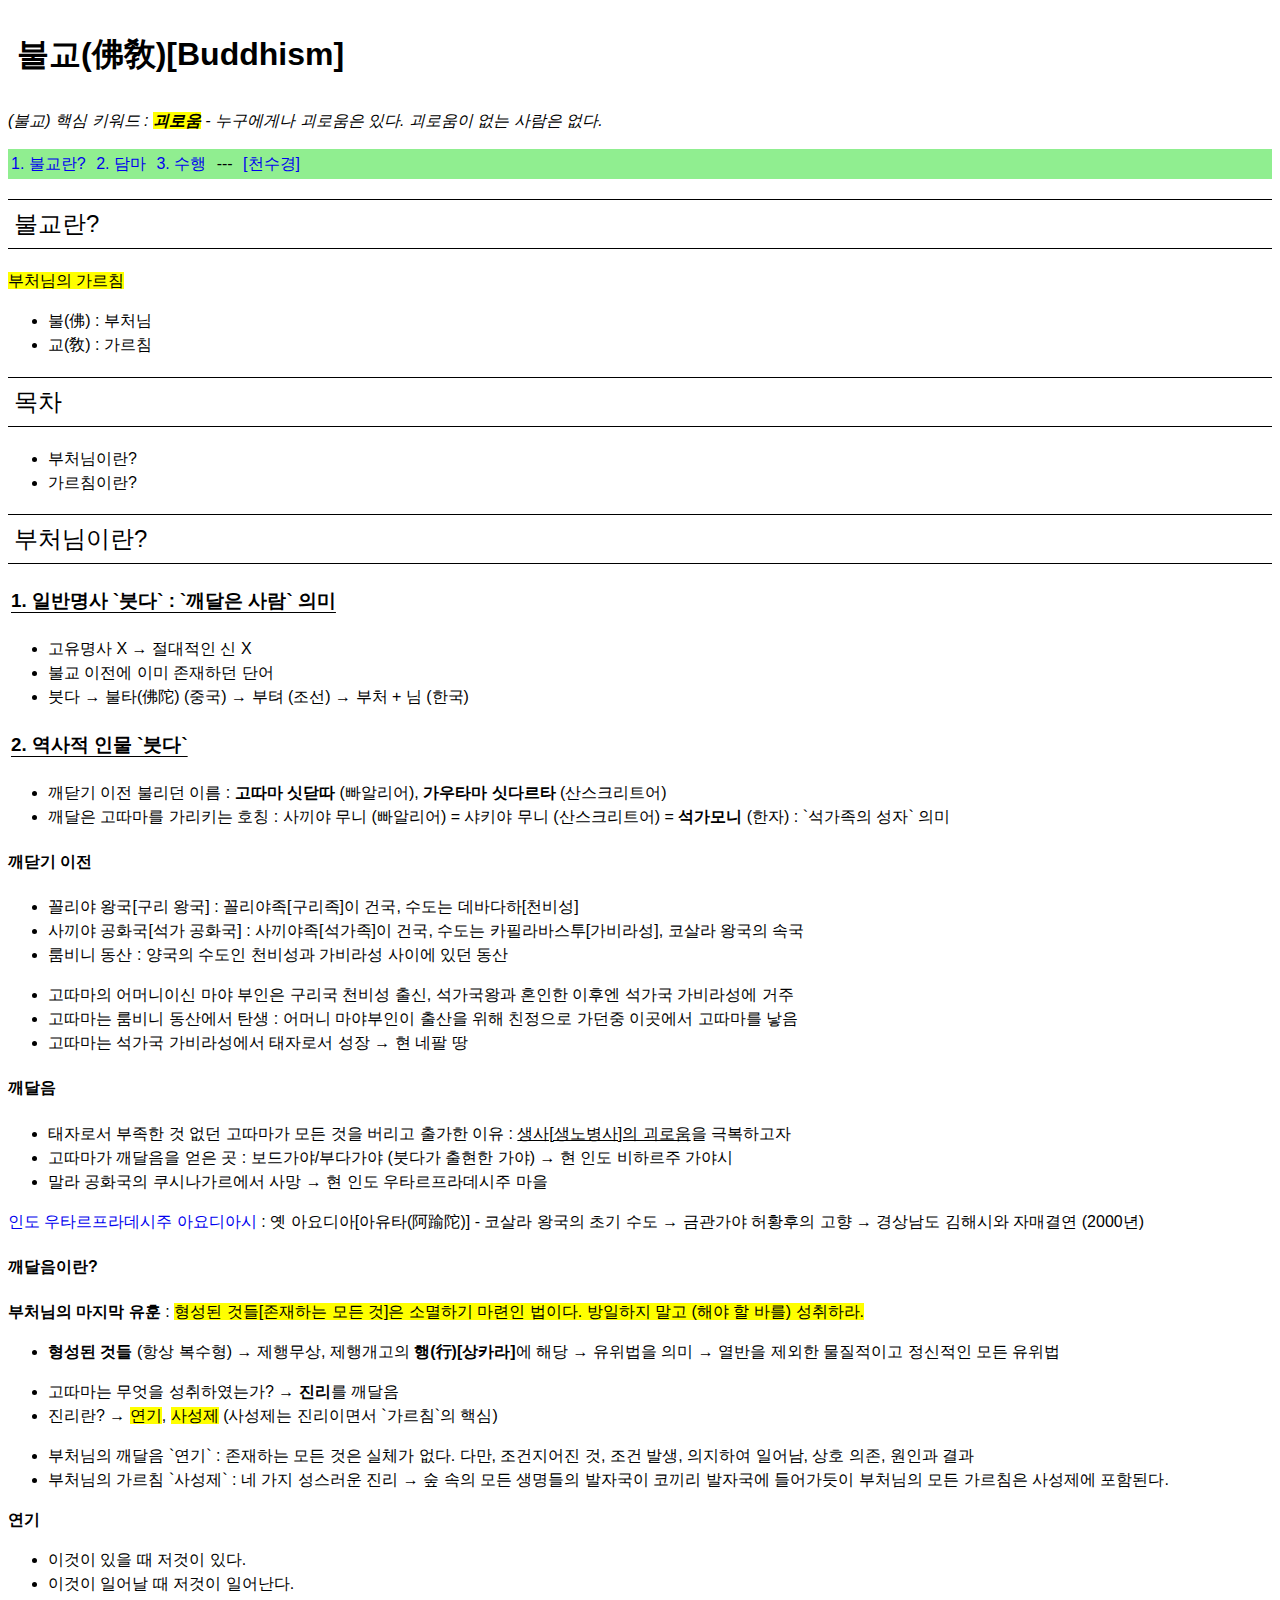
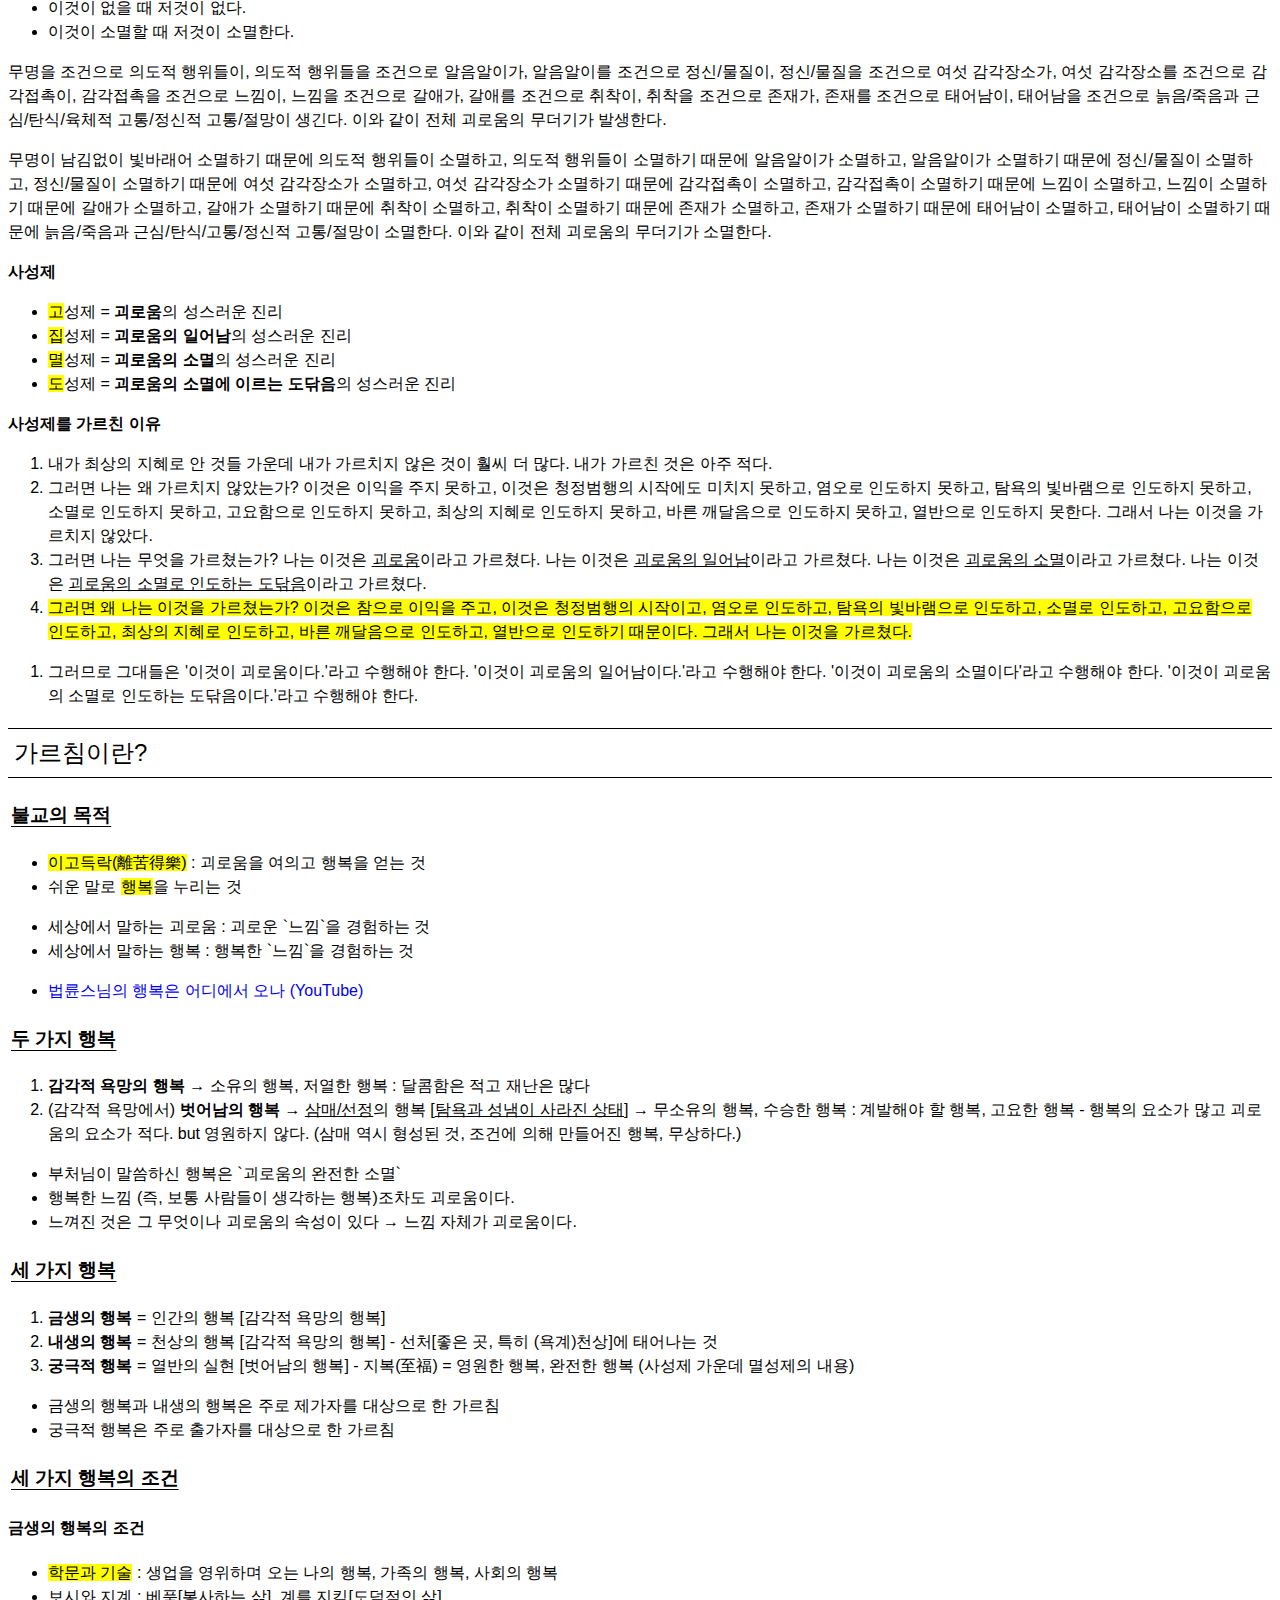
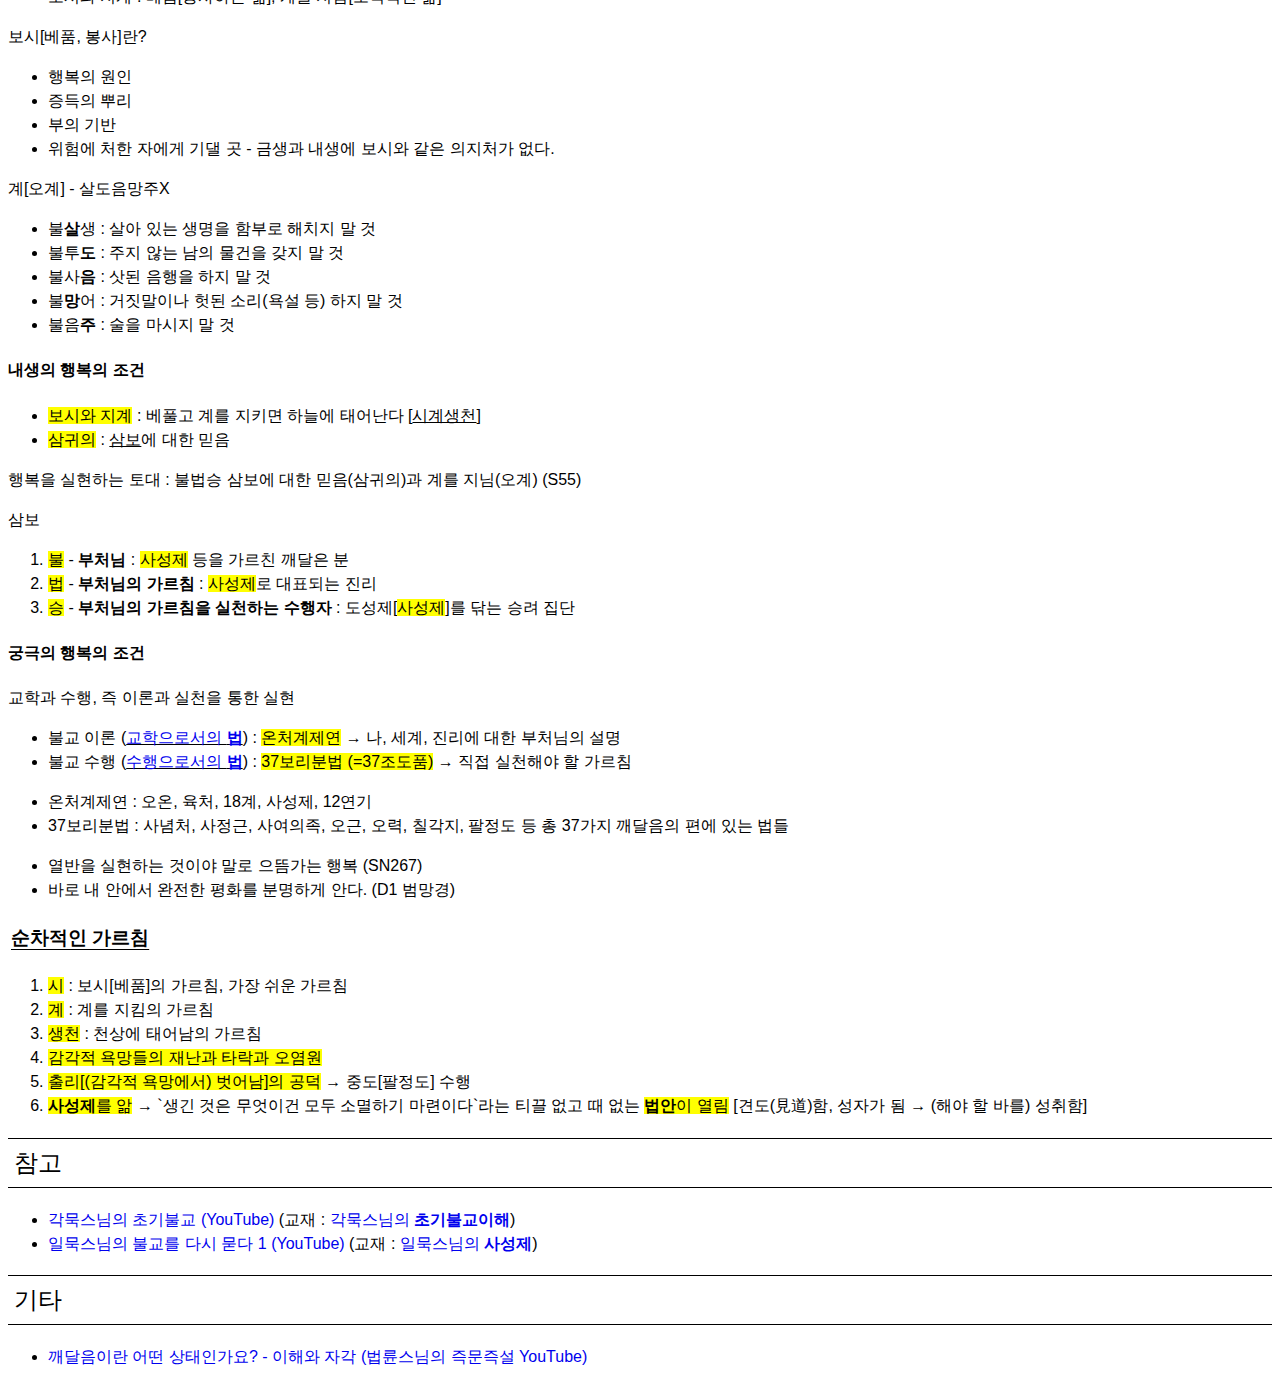
<file: index.html>
<!DOCTYPE html>
<html lang="ko">
<head>
    <meta charset="UTF-8">
    <meta http-equiv="X-UA-Compatible" content="IE=edge">
    <meta name="viewport" content="width=device-width, initial-scale=1.0">
    <link rel="stylesheet" href="style.css">
    <title>불교</title>
</head>
<body>
    <h1>불교(佛敎)[Buddhism]</h1>
    
    <p><i>(불교) 핵심 키워드 : <mark><strong>괴로움</strong></mark> - 누구에게나 괴로움은 있다. 괴로움이 없는 사람은 없다.</i></p>

    <div id="nav">
        <div class="nav"><a href="index.html" target="_self" rel="noopener noreferrer">1. 불교란?</a></div>
        <div class="nav"><a href="dhamma.html" target="_self" rel="noopener noreferrer">2. 담마</a></div>
        <div class="nav"><a href="practice.html" target="_self" rel="noopener noreferrer">3. 수행</a></div>
        <div class="nav">---</div>
        <div class="nav"><a href="great_compassion_dharani.html" target="_self" rel="noopener noreferrer">[천수경]</a></div>
    </div>

    <h2>불교란?</h2>
    
    <mark>부처님의 가르침</mark>
    
    <ul>
        <li>불(佛) : 부처님</li>
        <li>교(敎) : 가르침</li>
    </ul>
    
    <h2>목차</h2>

    <ul>
        <li>부처님이란?</li>
        <li>가르침이란?</li>
    </ul>

    <h2>부처님이란?</h2>
    
    <h3>1. 일반명사 `붓다` : `깨달은 사람` 의미</h3>
    
    <ul>
        <li>고유명사 X → 절대적인 신 X</li>
        <li>불교 이전에 이미 존재하던 단어</li>
        <li>붓다 → 불타(佛陀) (중국) → 부텨 (조선) → 부처 + 님 (한국)</li>
    </ul>

    <h3>2. 역사적 인물 `붓다`</h3>

    <ul>
        <li>깨닫기 이전 불리던 이름 : <strong>고따마 싯닫따</strong> (빠알리어), <strong>가우타마 싯다르타</strong> (산스크리트어)</li>
        <li>깨달은 고따마를 가리키는 호칭 : 사끼야 무니 (빠알리어) = 샤키야 무니 (산스크리트어) = <strong>석가모니</strong> (한자) : `석가족의 성자` 의미</li>
    </ul>

    <h4>깨닫기 이전</h4>
    
    <ul>
        <li>꼴리야 왕국[구리 왕국] : 꼴리야족[구리족]이 건국, 수도는 데바다하[천비성]</li>
        <li>사끼야 공화국[석가 공화국] : 사끼야족[석가족]이 건국, 수도는 카필라바스투[가비라성], 코살라 왕국의 속국</li>
        <li>룸비니 동산 : 양국의 수도인 천비성과 가비라성 사이에 있던 동산</li>
    </ul>

    <ul>
        <li>고따마의 어머니이신 마야 부인은 구리국 천비성 출신, 석가국왕과 혼인한 이후엔 석가국 가비라성에 거주</li>
        <li>고따마는 룸비니 동산에서 탄생 : 어머니 마야부인이 출산을 위해 친정으로 가던중 이곳에서 고따마를 낳음</li>
        <li>고따마는 석가국 가비라성에서 태자로서 성장 → 현 네팔 땅</li>
    </ul>

    <h4>깨달음</h4>
    
    <ul>
        <li>태자로서 부족한 것 없던 고따마가 모든 것을 버리고 출가한 이유 : <u>생사[생노병사]의 괴로움</u>을 극복하고자</li>
        <li>고따마가 깨달음을 얻은 곳 : 보드가야/부다가야 (붓다가 출현한 가야) → 현 인도 비하르주 가야시</li>
        <li>말라 공화국의 쿠시나가르에서 사망 → 현  인도 우타르프라데시주 마을</li>
    </ul>
    
    <a href="https://ko.wikipedia.org/wiki/%EC%95%84%EC%9A%94%EB%94%94%EC%95%84" target="_blank">인도 우타르프라데시주 아요디아시</a> : 옛 아요디아[아유타(阿踰陀)] - 코살라 왕국의 초기 수도 → 금관가야 허황후의 고향 → 경상남도 김해시와 자매결연 (2000년)

    <h4>깨달음이란?</h4>

    <strong>부처님의 마지막 유훈</strong> : <mark>형성된 것들[존재하는 모든 것]은 소멸하기 마련인 법이다. 방일하지 말고 (해야 할 바를) 성취하라.</mark>
    
    <ul>
        <li><strong>형성된 것들</strong> (항상 복수형) → 제행무상, 제행개고의 <strong>행(行)[상카라]</strong>에 해당 → 유위법을 의미 → 열반을 제외한 물질적이고 정신적인 모든 유위법</li>
    </ul>

    <ul>
        <li>고따마는 무엇을 성취하였는가? → <b>진리</b>를 깨달음</li>
        <li>진리란? → <mark>연기</mark>, <mark>사성제</mark> (사성제는 진리이면서 `가르침`의 핵심)</li>
    </ul>
    
    <ul>
        <li>부처님의 깨달음 `연기` : 존재하는 모든 것은 실체가 없다. 다만, 조건지어진 것, 조건 발생, 의지하여 일어남, 상호 의존, 원인과 결과</li>
        <li>부처님의 가르침 `사성제` : 네 가지 성스러운 진리 → 숲 속의 모든 생명들의 발자국이 코끼리 발자국에 들어가듯이 부처님의 모든 가르침은 사성제에 포함된다.</li>
    </ul>
    
    <strong>연기</strong>

    <ul>
        <li>이것이 있을 때 저것이 있다.</li>
        <li>이것이 일어날 때 저것이 일어난다.</li>
        <li>이것이 없을 때 저것이 없다.</li>
        <li>이것이 소멸할 때 저것이 소멸한다.</li>
    </ul>

    <p>무명을 조건으로 의도적 행위들이, 의도적 행위들을 조건으로 알음알이가, 알음알이를 조건으로 정신/물질이, 정신/물질을 조건으로 여섯 감각장소가, 여섯 감각장소를 조건으로 감각접촉이, 감각접촉을 조건으로 느낌이, 느낌을 조건으로 갈애가, 갈애를 조건으로 취착이, 취착을 조건으로 존재가, 존재를 조건으로 태어남이, 태어남을 조건으로 늙음/죽음과 근심/탄식/육체적 고통/정신적 고통/절망이 생긴다. 이와 같이 전체 괴로움의 무더기가 발생한다.</p>

    <p>무명이 남김없이 빛바래어 소멸하기 때문에 의도적 행위들이 소멸하고, 의도적 행위들이 소멸하기 때문에 알음알이가 소멸하고, 알음알이가 소멸하기 때문에 정신/물질이 소멸하고, 정신/물질이 소멸하기 때문에 여섯 감각장소가 소멸하고, 여섯 감각장소가 소멸하기 때문에 감각접촉이 소멸하고, 감각접촉이 소멸하기 때문에 느낌이 소멸하고, 느낌이 소멸하기 때문에 갈애가 소멸하고, 갈애가 소멸하기 때문에 취착이 소멸하고, 취착이 소멸하기 때문에 존재가 소멸하고, 존재가 소멸하기 때문에 태어남이 소멸하고, 태어남이 소멸하기 때문에 늙음/죽음과 근심/탄식/고통/정신적 고통/절망이 소멸한다. 이와 같이 전체 괴로움의 무더기가 소멸한다.</p>

    <strong>사성제</strong>
    
    <ul>
        <li><mark>고</mark>성제 = <strong>괴로움</strong>의 성스러운 진리</li>
        <li><mark>집</mark>성제 = <strong>괴로움의 일어남</strong>의 성스러운 진리</li>
        <li><mark>멸</mark>성제 = <strong>괴로움의 소멸</strong>의 성스러운 진리</li>
        <li><mark>도</mark>성제 = <strong>괴로움의 소멸에 이르는 도닦음</strong>의 성스러운 진리</li>
    </ul>
    
    <strong>사성제를 가르친 이유</strong>

    <ol>
        <li>내가 최상의 지혜로 안 것들 가운데 내가 가르치지 않은 것이 훨씨 더 많다. 내가 가르친 것은 아주 적다.</li>
        <li>그러면 나는 왜 가르치지 않았는가? 이것은 이익을 주지 못하고, 이것은 청정범행의 시작에도 미치지 못하고, 염오로 인도하지 못하고, 탐욕의 빛바램으로 인도하지 못하고, 소멸로 인도하지 못하고, 고요함으로 인도하지 못하고, 최상의 지혜로 인도하지 못하고, 바른 깨달음으로 인도하지 못하고, 열반으로 인도하지 못한다. 그래서 나는 이것을 가르치지 않았다.</li>
        <li>그러면 나는 무엇을 가르쳤는가? 나는 이것은 <u>괴로움</u>이라고 가르쳤다. 나는 이것은 <u>괴로움의 일어남</u>이라고 가르쳤다. 나는 이것은 <u>괴로움의 소멸</u>이라고 가르쳤다. 나는 이것은 <u>괴로움의 소멸로 인도하는 도닦음</u>이라고 가르쳤다.</li>
        <li><mark>그러면 왜 나는 이것을 가르쳤는가? 이것은 참으로 이익을 주고, 이것은 청정범행의 시작이고, 염오로 인도하고, 탐욕의 빛바램으로 인도하고, 소멸로 인도하고, 고요함으로 인도하고, 최상의 지혜로 인도하고, 바른 깨달음으로 인도하고, 열반으로 인도하기 때문이다. 그래서 나는 이것을 가르쳤다.</mark></li>
    </ol>
    
    <ol>
        <li>그러므로 그대들은 '이것이 괴로움이다.'라고 수행해야 한다. '이것이 괴로움의 일어남이다.'라고 수행해야 한다. '이것이 괴로움의 소멸이다'라고 수행해야 한다. '이것이 괴로움의 소멸로 인도하는 도닦음이다.'라고 수행해야 한다.</li>
    </ol>
    
    <h2>가르침이란?</h2>
    
    <h3>불교의 목적</h3>
    
    <ul>
        <li><mark>이고득락(離苦得樂)</mark> : 괴로움을 여의고 행복을 얻는 것</li>
        <li>쉬운 말로 <mark>행복</mark>을 누리는 것</li>
    </ul>
    
    <ul>
        <li>세상에서 말하는 괴로움 : 괴로운 `느낌`을 경험하는 것</li>
        <li>세상에서 말하는 행복 : 행복한 `느낌`을 경험하는 것</li>
    </ul>

    <ul>
        <li><a href="https://www.youtube.com/watch?v=LsnmY9LhW1Y" target="_blank">법륜스님의 행복은 어디에서 오나 (YouTube)</a></li>
    </ul>
    
    <h3>두 가지 행복</h3>
    
    <ol>
        <li><strong>감각적 욕망의 행복</strong> → 소유의 행복, 저열한 행복 : 달콤함은 적고 재난은 많다</li>
        <li>(감각적 욕망에서) <strong>벗어남의 행복</strong> → <u>삼매/선정</u>의 행복 [<u>탐욕과 성냄이 사라진 상태</u>] → 무소유의 행복, 수승한 행복 : 계발해야 할 행복, 고요한 행복 - 행복의 요소가 많고 괴로움의 요소가 적다. but 영원하지 않다. (삼매 역시 형성된 것, 조건에 의해 만들어진 행복, 무상하다.)</li>
    </ol>
    
    <ul>
        <li>부처님이 말씀하신 행복은 `괴로움의 완전한 소멸`</li>
        <li>행복한 느낌 (즉, 보통 사람들이 생각하는 행복)조차도 괴로움이다.</li>
        <li>느껴진 것은 그 무엇이나 괴로움의 속성이 있다 → 느낌 자체가 괴로움이다.</li>
    </ul>
    
    <h3>세 가지 행복</h3>
    
    <ol>
        <li><b>금생의 행복</b> = 인간의 행복 [감각적 욕망의 행복]</li>
        <li><b>내생의 행복</b> = 천상의 행복 [감각적 욕망의 행복] - 선처[좋은 곳, 특히 (욕계)천상]에 태어나는 것</li>
        <li><b>궁극적 행복</b> = 열반의 실현 [벗어남의 행복] - 지복(至福) = 영원한 행복, 완전한 행복 (사성제 가운데 멸성제의 내용)</li>
    </ol>

    <ul>
        <li>금생의 행복과 내생의 행복은 주로 제가자를 대상으로 한 가르침</li>
        <li>궁극적 행복은 주로 출가자를 대상으로 한 가르침</li>
    </ul>

    <h3>세 가지 행복의 조건</h3>
    
    <h4>금생의 행복의 조건</h4>
    
    <ul>
        <li><mark>학문과 기술</mark> : 생업을 영위하며 오는 나의 행복, 가족의 행복, 사회의 행복</li>
        <li>보시와 지계 : 베품[봉사하는 삶], 계를 지킴[도덕적인 삶]</li>
    </ul>
        
    보시[베품, 봉사]란?
    
    <ul>
        <li>행복의 원인</li>
        <li>증득의 뿌리</li>
        <li>부의 기반</li>
        <li>위험에 처한 자에게 기댈 곳 - 금생과 내생에 보시와 같은 의지처가 없다.</li>
    </ul>
    
    계[오계] - 살도음망주X
    
    <ul>
        <li>불<strong>살</strong>생 : 살아 있는 생명을 함부로 해치지 말 것</li>
        <li>불투<strong>도</strong> : 주지 않는 남의 물건을 갖지 말 것</li>
        <li>불사<strong>음</strong> : 삿된 음행을 하지 말 것</li>
        <li>불<strong>망</strong>어 : 거짓말이나 헛된 소리(욕설 등) 하지 말 것</li>
        <li>불음<strong>주</strong> : 술을 마시지 말 것</li>
    </ul>
    
    <h4>내생의 행복의 조건</h4>
    
    <ul>
        <li><mark>보시와 지계</mark> : 베풀고 계를 지키면 하늘에 태어난다 [<u>시계생천</u>]</li>
        <li><mark>삼귀의</mark> : <u>삼보</u>에 대한 믿음</li>
    </ul>
    
    <p>행복을 실현하는 토대 : 불법승 삼보에 대한 믿음(삼귀의)과 계를 지님(오계) (S55)</p>

    삼보

    <ol>
        <li><mark>불</mark> - <strong>부처님</strong> : <mark>사성제</mark> 등을 가르친 깨달은 분</li>
        <li><mark>법</mark> - <strong>부처님의 가르침</strong> : <mark>사성제</mark>로 대표되는 진리</li>
        <li><mark>승</mark> - <strong>부처님의 가르침을 실천하는 수행자</strong> : 도성제[<mark>사성제</mark>]를 닦는 승려 집단</li>
    </ol>

    <h4>궁극의 행복의 조건</h4>
    
    <p>교학과 수행, 즉 이론과 실천을 통한 실현</p>
    
    <ul>
        <li>불교 이론 (<u><a href="dhamma.html" target="_blank">교학으로서의 <strong>법</a></strong></u>) : <mark>온처계제연</mark> → 나, 세계, 진리에 대한 부처님의 설명</li>
        <li>불교 수행 (<u><a href="practice.html" target="_blank">수행으로서의 <strong>법</strong></a></u>) : <mark>37보리분법 (=37조도품)</mark> → 직접 실천해야 할 가르침</li>
    </ul>
    
   <ul>
       <li>온처계제연 : 오온, 육처, 18계, 사성제, 12연기</li>
       <li>37보리분법 : 사념처, 사정근, 사여의족, 오근, 오력, 칠각지, 팔정도 등 총 37가지 깨달음의 편에 있는 법들</li>
   </ul>

    <ul>
        <li>열반을 실현하는 것이야 말로 으뜸가는 행복 (SN267)</li>
        <li>바로 내 안에서 완전한 평화를 분명하게 안다. (D1 범망경)</li>
    </ul>
    
    <h3>순차적인 가르침</h3>
    
    <ol>
        <li><mark>시</mark> : 보시[베품]의 가르침, 가장 쉬운 가르침</li>
        <li><mark>계</mark> : 계를 지킴의 가르침</li>
        <li><mark>생천</mark> : 천상에 태어남의 가르침</li>
        <li><mark>감각적 욕망들의 재난과 타락과 오염원</mark></li>
        <li><mark>출리[(감각적 욕망에서) 벗어남]의 공덕</mark> → 중도[팔정도] 수행</li>
        <li><mark><strong>사성제</strong>를 앎</mark> → `생긴 것은 무엇이건 모두 소멸하기 마련이다`라는 티끌 없고 때 없는 <mark><strong>법안</strong>이 열림</mark> [견도(見道)함, 성자가 됨 → (해야 할 바를) 성취함]</li>
    </ol>

    <h2>참고</h2>
    
    <ul>
        <li><a href="https://www.youtube.com/playlist?list=PLEkCTKDH9lVhjmJr0vF6lt3T1iwIgdAV-" target="_blank">각묵스님의 초기불교 (YouTube)</a> (교재 : <a href="https://www.kyobobook.co.kr/product/detailViewKor.laf?ejkGb=KOR&mallGb=KOR&barcode=9788991743212" target="_blank">각묵스님의 <strong>초기불교이해</strong></a>)</li>
        <li><a href="https://www.youtube.com/watch?v=yuDj6AvWrpA" target="_blank">일묵스님의 불교를 다시 묻다 1 (YouTube)</a> (교재 : <a href="https://www.kyobobook.co.kr/product/detailViewKor.laf?ejkGb=KOR&mallGb=KOR&barcode=9788974797904" target="_blank">일묵스님의 <strong>사성제</strong></a>)</li>
    </ul>

    <h2>기타</h2>

    <ul>
        <li><a href="https://www.youtube.com/watch?v=rlFBP8AvaT8" target="_blank">깨달음이란 어떤 상태인가요? - 이해와 자각 (법륜스님의 즉문즉설 YouTube)</a></li>
    </ul>
    </body>
</html>
</file>
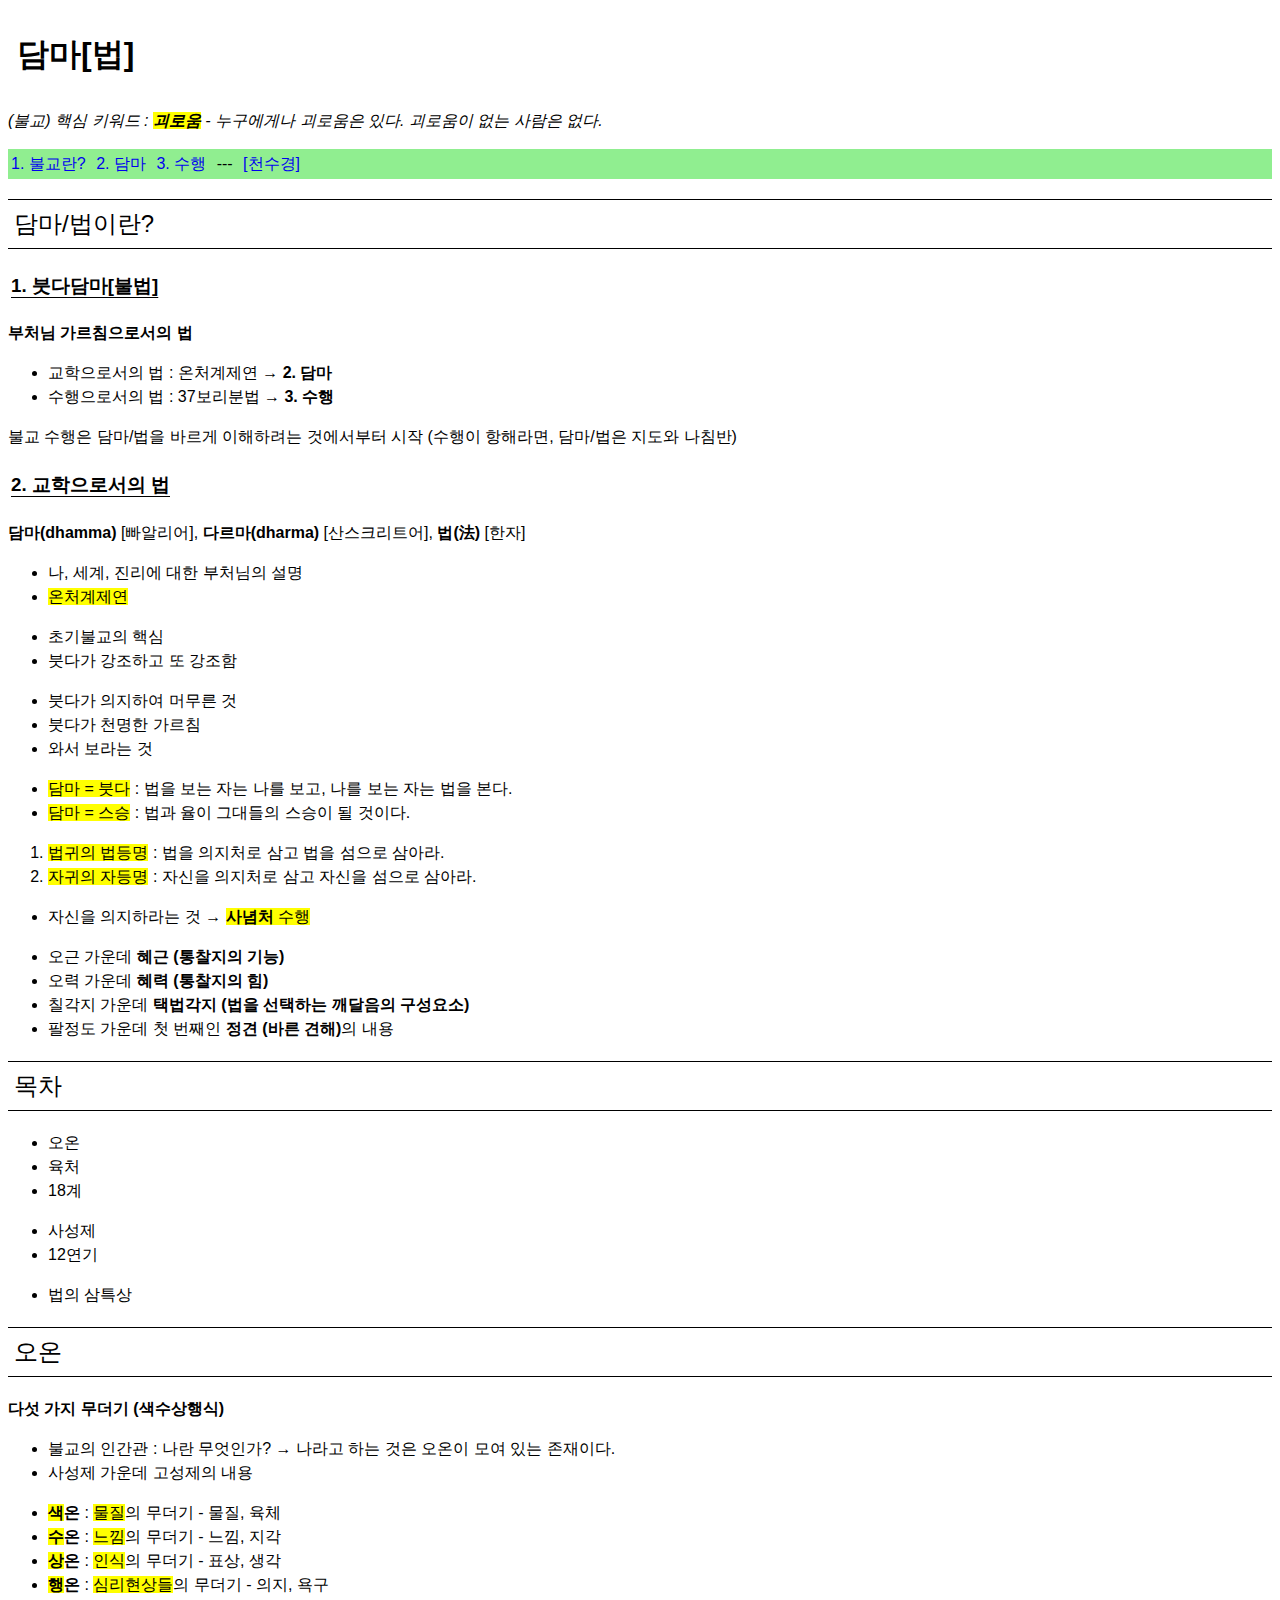
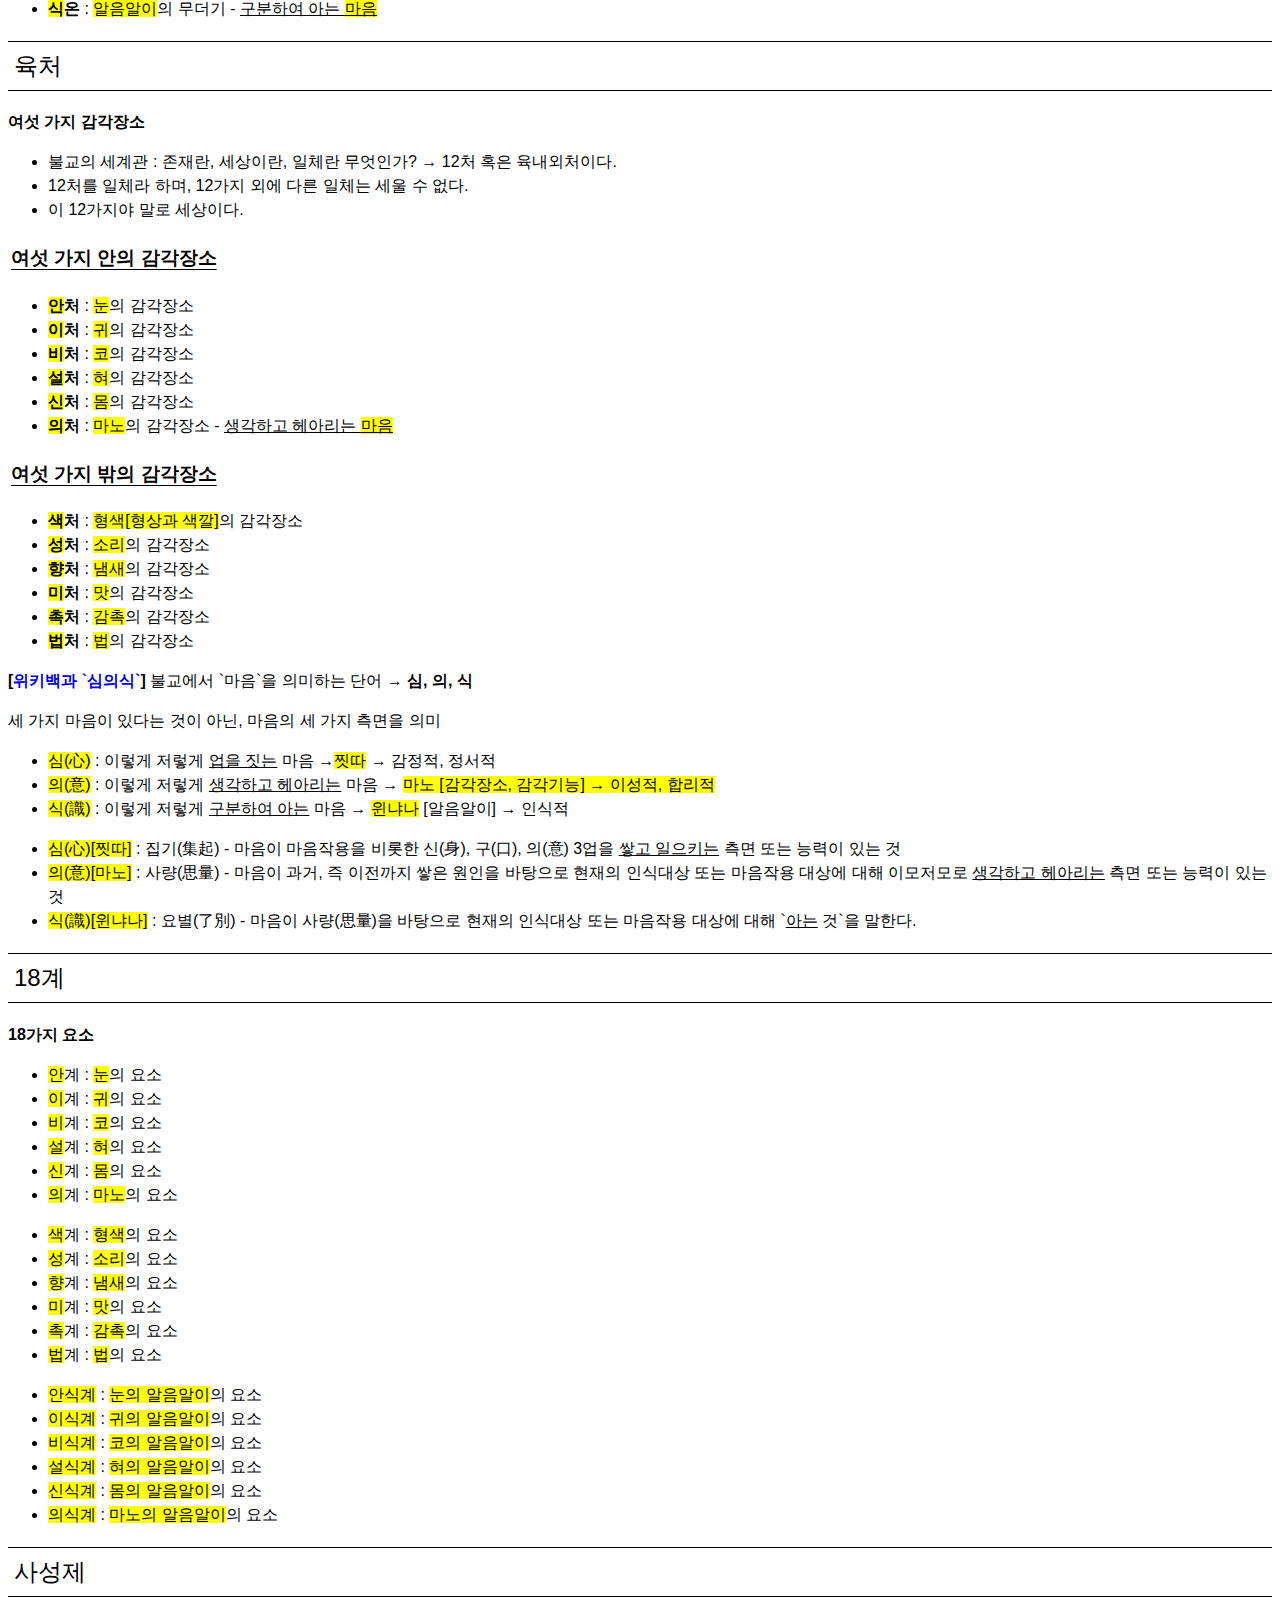
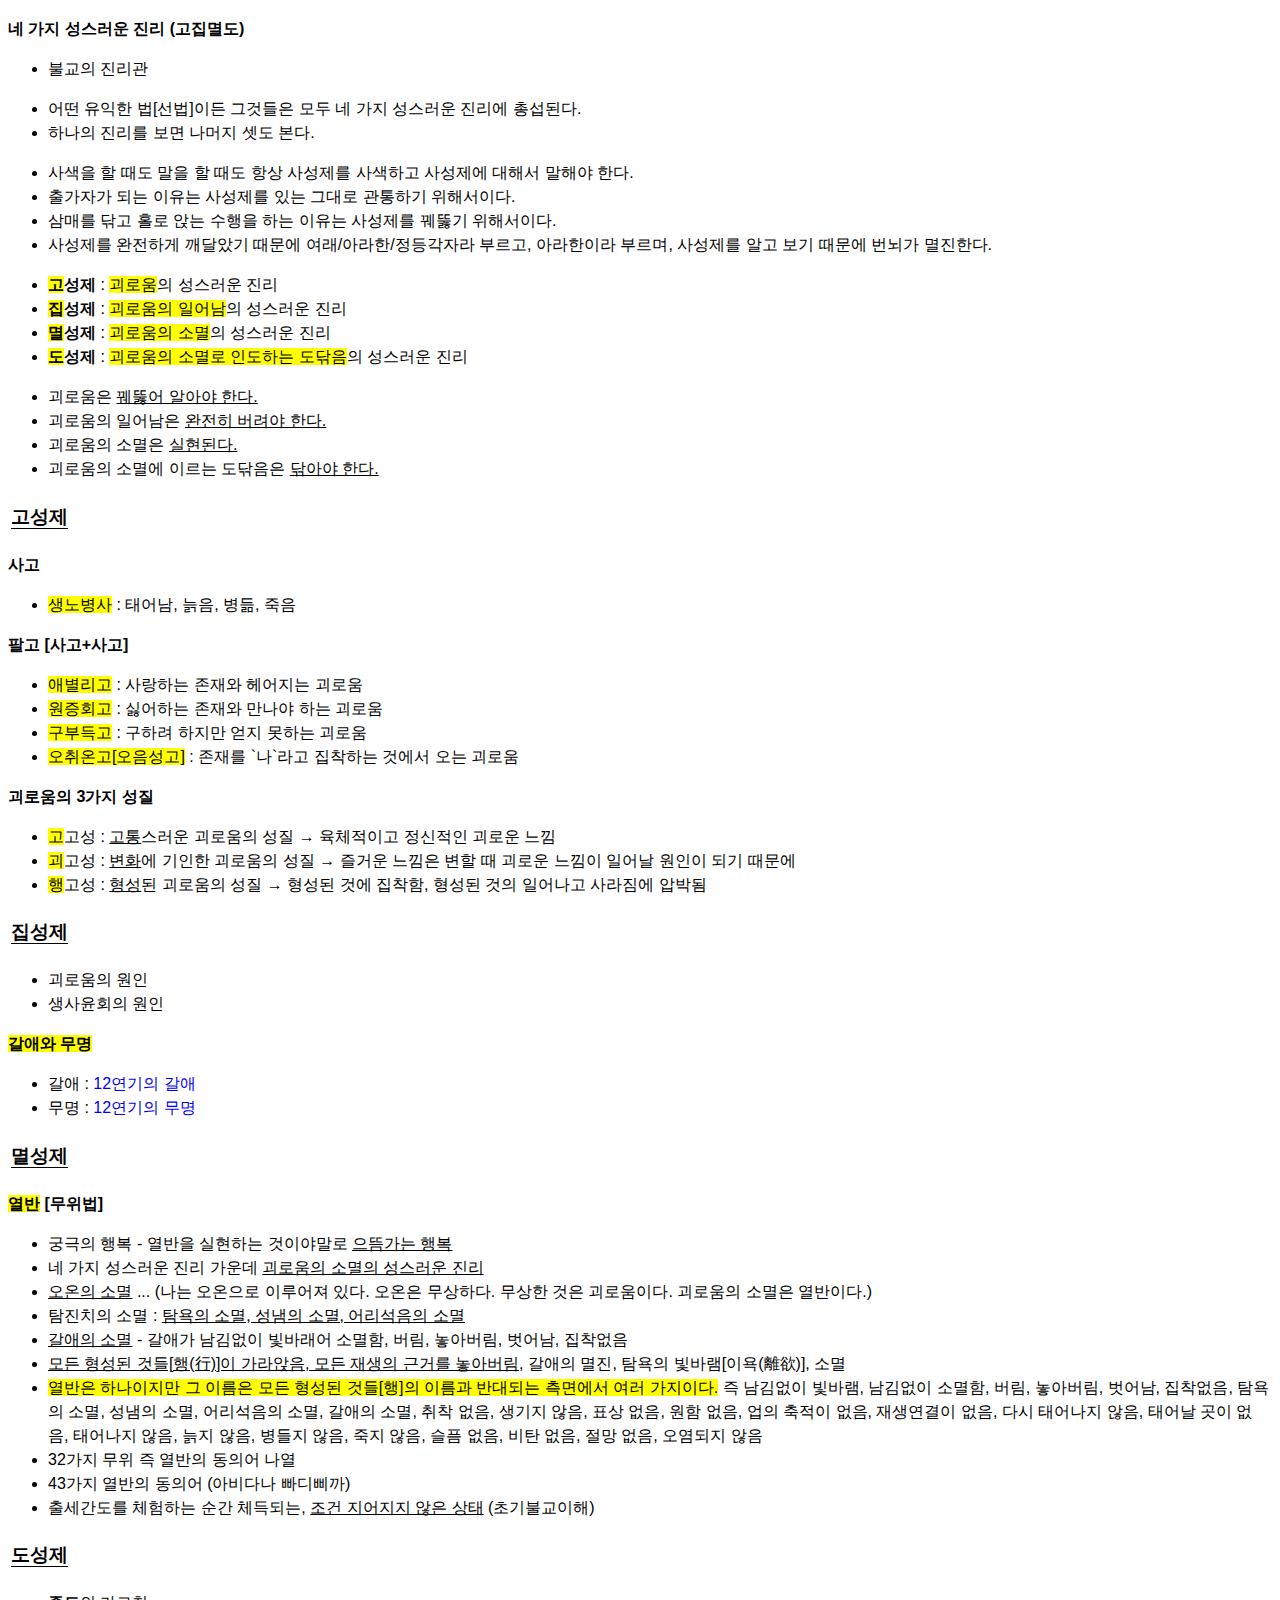
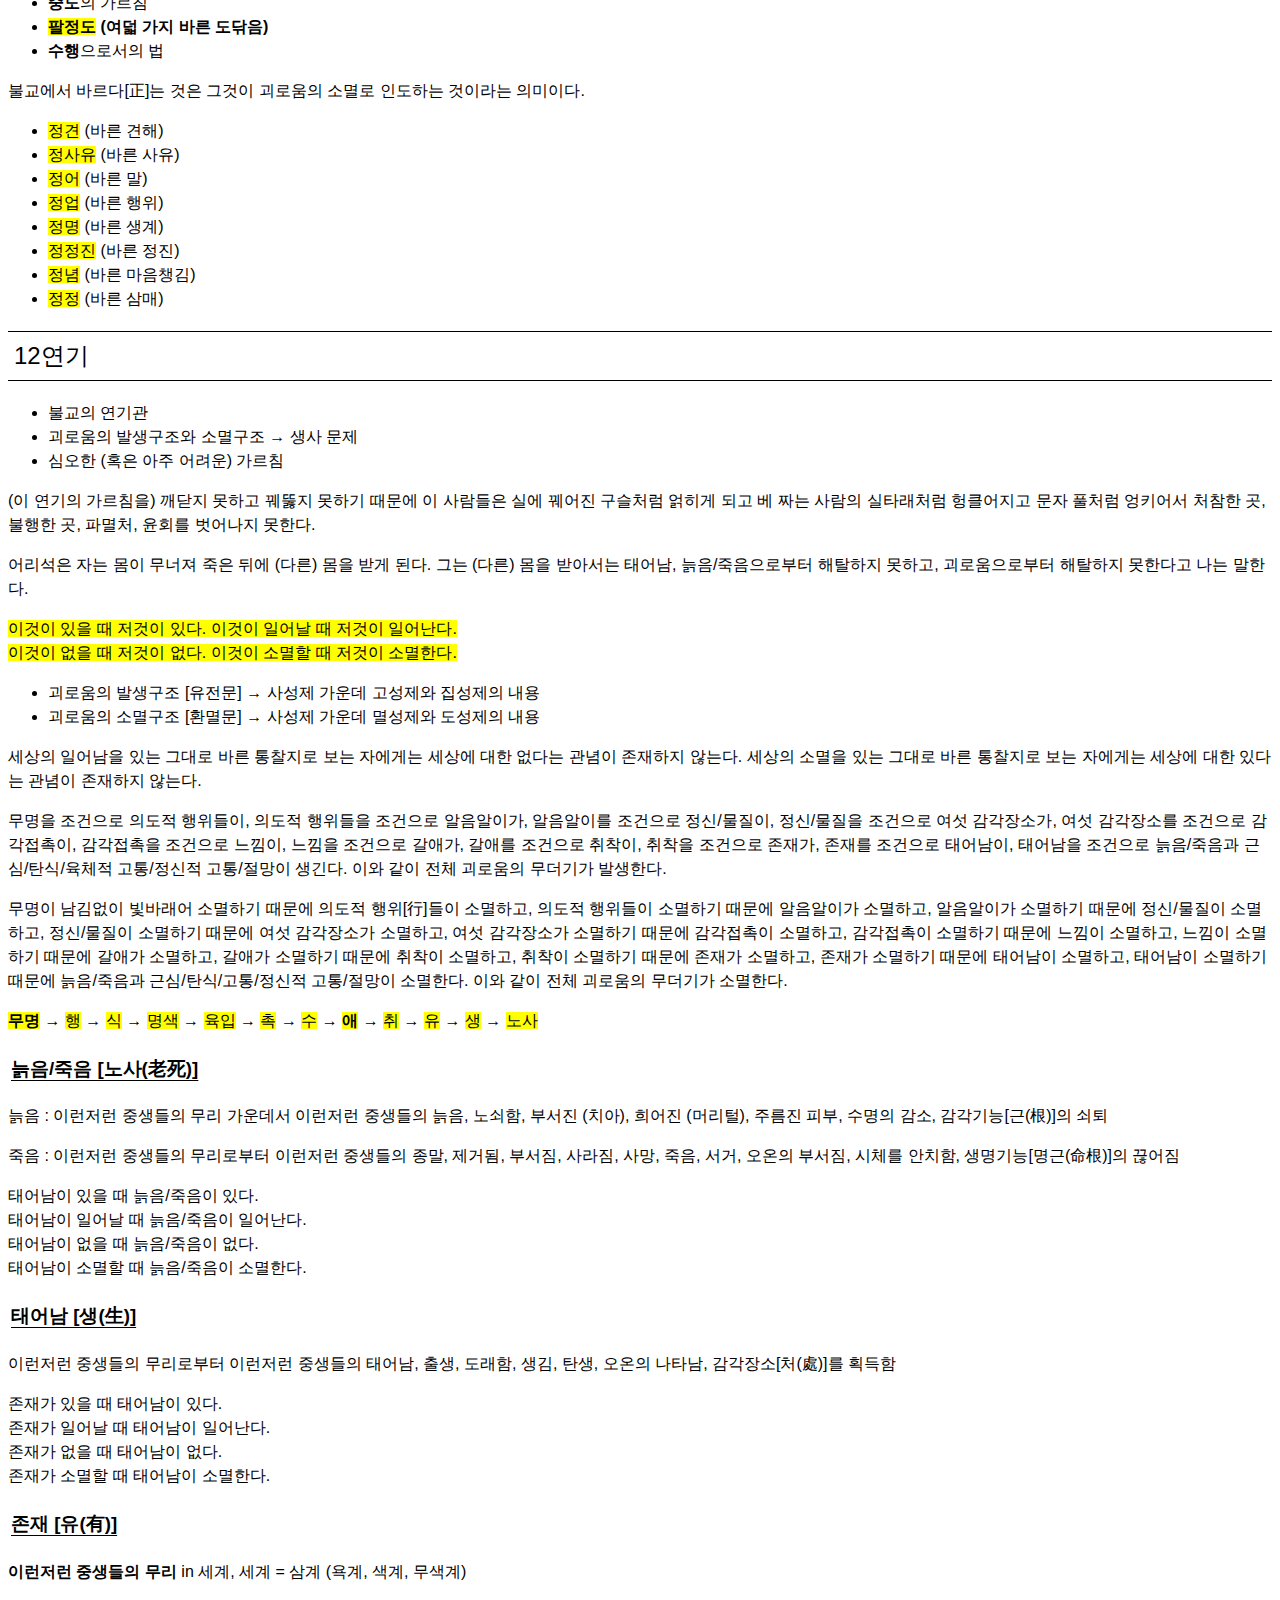
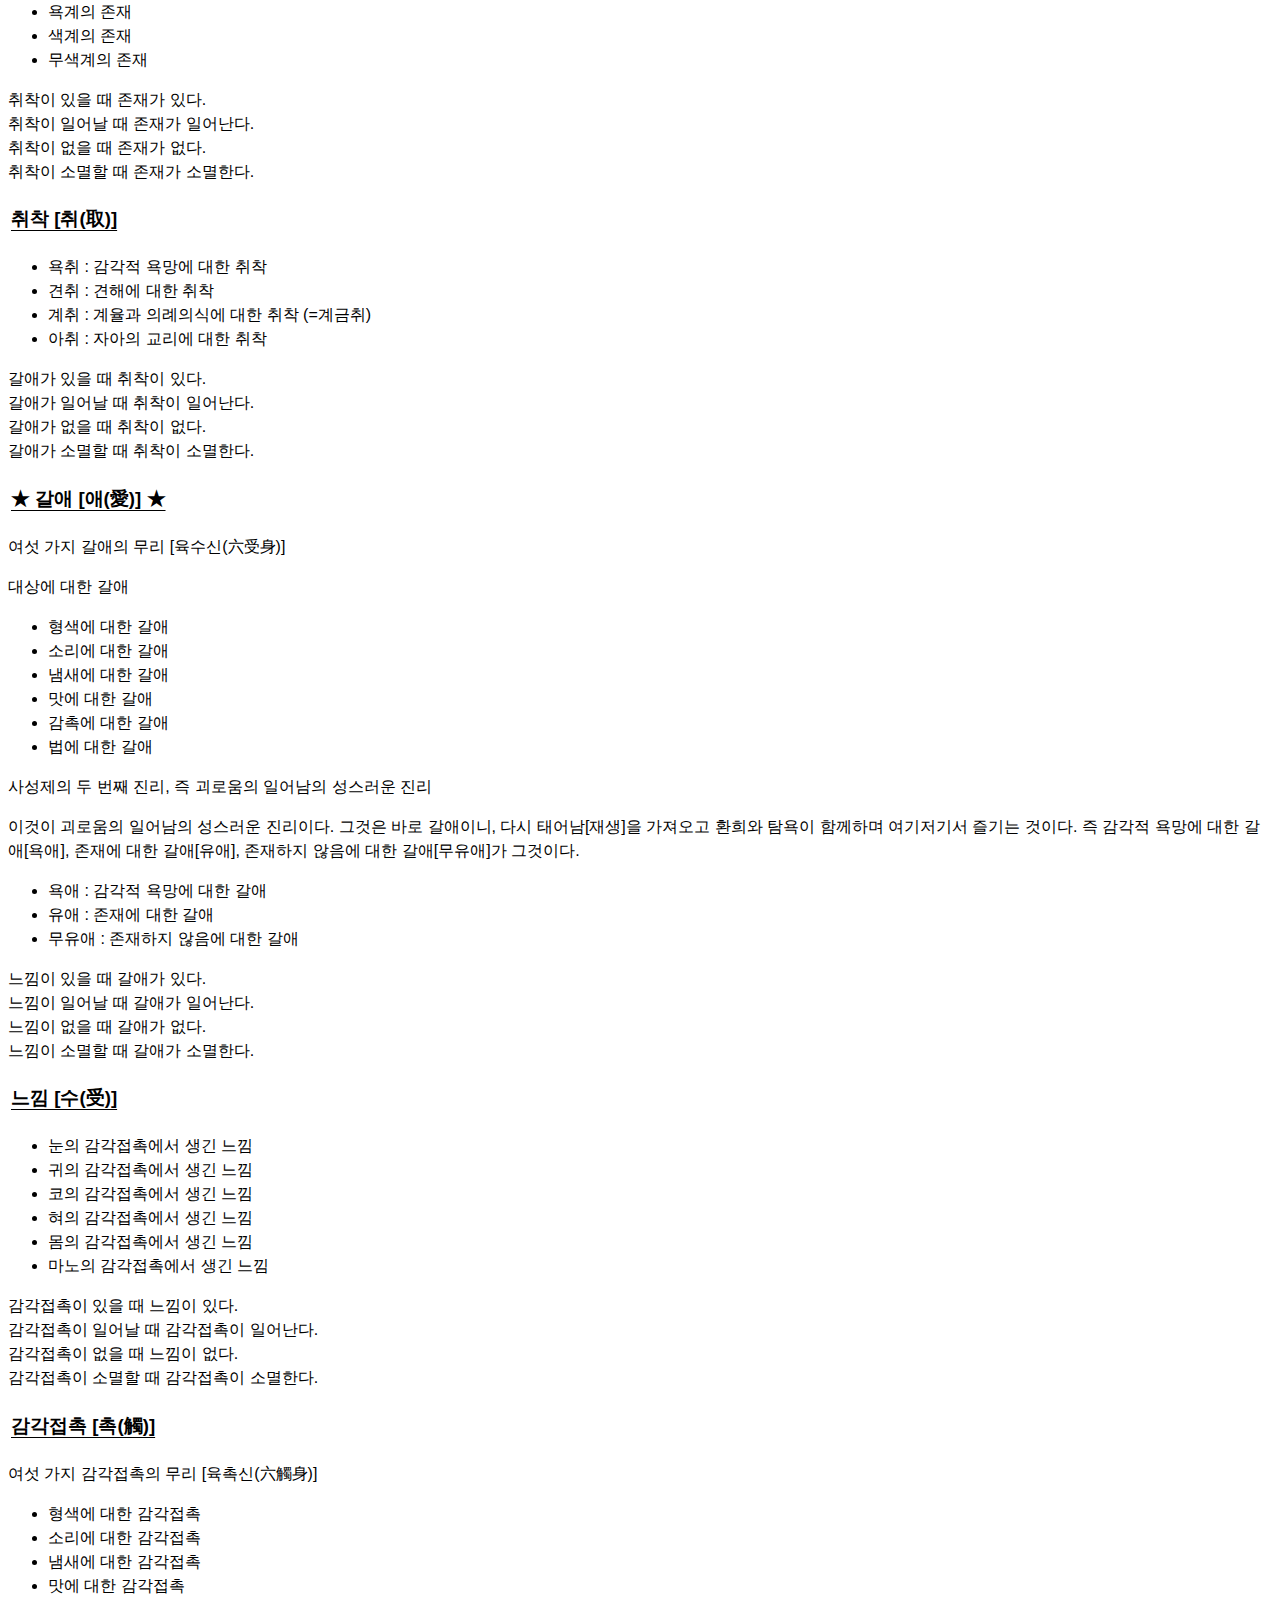
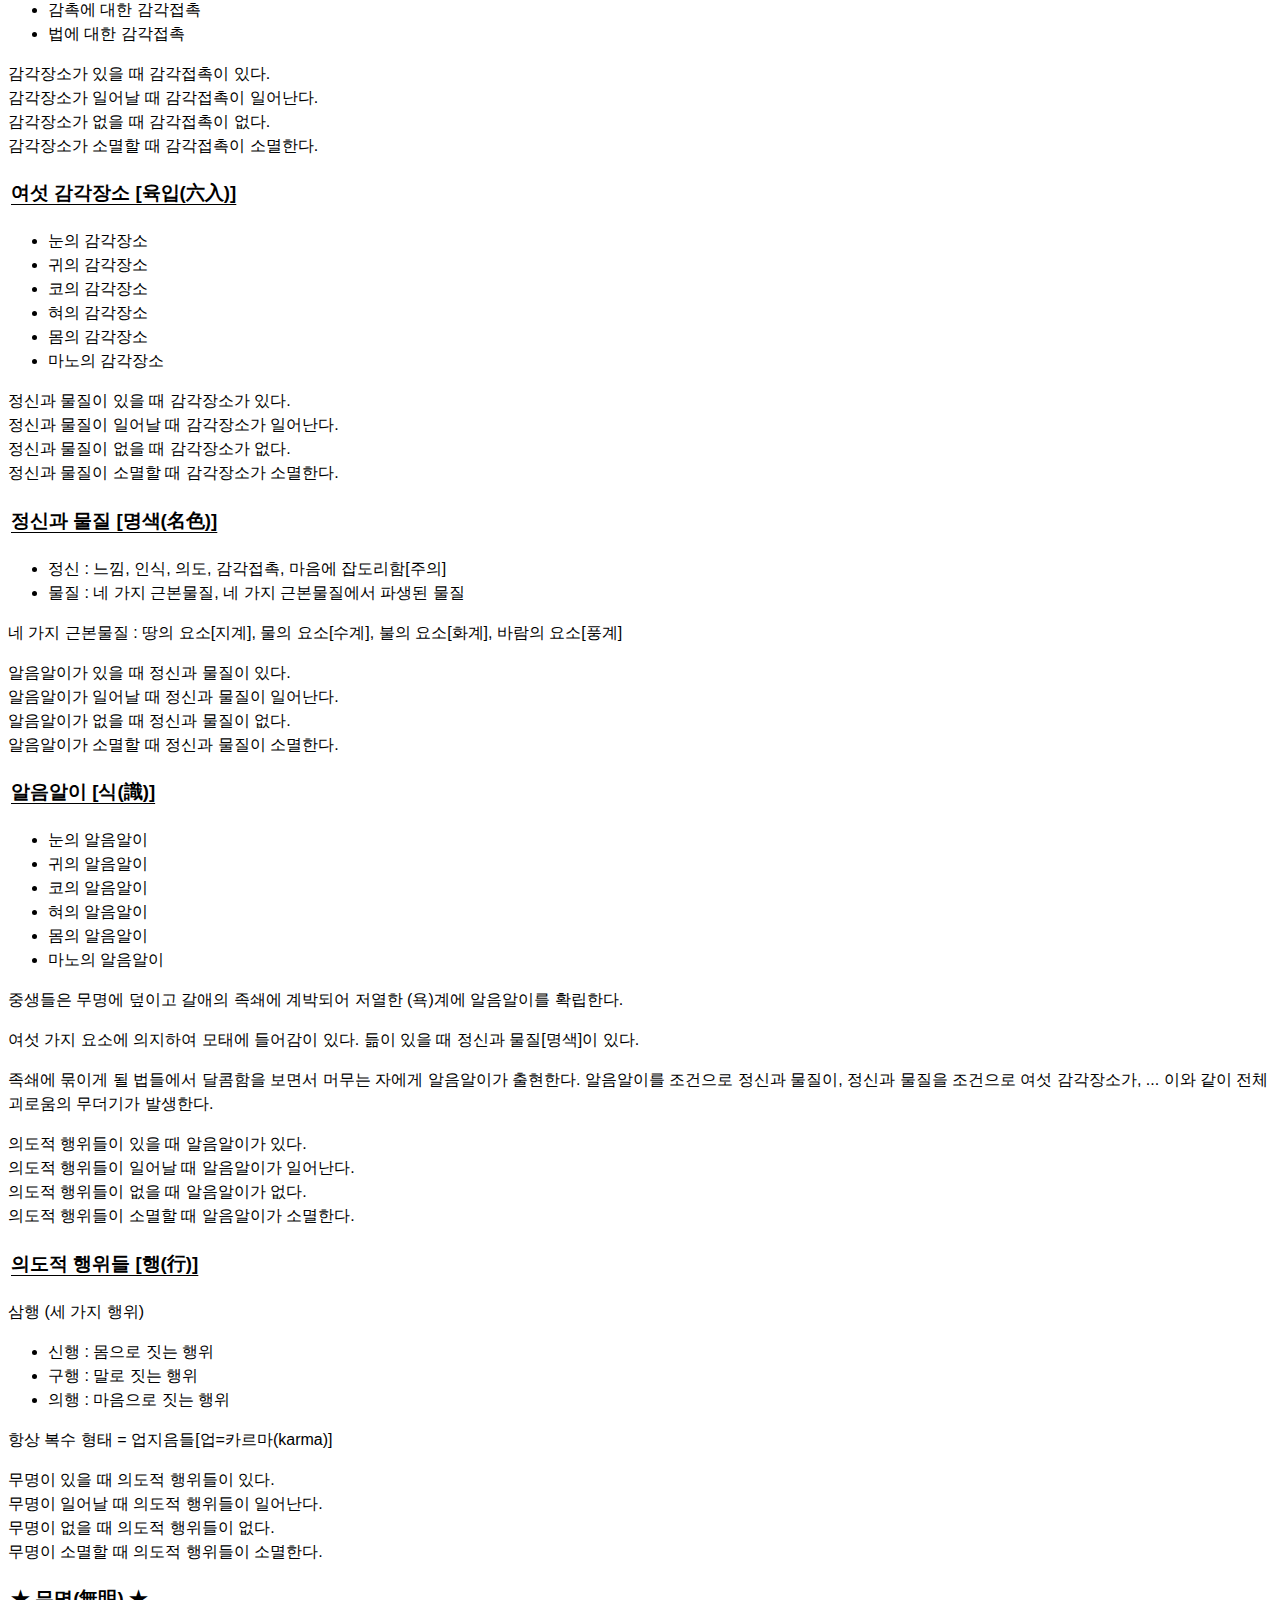
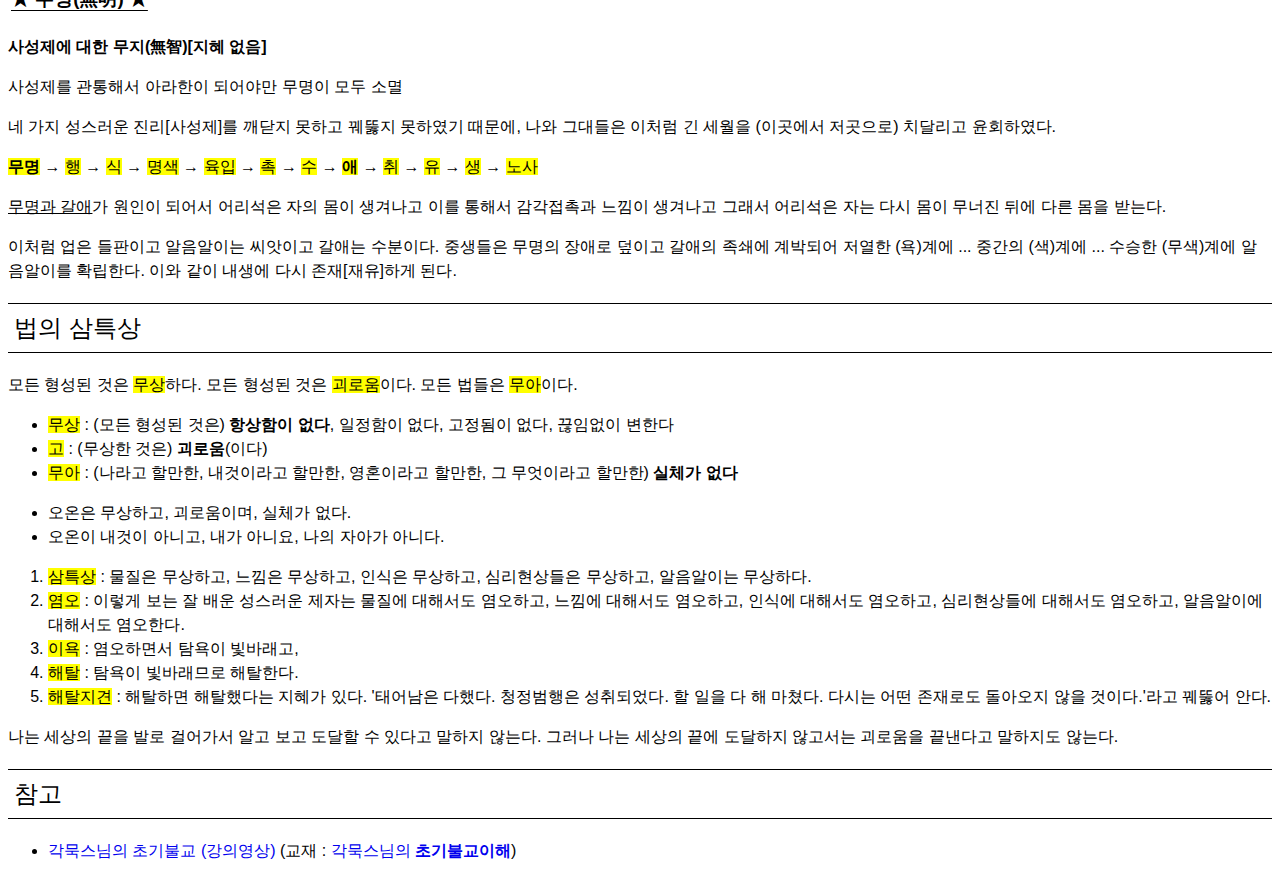
<file: dhamma.html>
<!DOCTYPE html>
<html lang="ko">
<head>
    <meta charset="UTF-8">
    <meta http-equiv="X-UA-Compatible" content="IE=edge">
    <meta name="viewport" content="width=device-width, initial-scale=1.0">
    <link rel="stylesheet" href="style.css">
    <title>불교 - 담마</title>
</head>
<body>
    <h1>담마[법]</h1>
    
    <p><i>(불교) 핵심 키워드 : <mark><strong>괴로움</strong></mark> - 누구에게나 괴로움은 있다. 괴로움이 없는 사람은 없다.</i></p>
    
    <div id="nav">
        <div class="nav"><a href="index.html" target="_self" rel="noopener noreferrer">1. 불교란?</a></div>
        <div class="nav"><a href="dhamma.html" target="_self" rel="noopener noreferrer">2. 담마</a></div>
        <div class="nav"><a href="practice.html" target="_self" rel="noopener noreferrer">3. 수행</a></div>
        <div class="nav">---</div>
        <div class="nav"><a href="great_compassion_dharani.html" target="_self" rel="noopener noreferrer">[천수경]</a></div>
    </div>

    <h2>담마/법이란?</h2>

    <h3>1. 붓다담마[불법]</h3>

    <strong>부처님 가르침으로서의 법</strong>

    <ul>
        <li>교학으로서의 법 : 온처계제연 → <strong>2. 담마</strong></li>
        <li>수행으로서의 법 : 37보리분법 → <strong>3. 수행</strong></li>
    </ul>

    <p>불교 수행은 담마/법을 바르게 이해하려는 것에서부터 시작 (수행이 항해라면, 담마/법은 지도와 나침반)</p>

    <h3>2. 교학으로서의 법</h3>

    <strong>담마(dhamma)</strong> [빠알리어], <strong>다르마(dharma)</strong> [산스크리트어], <strong>법(法)</strong> [한자]
    
    <ul>
        <li>나, 세계, 진리에 대한 부처님의 설명</li>
        <li><mark>온처계제연</mark></li>
    </ul>

    <ul>
        <li>초기불교의 핵심</li>
        <li>붓다가 강조하고 또 강조함</li>
    </ul>

    <ul>
        <li>붓다가 의지하여 머무른 것</li>
        <li>붓다가 천명한 가르침</li>
        <li>와서 보라는 것</li>
    </ul>
    
    <ul>
        <li><mark>담마 = 붓다</mark> : 법을 보는 자는 나를 보고, 나를 보는 자는 법을 본다.</li>
        <li><mark>담마 = 스승</mark> : 법과 율이 그대들의 스승이 될 것이다.</li>
    </ul>

    <ol>
        <li><mark>법귀의 법등명</mark> : 법을 의지처로 삼고 법을 섬으로 삼아라.</li>
        <li><mark>자귀의 자등명</mark> : 자신을 의지처로 삼고 자신을 섬으로 삼아라.</li>
    </ol>

    <ul>
        <li>자신을 의지하라는 것 → <mark><strong>사념처</strong> 수행</mark></li>
    </ul>

    <ul>
        <li>오근 가운데 <strong>혜근 (통찰지의 기능)</strong></li>
        <li>오력 가운데 <strong>혜력 (통찰지의 힘)</strong></li>
        <li>칠각지 가운데 <strong>택법각지 (법을 선택하는 깨달음의 구성요소)</strong></li>
        <li>팔정도 가운데 첫 번째인 <strong>정견 (바른 견해)</strong>의 내용</li>
    </ul>

    <h2>목차</h2>

    <ul>
        <li>오온</li>
        <li>육처</li>
        <li>18계</li>
    </ul>

    <ul>
        <li>사성제</li>
        <li>12연기</li>
    </ul>
    
    <ul>
        <li>법의 삼특상</li>
    </ul>

    <h2>오온</h2>

    <strong>다섯 가지 무더기 (색수상행식)</strong>

    <ul>
        <li>불교의 인간관 : 나란 무엇인가? → 나라고 하는 것은 오온이 모여 있는 존재이다.</li>
        <li>사성제 가운데 고성제의 내용</li>
    </ul>

    <ul>
        <li><strong><mark>색</mark>온</strong> : <mark>물질</mark>의 무더기 - 물질, 육체</li>
        <li><strong><mark>수</mark>온</strong> : <mark>느낌</mark>의 무더기 - 느낌, 지각</li>
        <li><strong><mark>상</mark>온</strong> : <mark>인식</mark>의 무더기 - 표상, 생각</li>
        <li><strong><mark>행</mark>온</strong> : <mark>심리현상들</mark>의 무더기 - 의지, 욕구</li>
        <li><strong><mark>식</mark>온</strong> : <mark>알음알이</mark>의 무더기 - <u>구분하여 아는 <mark>마음</mark></u></li>
    </ul>

    <h2>육처</h2>

    <p><strong>여섯 가지 감각장소</strong></p>

    <ul>
        <li>불교의 세계관 : 존재란, 세상이란, 일체란 무엇인가? → 12처 혹은 육내외처이다.</li>
        <li>12처를 일체라 하며, 12가지 외에 다른 일체는 세울 수 없다.</li>
        <li>이 12가지야 말로 세상이다.</li>
    </ul>

    <h3>여섯 가지 안의 감각장소</h3>

    <ul>
        <li><strong><mark>안</mark>처</strong> : <mark>눈</mark>의 감각장소</li>
        <li><strong><mark>이</mark>처</strong> : <mark>귀</mark>의 감각장소</li>
        <li><strong><mark>비</mark>처</strong> : <mark>코</mark>의 감각장소</li>
        <li><strong><mark>설</mark>처</strong> : <mark>혀</mark>의 감각장소</li>
        <li><strong><mark>신</mark>처</strong> : <mark>몸</mark>의 감각장소</li>
        <li><strong><mark>의</mark>처</strong> : <mark>마노</mark>의 감각장소 - <u>생각하고 헤아리는 <mark>마음</mark></u></li>
    </ul>

    <h3>여섯 가지 밖의 감각장소</h3>

    <ul>
        <li><strong><mark>색</mark>처</strong> : <mark>형색[형상과 색깔]</mark>의 감각장소</li>
        <li><strong><mark>성</mark>처</strong> : <mark>소리</mark>의 감각장소</li>
        <li><strong><mark>향</mark>처</strong> : <mark>냄새</mark>의 감각장소</li>
        <li><strong><mark>미</mark>처</strong> : <mark>맛</mark>의 감각장소</li>
        <li><strong><mark>촉</mark>처</strong> : <mark>감촉</mark>의 감각장소</li>
        <li><strong><mark>법</mark>처</strong> : <mark>법</mark>의 감각장소</li>
    </ul>

    <p><strong>[<a href="https://ko.wikipedia.org/wiki/%EC%8B%AC%EC%9D%98%EC%8B%9D" target="_blank">위키백과 `심의식`</a>]</strong> 불교에서 `마음`을 의미하는 단어 → <strong>심, 의, 식</strong></p>

    세 가지 마음이 있다는 것이 아닌, 마음의 세 가지 측면을 의미

    <ul>
        <li><mark>심(心)</mark> : 이렇게 저렇게 <u>업을 짓는</u> 마음 →<mark>찟따</mark> → 감정적, 정서적</li>
        <li><mark>의(意)</mark> : 이렇게 저렇게 <u>생각하고 헤아리는</u> 마음 → <mark>마노 [감각장소, 감각기능] → 이성적, 합리적</li>
        <li><mark>식(識)</mark> : 이렇게 저렇게 <u>구분하여 아는</u> 마음 → <mark>윈냐나</mark> [알음알이] → 인식적</li>
    </ul>

    <ul>
        <li><mark>심(心)[찟따]</mark> : 집기(集起) - 마음이 마음작용을 비롯한 신(身), 구(口), 의(意) 3업을 <u>쌓고 일으키는</u> 측면 또는 능력이 있는 것</li>
        <li><mark>의(意)[마노]</mark> : 사량(思量) - 마음이 과거, 즉 이전까지 쌓은 원인을 바탕으로 현재의 인식대상 또는 마음작용 대상에 대해 이모저모로 <u>생각하고 헤아리는</u> 측면 또는 능력이 있는 것</li>
        <li><mark>식(識)[윈냐나]</mark> : 요별(了別) - 마음이 사량(思量)을 바탕으로 현재의 인식대상 또는 마음작용 대상에 대해 `<u>아는</u> 것`을 말한다.</li>
    </ul>

    <h2>18계</h2>

    <p><strong>18가지 요소</strong></p>

    <ul>
        <li><mark>안</mark>계 : <mark>눈</mark>의 요소</li>
        <li><mark>이</mark>계 : <mark>귀</mark>의 요소</li>
        <li><mark>비</mark>계 : <mark>코</mark>의 요소</li>
        <li><mark>설</mark>계 : <mark>혀</mark>의 요소</li>
        <li><mark>신</mark>계 : <mark>몸</mark>의 요소</li>
        <li><mark>의</mark>계 : <mark>마노</mark>의 요소</li>
    </ul>

    <ul>
        <li><mark>색</mark>계 : <mark>형색</mark>의 요소</li>
        <li><mark>성</mark>계 : <mark>소리</mark>의 요소</li>
        <li><mark>향</mark>계 : <mark>냄새</mark>의 요소</li>
        <li><mark>미</mark>계 : <mark>맛</mark>의 요소</li>
        <li><mark>촉</mark>계 : <mark>감촉</mark>의 요소</li>
        <li><mark>법</mark>계 : <mark>법</mark>의 요소</li>
    </ul>

    <ul>
        <li><mark>안식계</mark> : <mark>눈의 알음알이</mark>의 요소</li>
        <li><mark>이식계</mark> : <mark>귀의 알음알이</mark>의 요소</li>
        <li><mark>비식계</mark> : <mark>코의 알음알이</mark>의 요소</li>
        <li><mark>설식계</mark> : <mark>혀의 알음알이</mark>의 요소</li>
        <li><mark>신식계</mark> : <mark>몸의 알음알이</mark>의 요소</li>
        <li><mark>의식계</mark> : <mark>마노의 알음알이</mark>의 요소</li>
    </ul>

    <h2>사성제</h2>

    <strong>네 가지 성스러운 진리 (고집멸도)</strong>

    <ul>
        <li>불교의 진리관</li>
    </ul>

    <ul>
        <li>어떤 유익한 법[선법]이든 그것들은 모두 네 가지 성스러운 진리에 총섭된다.</li>
        <li>하나의 진리를 보면 나머지 셋도 본다.</li>
    </ul>

    <ul>
        <li>사색을 할 때도 말을 할 때도 항상 사성제를 사색하고 사성제에 대해서 말해야 한다.</li>
        <li>출가자가 되는 이유는 사성제를 있는 그대로 관통하기 위해서이다.</li>
        <li>삼매를 닦고 홀로 앉는 수행을 하는 이유는 사성제를 꿰뚫기 위해서이다.</li>
        <li>사성제를 완전하게 깨달았기 때문에 여래/아라한/정등각자라 부르고, 아라한이라 부르며, 사성제를 알고 보기 때문에 번뇌가 멸진한다.</li>
    </ul>

    <ul>
        <li><strong><mark>고</mark>성제</strong> : <mark>괴로움</mark>의 성스러운 진리</li>
        <li><strong><mark>집</mark>성제</strong> : <mark>괴로움의 일어남</mark>의 성스러운 진리</li>
        <li><strong><mark>멸</mark>성제</strong> : <mark>괴로움의 소멸</mark>의 성스러운 진리</li>
        <li><strong><mark>도</mark>성제</strong> : <mark>괴로움의 소멸로 인도하는 도닦음</mark>의 성스러운 진리</li>
    </ul>

    <ul>
        <li>괴로움은 <u>꿰뚫어 알아야 한다.</u></li>
        <li>괴로움의 일어남은 <u>완전히 버려야 한다.</u></li>
        <li>괴로움의 소멸은 <u>실현된다.</u></li>
        <li>괴로움의 소멸에 이르는 도닦음은 <u>닦아야 한다.</u></li>
    </ul>

    <h3>고성제</h3>

    <strong>사고</strong>
    
    <ul>
        <li><mark>생노병사</mark> : 태어남, 늙음, 병듦, 죽음</li>
    </ul>
    
    <strong>팔고 [사고+사고]</strong>
    <ul>
        <li><mark>애별리고</mark> : 사랑하는 존재와 헤어지는 괴로움</li>
        <li><mark>원증회고</mark> : 싫어하는 존재와 만나야 하는 괴로움</li>
        <li><mark>구부득고</mark> : 구하려 하지만 얻지 못하는 괴로움</li>
        <li><mark>오취온고[오음성고]</mark> : 존재를 `나`라고 집착하는 것에서 오는 괴로움</li>
    </ul>

    <strong>괴로움의 3가지 성질</strong>

    <ul>
        <li><mark>고</mark>고성 : <u>고통</u>스러운 괴로움의 성질 → 육체적이고 정신적인 괴로운 느낌</li>
        <li><mark>괴</mark>고성 : <u>변화</u>에 기인한 괴로움의 성질 → 즐거운 느낌은 변할 때 괴로운 느낌이 일어날 원인이 되기 때문에</li>
        <li><mark>행</mark>고성 : <u>형성</u>된 괴로움의 성질 → 형성된 것에 집착함, 형성된 것의 일어나고 사라짐에 압박됨</li>
    </ul>

    <h3>집성제</h3>

    <ul>
        <li>괴로움의 원인</li>
        <li>생사윤회의 원인</li>
    </ul>

    <p><strong><mark>갈애와 무명</mark></strong></p>

    <ul>
        <li>갈애 : <a href="#갈애">12연기의 갈애</a></li>
        <li>무명 : <a href="#무명">12연기의 무명</a></li>
    </ul>

    <h3>멸성제</h3>

    <strong><mark>열반</mark> [무위법]</strong>

    <ul>
        <li>궁극의 행복 - 열반을 실현하는 것이야말로 <u>으뜸가는 행복</u></li>
        <li>네 가지 성스러운 진리 가운데 <u>괴로움의 소멸의 성스러운 진리</u></li>
        <li><u>오온의 소멸</u> ... (나는 오온으로 이루어져 있다. 오온은 무상하다. 무상한 것은 괴로움이다. 괴로움의 소멸은 열반이다.)</li>
        <li>탐진치의 소멸 : <u>탐욕의 소멸, 성냄의 소멸, 어리석음의 소멸</u></li>
        <li><u>갈애의 소멸</u> - 갈애가 남김없이 빛바래어 소멸함, 버림, 놓아버림, 벗어남, 집착없음</li>
        <li><u>모든 형성된 것들[행(行)]이 가라앉음, 모든 재생의 근거를 놓아버림</u>, 갈애의 멸진, 탐욕의 빛바램[이욕(離欲)], 소멸</li>
        <li><mark>열반은 하나이지만 그 이름은 모든 형성된 것들[행]의 이름과 반대되는 측면에서 여러 가지이다.</mark> 즉 남김없이 빛바램, 남김없이 소멸함, 버림, 놓아버림, 벗어남, 집착없음, 탐욕의 소멸, 성냄의 소멸, 어리석음의 소멸, 갈애의 소멸, 취착 없음, 생기지 않음, 표상 없음, 원함 없음, 업의 축적이 없음, 재생연결이 없음, 다시 태어나지 않음, 태어날 곳이 없음, 태어나지 않음, 늙지 않음, 병들지 않음, 죽지 않음, 슬픔 없음, 비탄 없음, 절망 없음, 오염되지 않음</li>
        <li>32가지 무위 즉 열반의 동의어 나열</li>
        <li>43가지 열반의 동의어 (아비다나 빠디삐까)</li>
        <li>출세간도를 체험하는 순간 체득되는, <u>조건 지어지지 않은 상태</u> (초기불교이해)</li>
    </ul>

    <h3>도성제</h3>

    <ul>
        <li><strong>중도</strong>의 가르침</li>
        <li><strong><mark>팔정도</mark> (여덟 가지 바른 도닦음)</strong></li>
        <li><strong>수행</strong>으로서의 법</li>
    </ul>

    <p>불교에서 바르다[正]는 것은 그것이 괴로움의 소멸로 인도하는 것이라는 의미이다.</p>

    <ul>
        <li><mark>정견</mark> (바른 견해)</li>
        <li><mark>정사유</mark> (바른 사유)</li>
        <li><mark>정어</mark> (바른 말)</li>
        <li><mark>정업</mark> (바른 행위)</li>
        <li><mark>정명</mark> (바른 생계)</li>
        <li><mark>정정진</mark> (바른 정진)</li>
        <li><mark>정념</mark> (바른 마음챙김)</li>
        <li><mark>정정</mark> (바른 삼매)</li>
    </ul>

    <h2>12연기</h2>

    <ul>
        <li>불교의 연기관</li>
        <li>괴로움의 발생구조와 소멸구조 → 생사 문제</li>
        <li>심오한 (혹은 아주 어려운) 가르침</li>
    </ul>

    <p>(이 연기의 가르침을) 깨닫지 못하고 꿰뚫지 못하기 때문에 이 사람들은 실에 꿰어진 구슬처럼 얽히게 되고 베 짜는 사람의 실타래처럼 헝클어지고 문자 풀처럼 엉키어서 처참한 곳, 불행한 곳, 파멸처, 윤회를 벗어나지 못한다.</p>

    <p>어리석은 자는 몸이 무너져 죽은 뒤에 (다른) 몸을 받게 된다. 그는 (다른) 몸을 받아서는 태어남, 늙음/죽음으로부터 해탈하지 못하고, 괴로움으로부터 해탈하지 못한다고 나는 말한다.</p>

    <p><mark>이것이 있을 때 저것이 있다. 이것이 일어날 때 저것이 일어난다.<br>
    이것이 없을 때 저것이 없다. 이것이 소멸할 때 저것이 소멸한다.</mark></p>

    <ul>
        <li>괴로움의 발생구조 [유전문] → 사성제 가운데 고성제와 집성제의 내용</li>
        <li>괴로움의 소멸구조 [환멸문] → 사성제 가운데 멸성제와 도성제의 내용</li>
    </ul>
    
    <p>세상의 일어남을 있는 그대로 바른 통찰지로 보는 자에게는 세상에 대한 없다는 관념이 존재하지 않는다. 세상의 소멸을 있는 그대로 바른 통찰지로 보는 자에게는 세상에 대한 있다는 관념이 존재하지 않는다.</p>

    <p>무명을 조건으로 의도적 행위들이, 의도적 행위들을 조건으로 알음알이가, 알음알이를 조건으로 정신/물질이, 정신/물질을 조건으로 여섯 감각장소가, 여섯 감각장소를 조건으로 감각접촉이, 감각접촉을 조건으로 느낌이, 느낌을 조건으로 갈애가, 갈애를 조건으로 취착이, 취착을 조건으로 존재가, 존재를 조건으로 태어남이, 태어남을 조건으로 늙음/죽음과 근심/탄식/육체적 고통/정신적 고통/절망이 생긴다. 이와 같이 전체 괴로움의 무더기가 발생한다.</p>

    <p>무명이 남김없이 빛바래어 소멸하기 때문에 의도적 행위[行]들이 소멸하고, 의도적 행위들이 소멸하기 때문에 알음알이가 소멸하고, 알음알이가 소멸하기 때문에 정신/물질이 소멸하고, 정신/물질이 소멸하기 때문에 여섯 감각장소가 소멸하고, 여섯 감각장소가 소멸하기 때문에 감각접촉이 소멸하고, 감각접촉이 소멸하기 때문에 느낌이 소멸하고, 느낌이 소멸하기 때문에 갈애가 소멸하고, 갈애가 소멸하기 때문에 취착이 소멸하고, 취착이 소멸하기 때문에 존재가 소멸하고, 존재가 소멸하기 때문에 태어남이 소멸하고, 태어남이 소멸하기 때문에 늙음/죽음과 근심/탄식/고통/정신적 고통/절망이 소멸한다. 이와 같이 전체 괴로움의 무더기가 소멸한다.</p>

    <strong><mark>무명</mark></strong> → <mark>행</mark> → <mark>식</mark> → <mark>명색</mark> → <mark>육입</mark> → <mark>촉</mark> → <mark>수</mark> → <strong><mark>애</mark></strong> → <mark>취</mark> → <mark>유</mark> → <mark>생</mark> → <mark>노사</mark>

    <h3>늙음/죽음 [노사(老死)]</h3>

    <p>늙음 : 이런저런 중생들의 무리 가운데서 이런저런 중생들의 늙음, 노쇠함, 부서진 (치아), 희어진 (머리털), 주름진 피부, 수명의 감소, 감각기능[근(根)]의 쇠퇴</p>

    <p>죽음 : 이런저런 중생들의 무리로부터 이런저런 중생들의 종말, 제거됨, 부서짐, 사라짐, 사망, 죽음, 서거, 오온의 부서짐, 시체를 안치함, 생명기능[명근(命根)]의 끊어짐</p>

    <p>태어남이 있을 때 늙음/죽음이 있다.<br/>
    태어남이 일어날 때 늙음/죽음이 일어난다.<br/>
    태어남이 없을 때 늙음/죽음이 없다.<br/>
    태어남이 소멸할 때 늙음/죽음이 소멸한다.</p>
    
    <h3>태어남 [생(生)]</h3>

    <p>이런저런 중생들의 무리로부터 이런저런 중생들의 태어남, 출생, 도래함, 생김, 탄생, 오온의 나타남, 감각장소[처(處)]를 획득함</p>

    <p>존재가 있을 때 태어남이 있다.<br/>
    존재가 일어날 때 태어남이 일어난다.<br/>
    존재가 없을 때 태어남이 없다.<br/>
    존재가 소멸할 때 태어남이 소멸한다.</p>
    
    <h3>존재 [유(有)]</h3>

    <p><strong>이런저런 중생들의 무리</strong> in 세계, 세계 = 삼계 (욕계, 색계, 무색계)</p>

    <ul>
        <li>욕계의 존재</li>
        <li>색계의 존재</li>
        <li>무색계의 존재</li>
    </ul>

    <p>취착이 있을 때 존재가 있다.<br/>
    취착이 일어날 때 존재가 일어난다.<br/>
    취착이 없을 때 존재가 없다.<br/>
    취착이 소멸할 때 존재가 소멸한다.</p>

    <h3>취착 [취(取)]</h3>

    <ul>
        <li>욕취 : 감각적 욕망에 대한 취착</li>
        <li>견취 : 견해에 대한 취착</li>
        <li>계취 : 계율과 의례의식에 대한 취착 (=계금취)</li>
        <li>아취 : 자아의 교리에 대한 취착</li>
    </ul>

    <p>갈애가 있을 때 취착이 있다.<br/>
    갈애가 일어날 때 취착이 일어난다.<br/>
    갈애가 없을 때 취착이 없다.<br/>
    갈애가 소멸할 때 취착이 소멸한다.</p>

    <h3><a name="갈애">★ 갈애 [애(愛)] ★</a></h3>

    <p>여섯 가지 갈애의 무리 [육수신(六受身)]</p>

    <p>대상에 대한 갈애</p>

    <ul>
        <li>형색에 대한 갈애</li>
        <li>소리에 대한 갈애</li>
        <li>냄새에 대한 갈애</li>
        <li>맛에 대한 갈애</li>
        <li>감촉에 대한 갈애</li>
        <li>법에 대한 갈애</li>
    </ul>

    <p>사성제의 두 번째 진리, 즉 괴로움의 일어남의 성스러운 진리</p>

    <p>이것이 괴로움의 일어남의 성스러운 진리이다. 그것은 바로 갈애이니, 다시 태어남[재생]을 가져오고 환희와 탐욕이 함께하며 여기저기서 즐기는 것이다. 즉 감각적 욕망에 대한 갈애[욕애], 존재에 대한 갈애[유애], 존재하지 않음에 대한 갈애[무유애]가 그것이다.</p>

    <ul>
        <li>욕애 : 감각적 욕망에 대한 갈애</li>
        <li>유애 : 존재에 대한 갈애</li>
        <li>무유애 : 존재하지 않음에 대한 갈애</li>
    </ul>

    <p>느낌이 있을 때 갈애가 있다.<br/>
    느낌이 일어날 때 갈애가 일어난다.<br/>
    느낌이 없을 때 갈애가 없다.<br/>
    느낌이 소멸할 때 갈애가 소멸한다.</p>

    <h3>느낌 [수(受)]</h3>

    <ul>
        <li>눈의 감각접촉에서 생긴 느낌</li>
        <li>귀의 감각접촉에서 생긴 느낌</li>
        <li>코의 감각접촉에서 생긴 느낌</li>
        <li>혀의 감각접촉에서 생긴 느낌</li>
        <li>몸의 감각접촉에서 생긴 느낌</li>
        <li>마노의 감각접촉에서 생긴 느낌</li>
    </ul>

    <p>감각접촉이 있을 때 느낌이 있다.<br/>
    감각접촉이 일어날 때 감각접촉이 일어난다.<br/>
    감각접촉이 없을 때 느낌이 없다.<br/>
    감각접촉이 소멸할 때 감각접촉이 소멸한다.</p>

    <h3>감각접촉 [촉(觸)]</h3>

    <p>여섯 가지 감각접촉의 무리 [육촉신(六觸身)]</p>

    <ul>
        <li>형색에 대한 감각접촉</li>
        <li>소리에 대한 감각접촉</li>
        <li>냄새에 대한 감각접촉</li>
        <li>맛에 대한 감각접촉</li>
        <li>감촉에 대한 감각접촉</li>
        <li>법에 대한 감각접촉</li>
    </ul>

    <p>감각장소가 있을 때 감각접촉이 있다.<br/>
    감각장소가 일어날 때 감각접촉이 일어난다.<br/>
    감각장소가 없을 때 감각접촉이 없다.<br/>
    감각장소가 소멸할 때 감각접촉이 소멸한다.</p>

    <h3>여섯 감각장소 [육입(六入)]</h3>

    <ul>
        <li>눈의 감각장소</li>
        <li>귀의 감각장소</li>
        <li>코의 감각장소</li>
        <li>혀의 감각장소</li>
        <li>몸의 감각장소</li>
        <li>마노의 감각장소</li>
    </ul>

    <p>정신과 물질이 있을 때 감각장소가 있다.<br/>
    정신과 물질이 일어날 때 감각장소가 일어난다.<br/>
    정신과 물질이 없을 때 감각장소가 없다.<br/>
    정신과 물질이 소멸할 때 감각장소가 소멸한다.</p>

    <h3>정신과 물질 [명색(名色)]</h3>

    <ul>
        <li>정신 : 느낌, 인식, 의도, 감각접촉, 마음에 잡도리함[주의]</li>
        <li>물질 : 네 가지 근본물질, 네 가지 근본물질에서 파생된 물질</li>
    </ul>

    네 가지 근본물질 : 땅의 요소[지계], 물의 요소[수계], 불의 요소[화계], 바람의 요소[풍계]
    
    <p>알음알이가 있을 때 정신과 물질이 있다.<br/>
    알음알이가 일어날 때 정신과 물질이 일어난다.<br/>
    알음알이가 없을 때 정신과 물질이 없다.<br/>
    알음알이가 소멸할 때 정신과 물질이 소멸한다.</p>

    <h3>알음알이 [식(識)]</h3>

    <ul>
        <li>눈의 알음알이</li>
        <li>귀의 알음알이</li>
        <li>코의 알음알이</li>
        <li>혀의 알음알이</li>
        <li>몸의 알음알이</li>
        <li>마노의 알음알이</li>
    </ul>

    <p>중생들은 무명에 덮이고 갈애의 족쇄에 계박되어 저열한 (욕)계에 알음알이를 확립한다.</p>

    <p>여섯 가지 요소에 의지하여 모태에 들어감이 있다. 듦이 있을 때 정신과 물질[명색]이 있다.</p>

    <p>족쇄에 묶이게 될 법들에서 달콤함을 보면서 머무는 자에게 알음알이가 출현한다. 알음알이를 조건으로 정신과 물질이, 정신과 물질을 조건으로 여섯 감각장소가, ... 이와 같이 전체 괴로움의 무더기가 발생한다.</p>

    <p>의도적 행위들이 있을 때 알음알이가 있다.<br/>
    의도적 행위들이 일어날 때 알음알이가 일어난다.<br/>
    의도적 행위들이 없을 때 알음알이가 없다.<br/>
    의도적 행위들이 소멸할 때 알음알이가 소멸한다.</p>

    <h3>의도적 행위들 [행(行)]</h3>

    <p>삼행 (세 가지 행위)</p>

    <ul>
        <li>신행 : 몸으로 짓는 행위</li>
        <li>구행 : 말로 짓는 행위</li>
        <li>의행 : 마음으로 짓는 행위</li>
    </ul>

    항상 복수 형태 = 업지음들[업=카르마(karma)]

    <p>무명이 있을 때 의도적 행위들이 있다.<br/>
    무명이 일어날 때 의도적 행위들이 일어난다.<br/>
    무명이 없을 때 의도적 행위들이 없다.<br/>
    무명이 소멸할 때 의도적 행위들이 소멸한다.</p>
    
    <h3><a name="무명">★ 무명(無明) ★</a></h3>

    <strong>사성제에 대한 무지(無智)[지혜 없음]</strong>

    <p>사성제를 관통해서 아라한이 되어야만 무명이 모두 소멸</p>

    <p>네 가지 성스러운 진리[사성제]를 깨닫지 못하고 꿰뚫지 못하였기 때문에, 나와 그대들은 이처럼 긴 세월을 (이곳에서 저곳으로) 치달리고 윤회하였다.</p>

    <strong><mark>무명</mark></strong> → <mark>행</mark> → <mark>식</mark> → <mark>명색</mark> → <mark>육입</mark> → <mark>촉</mark> → <mark>수</mark> → <strong><mark>애</mark></strong> → <mark>취</mark> → <mark>유</mark> → <mark>생</mark> → <mark>노사</mark>

    <p><u>무명과 갈애</u>가 원인이 되어서 어리석은 자의 몸이 생겨나고 이를 통해서 감각접촉과 느낌이 생겨나고 그래서 어리석은 자는 다시 몸이 무너진 뒤에 다른 몸을 받는다.</p>

    <p>이처럼 업은 들판이고 알음알이는 씨앗이고 갈애는 수분이다. 중생들은 무명의 장애로 덮이고 갈애의 족쇄에 계박되어 저열한 (욕)계에 ... 중간의 (색)계에 ... 수승한 (무색)계에 알음알이를 확립한다. 이와 같이 내생에 다시 존재[재유]하게 된다.</p>

    <h2>법의 삼특상</h2>

    <p>모든 형성된 것은 <mark>무상</mark>하다. 모든 형성된 것은 <mark>괴로움</mark>이다. 모든 법들은 <mark>무아</mark>이다.</p>

    <ul>
        <li><mark>무상</mark> : (모든 형성된 것은) <strong>항상함이 없다</strong>, 일정함이 없다, 고정됨이 없다, 끊임없이 변한다</li>
        <li><mark>고</mark> : (무상한 것은) <strong>괴로움</strong>(이다)</li>
        <li><mark>무아</mark> : (나라고 할만한, 내것이라고 할만한, 영혼이라고 할만한, 그 무엇이라고 할만한) <strong>실체가 없다</strong></li>
    </ul>

    <ul>
        <li>오온은 무상하고, 괴로움이며, 실체가 없다.</li>
        <li>오온이 내것이 아니고, 내가 아니요, 나의 자아가 아니다.</li>
    </ul>

    <ol>
        <li><mark>삼특상</mark> : 물질은 무상하고, 느낌은 무상하고, 인식은 무상하고, 심리현상들은 무상하고, 알음알이는 무상하다.</li>
        <li><mark>염오</mark> : 이렇게 보는 잘 배운 성스러운 제자는 물질에 대해서도 염오하고, 느낌에 대해서도 염오하고, 인식에 대해서도 염오하고, 심리현상들에 대해서도 염오하고, 알음알이에 대해서도 염오한다.</li>
        <li><mark>이욕</mark> : 염오하면서 탐욕이 빛바래고,</li>
        <li><mark>해탈</mark> : 탐욕이 빛바래므로 해탈한다.</li>
        <li><mark>해탈지견</mark> : 해탈하면 해탈했다는 지혜가 있다. '태어남은 다했다. 청정범행은 성취되었다. 할 일을 다 해 마쳤다. 다시는 어떤 존재로도 돌아오지 않을 것이다.'라고 꿰뚫어 안다.</li>
    </ol>

    <p>나는 세상의 끝을 발로 걸어가서 알고 보고 도달할 수 있다고 말하지 않는다. 그러나 나는 세상의 끝에 도달하지 않고서는 괴로움을 끝낸다고 말하지도 않는다.</p>
    
    <h2>참고</h2>
    
    <ul>
        <li><a href="https://www.youtube.com/playlist?list=PLEkCTKDH9lVhjmJr0vF6lt3T1iwIgdAV-" target="_blank">각묵스님의 초기불교 (강의영상)</a> (교재 : <a href="www.kyobobook.co.kr/product/detailViewKor.laf?ejkGb=KOR&mallGb=KOR&barcode=9788991743212" target="_blank">각묵스님의 <strong>초기불교이해</strong></a>)</li>
    </ul>

</body>
</html>
</file>
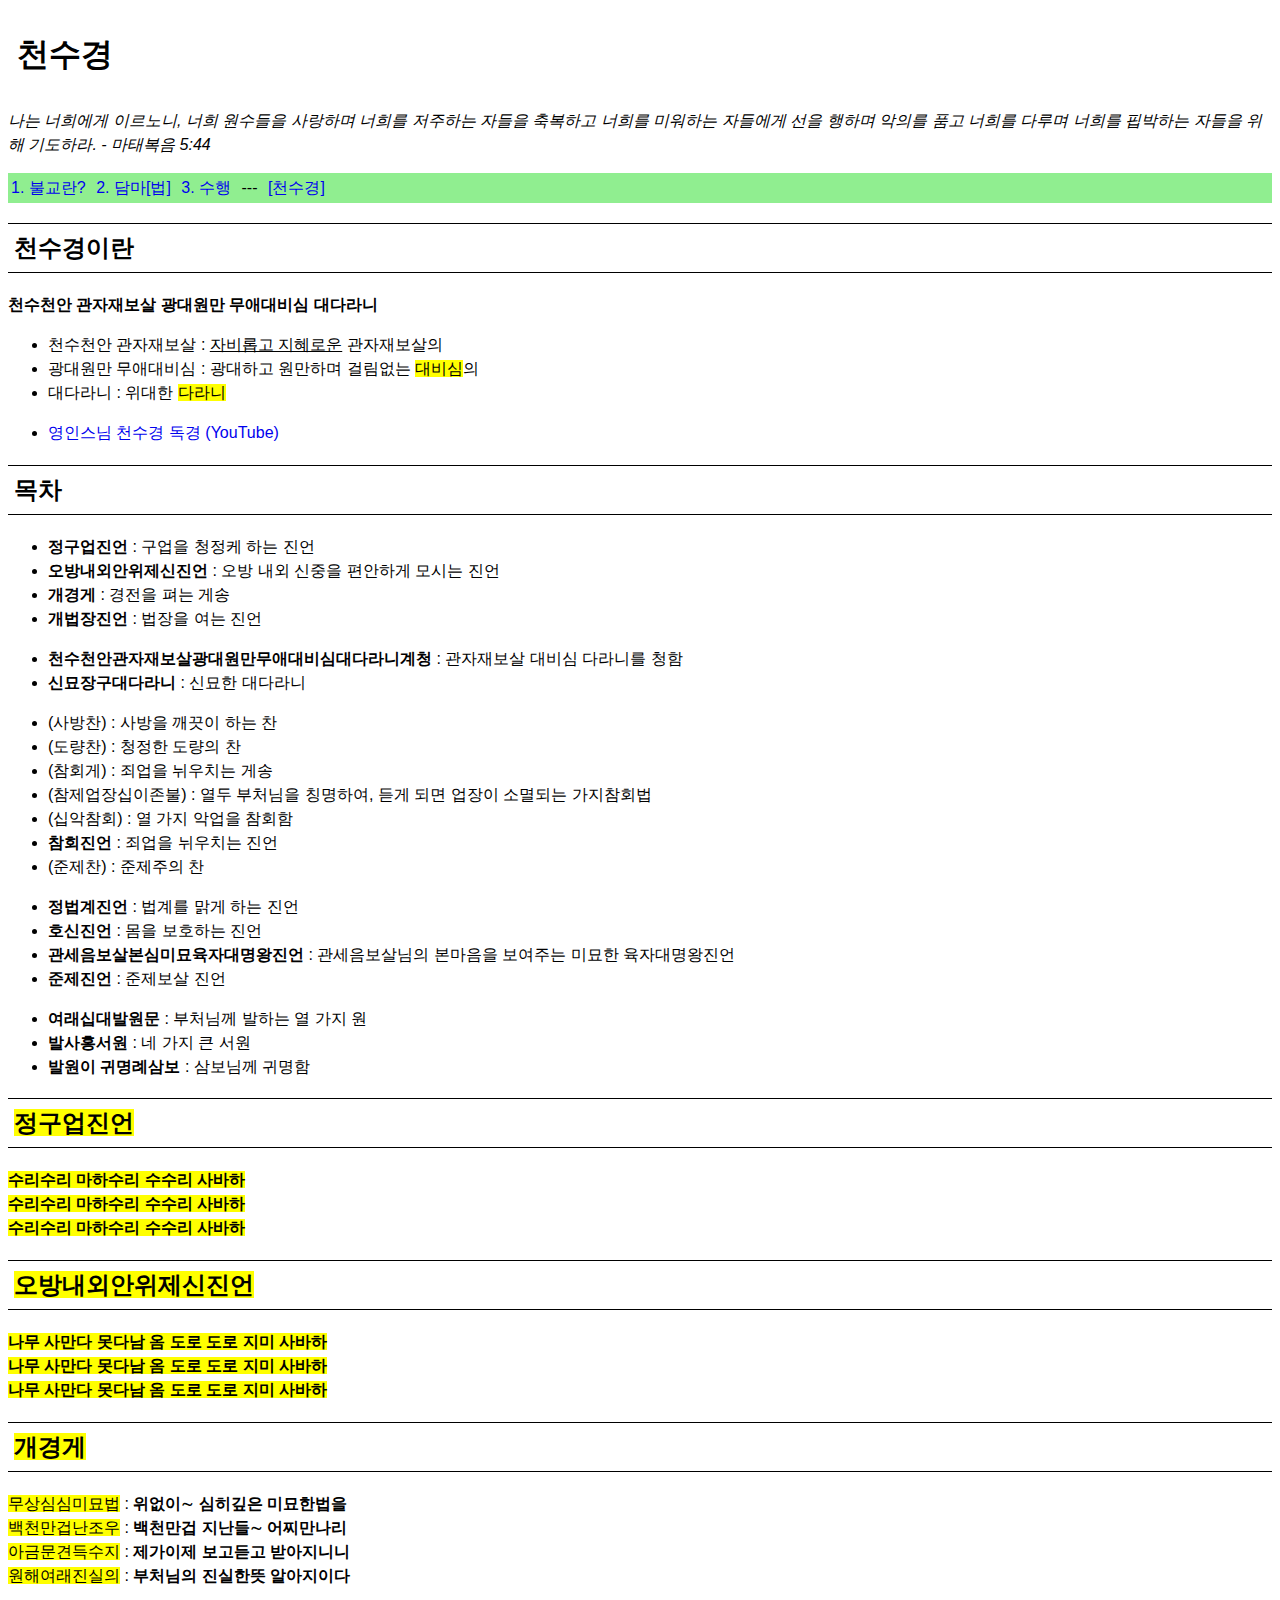
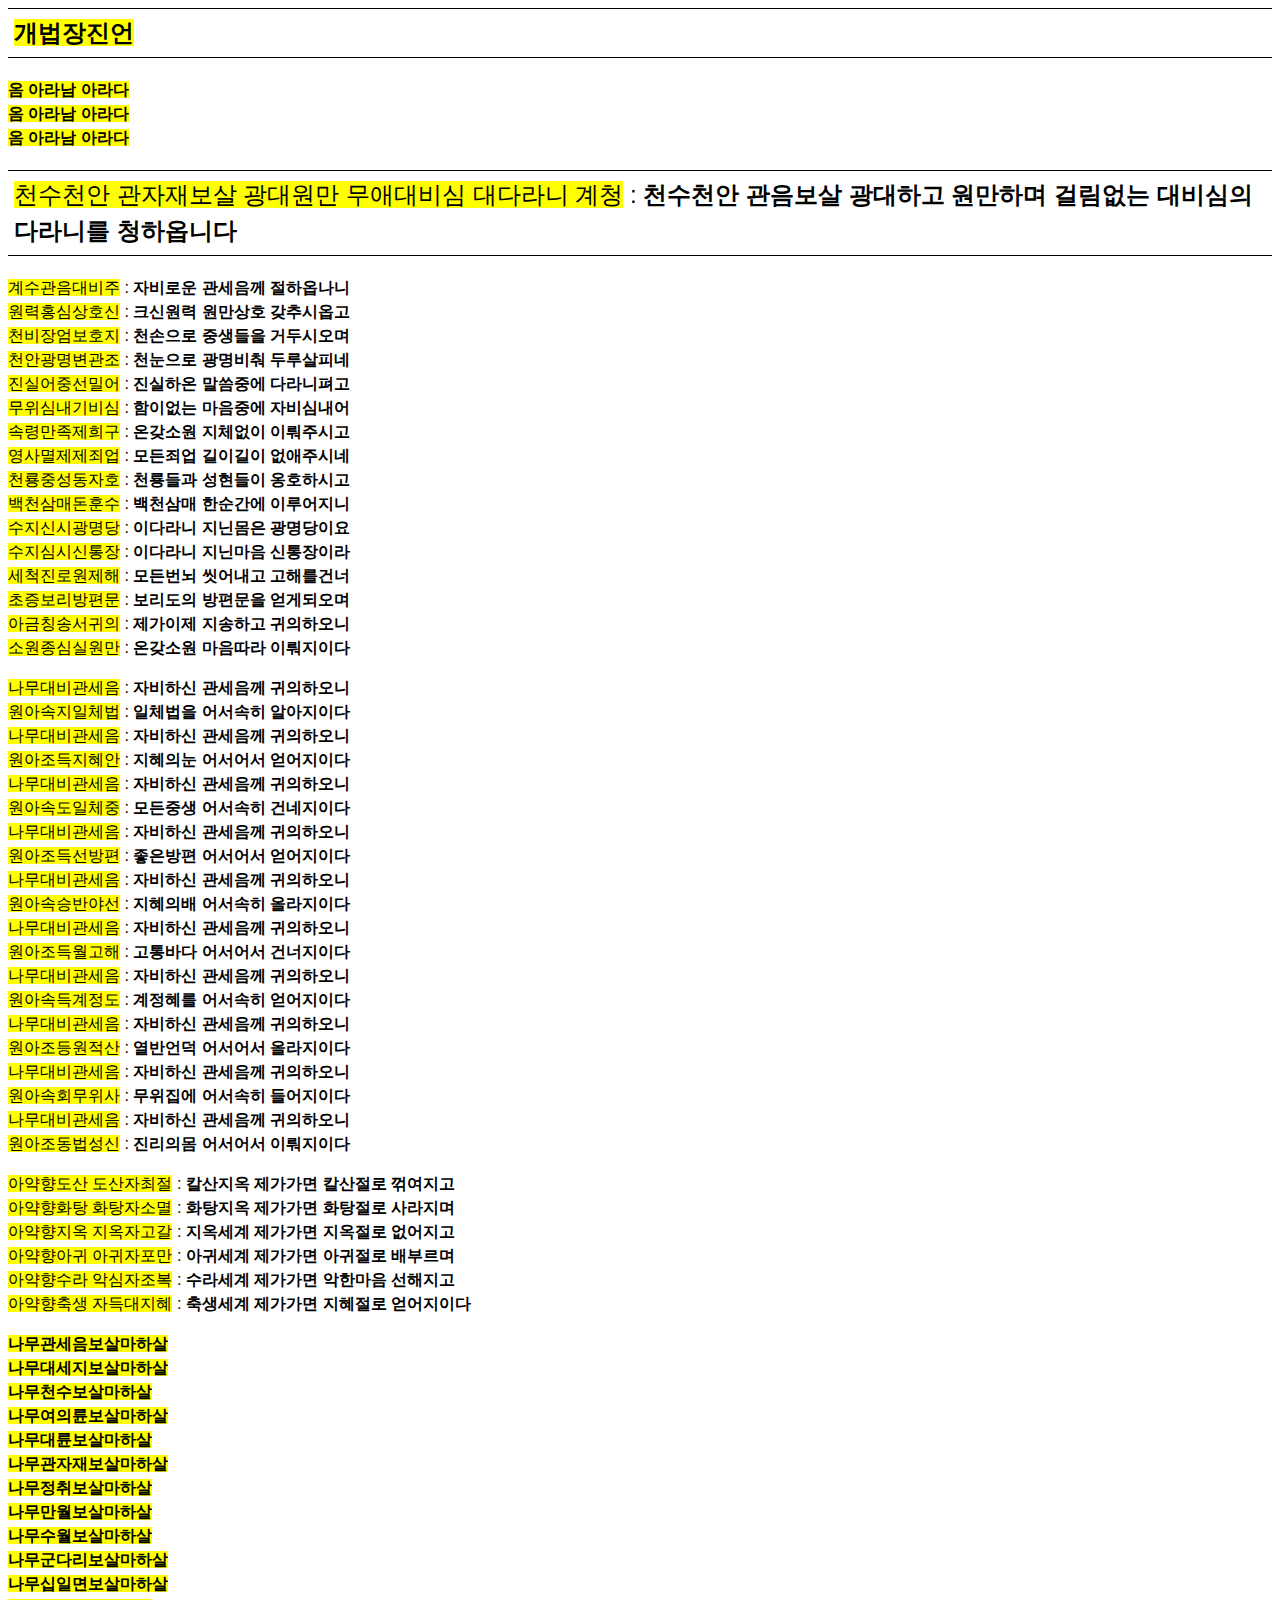
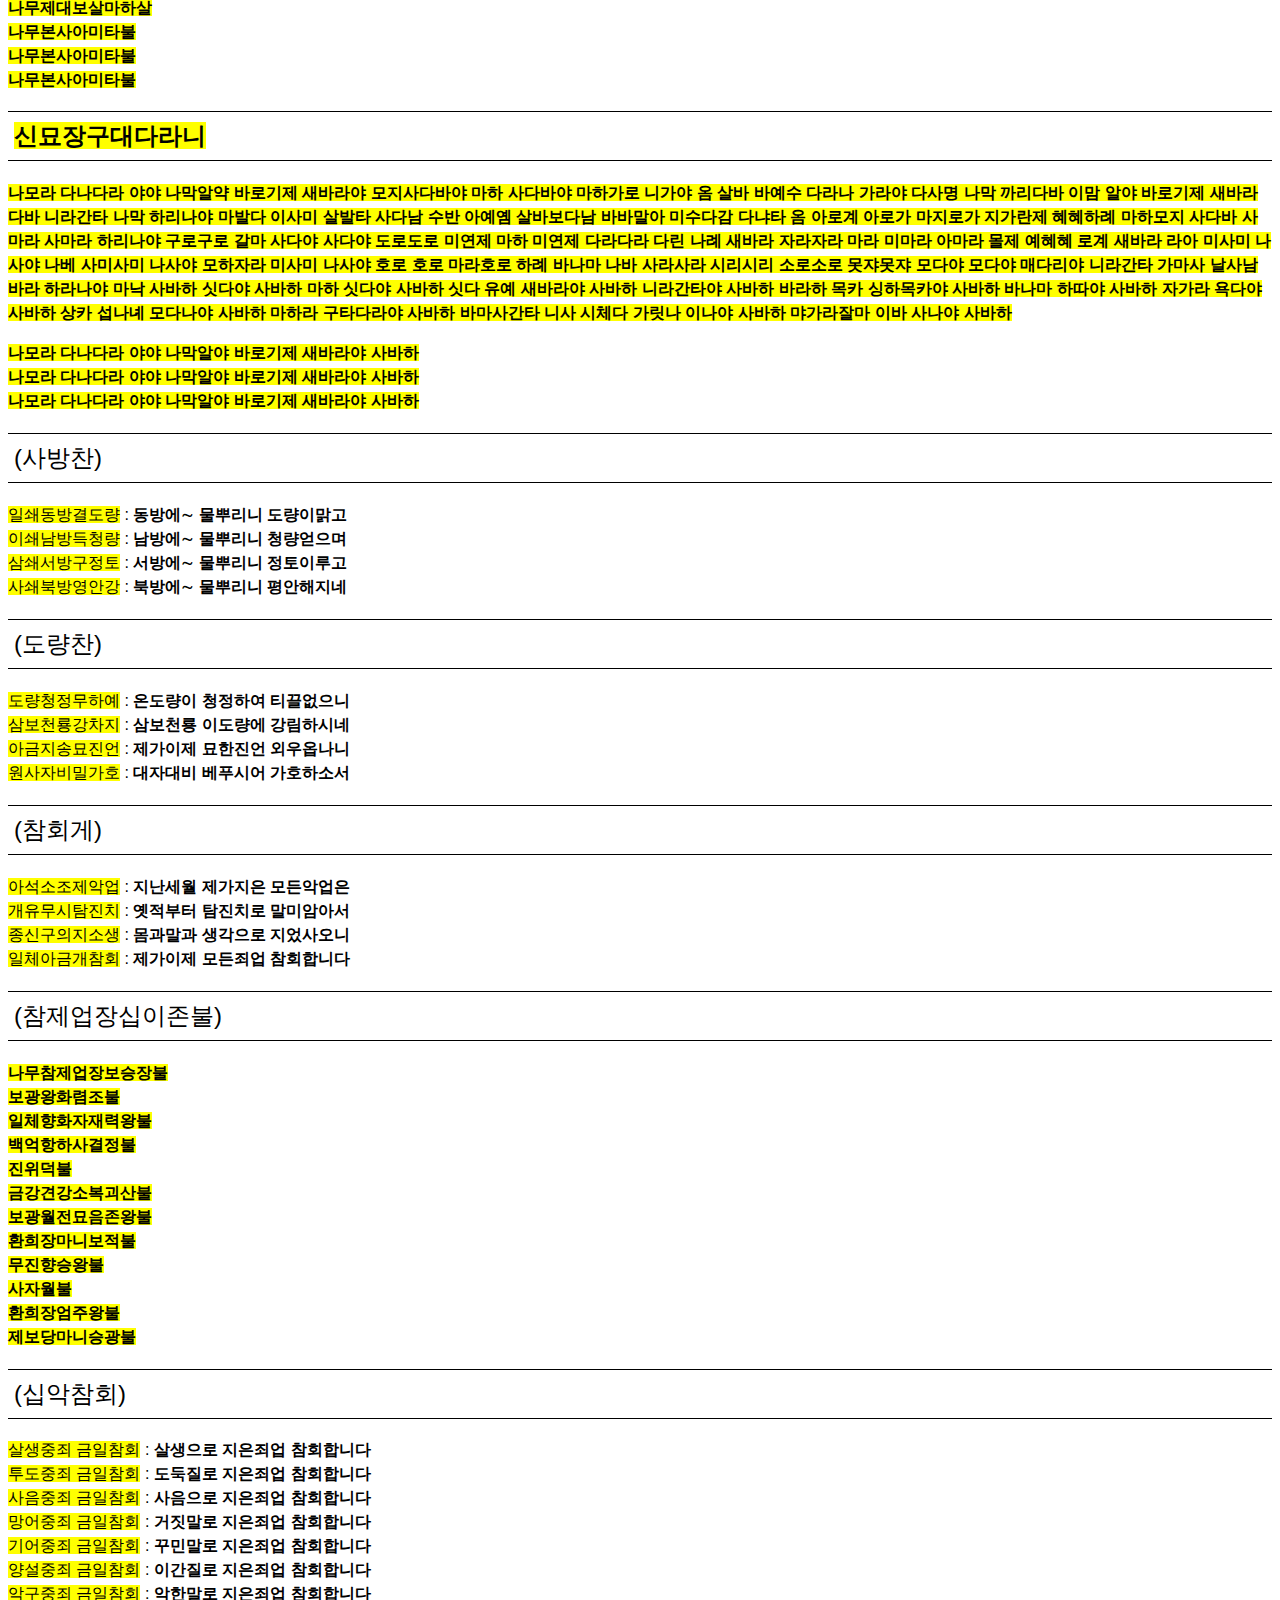
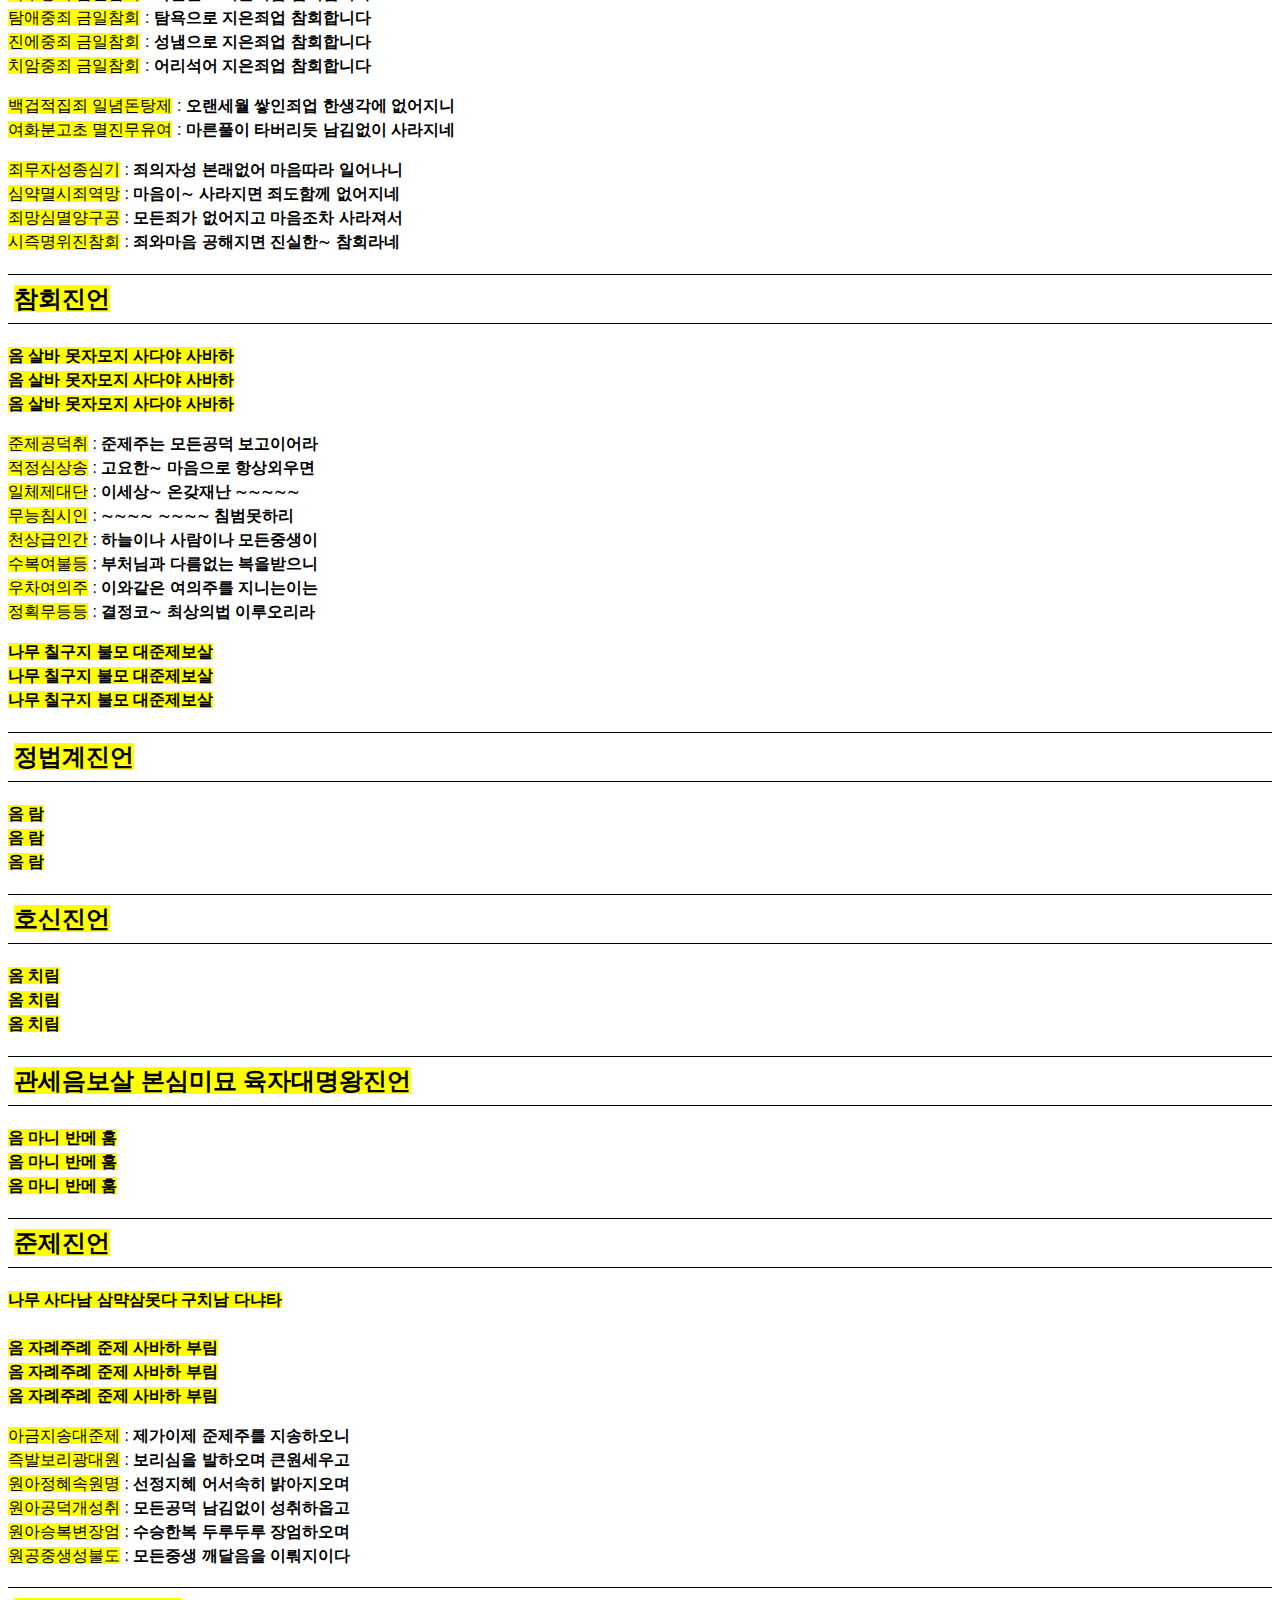
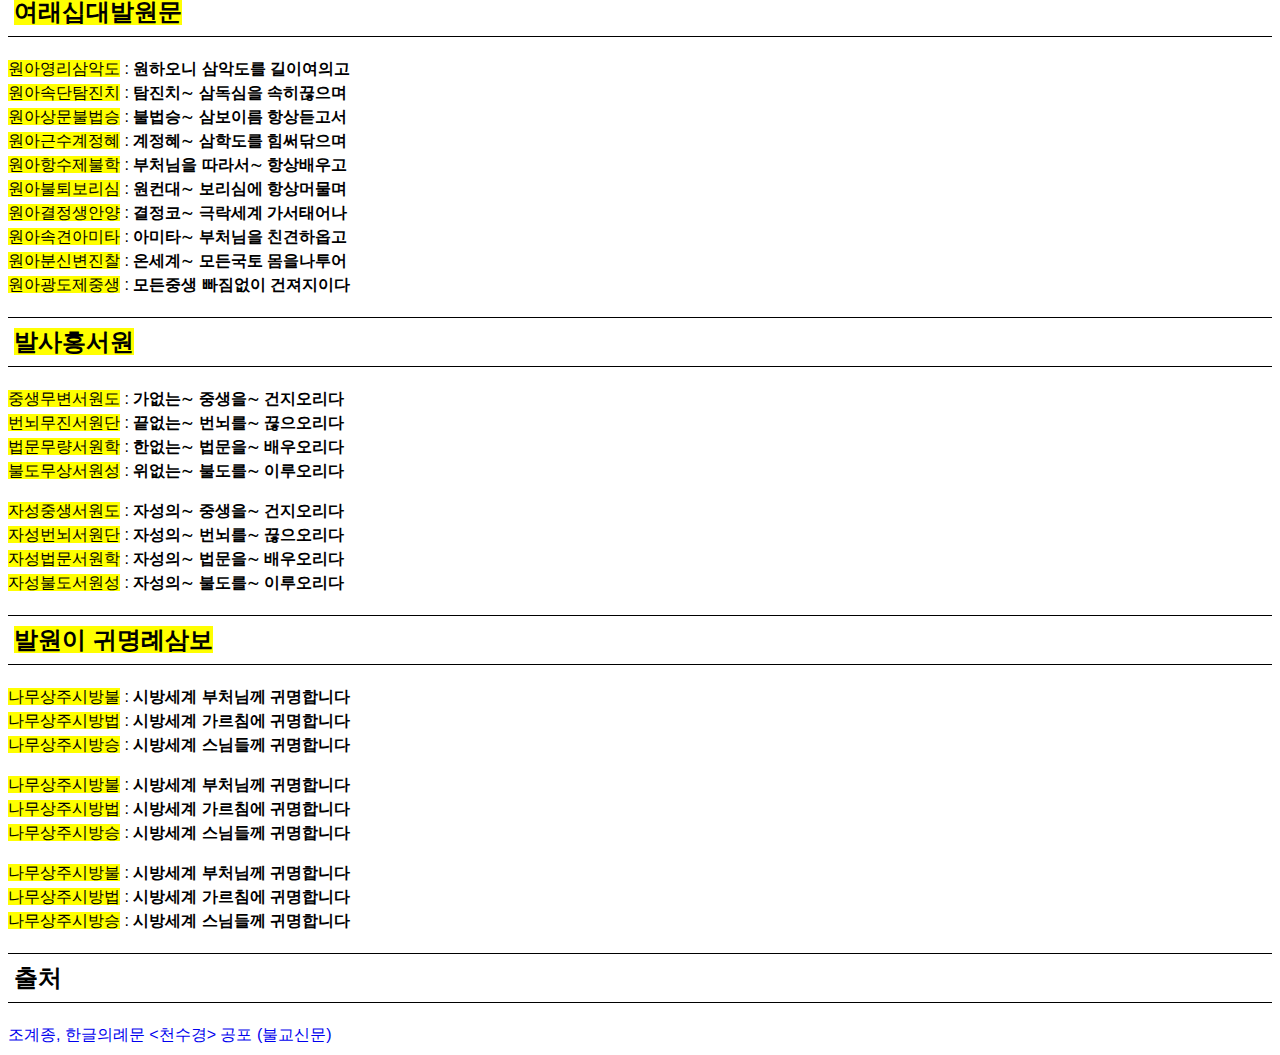
<file: great_compassion_dharani.html>
<!DOCTYPE html>
<html lang="ko">
<head>
    <meta charset="UTF-8">
    <meta http-equiv="X-UA-Compatible" content="IE=edge">
    <meta name="viewport" content="width=device-width, initial-scale=1.0">
    <link rel="stylesheet" href="style.css">
    <title>불교 - 천수경</title>
</head>
<body>
    <h1>천수경</h1>

    <p><i>나는 너희에게 이르노니, 너희 원수들을 사랑하며 너희를 저주하는 자들을 축복하고 너희를 미워하는 자들에게 선을 행하며 악의를 품고 너희를 다루며 너희를 핍박하는 자들을 위해 기도하라. - 마태복음 5:44</i></p>
    
    <div id="nav">
        <div class="nav"><a href="index.html" target="_self" rel="noopener noreferrer">1. 불교란?</a></div>
        <div class="nav"><a href="dhamma.html" target="_self" rel="noopener noreferrer">2. 담마[법]</a></div>
        <div class="nav"><a href="practice.html" target="_self" rel="noopener noreferrer">3. 수행</a></div>
        <div class="nav">---</div>
        <div class="nav"><a href="great_compassion_dharani.html" target="_self" rel="noopener noreferrer">[천수경]</a></div>
    </div>

    <h2><strong>천수경이란</strong></h2>

    <strong>천수천안 관자재보살 광대원만 무애대비심 대다라니</strong>

    <ul>
        <li>천수천안 관자재보살 : <u>자비롭고 지혜로운</u> 관자재보살의</li>
        <li>광대원만 무애대비심 : 광대하고 원만하며 걸림없는 <mark>대비심</mark>의</li>
        <li>대다라니 : 위대한 <mark>다라니</mark></li>
    </ul>

    <ul>
        <li><a href="https://www.youtube.com/watch?v=R9O30wgdmw8" target="_blank">영인스님 천수경 독경 (YouTube)</a></li>
    </ul>

    <h2><strong>목차</strong></h2>

    <ul>
        <li><strong>정구업진언</strong> : 구업을 청정케 하는 진언</li>
        <li><strong>오방내외안위제신진언</strong> : 오방 내외 신중을 편안하게 모시는 진언</li>
        <li><strong>개경게</strong> : 경전을 펴는 게송</li>
        <li><strong>개법장진언</strong> : 법장을 여는 진언</li>
    </ul>

    <ul>
        <li><strong>천수천안관자재보살광대원만무애대비심대다라니계청</strong> : 관자재보살 대비심 다라니를 청함</li>
        <li><strong>신묘장구대다라니</strong> : 신묘한 대다라니</li>
    </ul>

    <ul>
        <li>(사방찬) : 사방을 깨끗이 하는 찬</li>
        <li>(도량찬) : 청정한 도량의 찬</li>
        <li>(참회게) : 죄업을 뉘우치는 게송</li>
        <li>(참제업장십이존불) : 열두 부처님을 칭명하여, 듣게 되면 업장이 소멸되는 가지참회법</li>
        <li>(십악참회) : 열 가지 악업을 참회함</li>
        <li><strong>참회진언</strong> : 죄업을 뉘우치는 진언</li>
        <li>(준제찬) : 준제주의 찬</li>
    </ul>

    <ul>
        <li><strong>정법계진언</strong> : 법계를 맑게 하는 진언</li>
        <li><strong>호신진언</strong> : 몸을 보호하는 진언</li>
        <li><strong>관세음보살본심미묘육자대명왕진언</strong> : 관세음보살님의 본마음을 보여주는 미묘한 육자대명왕진언</li>
        <li><strong>준제진언</strong> : 준제보살 진언</li>
    </ul>

    <ul>
        <li><strong>여래십대발원문</strong> : 부처님께 발하는 열 가지 원</li>
        <li><strong>발사홍서원</strong> : 네 가지 큰 서원</li>
        <li><strong>발원이 귀명례삼보</strong> : 삼보님께 귀명함</li>
    </ul>

    <h2><mark><strong>정구업진언</strong></mark></h2>
    
    <p><mark><strong>수리수리 마하수리 수수리 사바하</strong></mark><br/>
    <mark><strong>수리수리 마하수리 수수리 사바하</strong></mark><br/>
    <mark><strong>수리수리 마하수리 수수리 사바하</strong></mark></p>

    <h2><mark><strong>오방내외안위제신진언</strong></mark></h2>
    
    <p><mark><strong>나무 사만다 못다남 옴 도로 도로 지미 사바하</strong></mark><br/>
    <mark><strong>나무 사만다 못다남 옴 도로 도로 지미 사바하</strong></mark><br/>
    <mark><strong>나무 사만다 못다남 옴 도로 도로 지미 사바하</strong></mark></p>

    <h2><mark><strong>개경게</strong></mark></h2>
    
    <p><mark>무상심심미묘법</mark> : <strong>위없이∼ 심히깊은 미묘한법을</strong><br/>
    <mark>백천만겁난조우</mark> : <strong>백천만겁 지난들∼ 어찌만나리</strong><br/>
    <mark>아금문견득수지</mark> : <strong>제가이제 보고듣고 받아지니니</strong><br/>
    <mark>원해여래진실의</mark> : <strong>부처님의 진실한뜻 알아지이다</strong></p>

    <h2><mark><strong>개법장진언</strong></mark></h2>
    
    <p><mark><strong>옴 아라남 아라다</strong></mark><br/>
    <mark><strong>옴 아라남 아라다</strong></mark><br/>
    <mark><strong>옴 아라남 아라다</strong></mark></p>

    <h2><mark>천수천안 관자재보살 광대원만 무애대비심 대다라니 계청</mark> : <strong>천수천안 관음보살 광대하고 원만하며 걸림없는 대비심의 다라니를 청하옵니다</strong></h2>
    
    <p><mark>계수관음대비주</mark> : <strong>자비로운 관세음께 절하옵나니</strong><br/>
    <mark>원력홍심상호신</mark> : <strong>크신원력 원만상호 갖추시옵고</strong><br/>
    <mark>천비장엄보호지</mark> : <strong>천손으로 중생들을 거두시오며</strong><br/>
    <mark>천안광명변관조</mark> : <strong>천눈으로 광명비춰 두루살피네</strong><br/>
    <mark>진실어중선밀어</mark> : <strong>진실하온 말씀중에 다라니펴고</strong><br/>
    <mark>무위심내기비심</mark> : <strong>함이없는 마음중에 자비심내어</strong><br/>
    <mark>속령만족제희구</mark> : <strong>온갖소원 지체없이 이뤄주시고</strong><br/>
    <mark>영사멸제제죄업</mark> : <strong>모든죄업 길이길이 없애주시네</strong><br/>
    <mark>천룡중성동자호</mark> : <strong>천룡들과 성현들이 옹호하시고</strong><br/>
    <mark>백천삼매돈훈수</mark> : <strong>백천삼매 한순간에 이루어지니</strong><br/>
    <mark>수지신시광명당</mark> : <strong>이다라니 지닌몸은 광명당이요</strong><br/>
    <mark>수지심시신통장</mark> : <strong>이다라니 지닌마음 신통장이라</strong><br/>
    <mark>세척진로원제해</mark> : <strong>모든번뇌 씻어내고 고해를건너</strong><br/>
    <mark>초증보리방편문</mark> : <strong>보리도의 방편문을 얻게되오며</strong><br/>
    <mark>아금칭송서귀의</mark> : <strong>제가이제 지송하고 귀의하오니</strong><br/>
    <mark>소원종심실원만</mark> : <strong>온갖소원 마음따라 이뤄지이다</strong></p>
    
    <p><mark>나무대비관세음</mark> : <strong>자비하신 관세음께 귀의하오니</strong><br/>
    <mark>원아속지일체법</mark> : <strong>일체법을 어서속히 알아지이다</strong><br/>
    <mark>나무대비관세음</mark> : <strong>자비하신 관세음께 귀의하오니</strong><br/>
    <mark>원아조득지혜안</mark> : <strong>지혜의눈 어서어서 얻어지이다</strong><br/>
    <mark>나무대비관세음</mark> : <strong>자비하신 관세음께 귀의하오니</strong><br/>
    <mark>원아속도일체중</mark> : <strong>모든중생 어서속히 건네지이다</strong><br/>
    <mark>나무대비관세음</mark> : <strong>자비하신 관세음께 귀의하오니</strong><br/>
    <mark>원아조득선방편</mark> : <strong>좋은방편 어서어서 얻어지이다</strong><br/>
    <mark>나무대비관세음</mark> : <strong>자비하신 관세음께 귀의하오니</strong><br/>
    <mark>원아속승반야선</mark> : <strong>지혜의배 어서속히 올라지이다</strong><br/>
    <mark>나무대비관세음</mark> : <strong>자비하신 관세음께 귀의하오니</strong><br/>
    <mark>원아조득월고해</mark> : <strong>고통바다 어서어서 건너지이다</strong><br/>
    <mark>나무대비관세음</mark> : <strong>자비하신 관세음께 귀의하오니</strong><br/>
    <mark>원아속득계정도</mark> : <strong>계정혜를 어서속히 얻어지이다</strong><br/>
    <mark>나무대비관세음</mark> : <strong>자비하신 관세음께 귀의하오니</strong><br/>
    <mark>원아조등원적산</mark> : <strong>열반언덕 어서어서 올라지이다</strong><br/>
    <mark>나무대비관세음</mark> : <strong>자비하신 관세음께 귀의하오니</strong><br/>
    <mark>원아속회무위사</mark> : <strong>무위집에 어서속히 들어지이다</strong><br/>
    <mark>나무대비관세음</mark> : <strong>자비하신 관세음께 귀의하오니</strong><br/>
    <mark>원아조동법성신</mark> : <strong>진리의몸 어서어서 이뤄지이다</strong></p>
    
    <p><mark>아약향도산 도산자최절</mark> : <strong>칼산지옥 제가가면 칼산절로 꺾여지고</strong><br/>
    <mark>아약향화탕 화탕자소멸</mark> : <strong>화탕지옥 제가가면 화탕절로 사라지며</strong><br/>
    <mark>아약향지옥 지옥자고갈</mark> : <strong>지옥세계 제가가면 지옥절로 없어지고</strong><br/>
    <mark>아약향아귀 아귀자포만</mark> : <strong>아귀세계 제가가면 아귀절로 배부르며</strong><br/>
    <mark>아약향수라 악심자조복</mark> : <strong>수라세계 제가가면 악한마음 선해지고</strong><br/>
    <mark>아약향축생 자득대지혜</mark> : <strong>축생세계 제가가면 지혜절로 얻어지이다</strong></p>

    <p><mark><strong>나무관세음보살마하살</strong></mark><br/>
    <mark><strong>나무대세지보살마하살</strong></mark><br/>
    <mark><strong>나무천수보살마하살</strong></mark><br/>
    <mark><strong>나무여의륜보살마하살</strong></mark><br/>
    <mark><strong>나무대륜보살마하살</strong></mark><br/>
    <mark><strong>나무관자재보살마하살</strong></mark><br/>
    <mark><strong>나무정취보살마하살</strong></mark><br/>
    <mark><strong>나무만월보살마하살</strong></mark><br/>
    <mark><strong>나무수월보살마하살</strong></mark><br/>
    <mark><strong>나무군다리보살마하살</strong></mark><br/>
    <mark><strong>나무십일면보살마하살</strong></mark><br/>
    <mark><strong>나무제대보살마하살</strong></mark><br/>
    <mark><strong>나무본사아미타불</strong></mark><br/>
    <mark><strong>나무본사아미타불</strong></mark><br/>
    <mark><strong>나무본사아미타불</strong></mark></p>

    <h2><mark><strong>신묘장구대다라니</strong></mark></h2>
    
    <p><mark><strong>나모라 다나다라 야야 나막알약 바로기제 새바라야 모지사다바야 마하 사다바야 마하가로 니가야 옴 살바 바예수 다라나 가라야 다사명 나막 까리다바 이맘 알야 바로기제 새바라 다바 니라간타 나막 하리나야 마발다 이사미 살발타 사다남 수반 아예옘 살바보다남 바바말아 미수다감 다냐타 옴 아로계 아로가 마지로가 지가란제 혜혜하례 마하모지 사다바 사마라 사마라 하리나야 구로구로 갈마 사다야 사다야 도로도로 미연제 마하 미연제 다라다라 다린 나례 새바라 자라자라 마라 미마라 아마라 몰제 예혜혜 로계 새바라 라아 미사미 나사야 나베 사미사미 나사야 모하자라 미사미 나사야 호로 호로 마라호로 하례 바나마 나바 사라사라 시리시리 소로소로 못쟈못쟈 모다야 모다야 매다리야 니라간타 가마사 날사남 바라 하라나야 마낙 사바하 싯다야 사바하 마하 싯다야 사바하 싯다 유예 새바라야 사바하 니라간타야 사바하 바라하 목카 싱하목카야 사바하 바나마 하따야 사바하 자가라 욕다야 사바하 상카 섭나녜 모다나야 사바하 마하라 구타다라야 사바하 바마사간타 니사 시체다 가릿나 이나야 사바하 먀가라잘마 이바 사나야 사바하</strong></mark></p>

    <p><mark><strong>나모라 다나다라 야야 나막알야 바로기제 새바라야 사바하</strong></mark><br/>
    <mark><strong>나모라 다나다라 야야 나막알야 바로기제 새바라야 사바하</strong></mark><br/>
    <mark><strong>나모라 다나다라 야야 나막알야 바로기제 새바라야 사바하</strong></mark></p>

    <h2>(사방찬)</h2>
    
    <p><mark>일쇄동방결도량</mark> : <strong>동방에∼ 물뿌리니 도량이맑고</strong><br/>
    <mark>이쇄남방득청량</mark> : <strong>남방에∼ 물뿌리니 청량얻으며</strong><br/>
    <mark>삼쇄서방구정토</mark> : <strong>서방에∼ 물뿌리니 정토이루고</strong><br/>
    <mark>사쇄북방영안강</mark> : <strong>북방에∼ 물뿌리니 평안해지네</strong></p>

    <h2>(도량찬)</h2>
    
    <p><mark>도량청정무하예</mark> : <strong>온도량이 청정하여 티끌없으니</strong><br/>
    <mark>삼보천룡강차지</mark> : <strong>삼보천룡 이도량에 강림하시네</strong><br/>
    <mark>아금지송묘진언</mark> : <strong>제가이제 묘한진언 외우옵나니</strong><br/>
    <mark>원사자비밀가호</mark> : <strong>대자대비 베푸시어 가호하소서</strong></p>

    <h2>(참회게)</h2>
    
    <p><mark>아석소조제악업</mark> : <strong>지난세월 제가지은 모든악업은</strong><br/>
    <mark>개유무시탐진치</mark> : <strong>옛적부터 탐진치로 말미암아서</strong><br/>
    <mark>종신구의지소생</mark> : <strong>몸과말과 생각으로 지었사오니</strong><br/>
    <mark>일체아금개참회</mark> : <strong>제가이제 모든죄업 참회합니다</strong></p>

    <h2>(참제업장십이존불)</h2>
    
    <p><mark><strong>나무참제업장보승장불</strong></mark><br/>
    <mark><strong>보광왕화렴조불</strong></mark><br/>
    <mark><strong>일체향화자재력왕불</strong></mark><br/>
    <mark><strong>백억항하사결정불</strong></mark><br/>
    <mark><strong>진위덕불</strong></mark><br/>
    <mark><strong>금강견강소복괴산불</strong></mark><br/>
    <mark><strong>보광월전묘음존왕불</strong></mark><br/>
    <mark><strong>환희장마니보적불</strong></mark><br/>
    <mark><strong>무진향승왕불</strong></mark><br/>
    <mark><strong>사자월불</strong></mark><br/>
    <mark><strong>환희장엄주왕불</strong></mark><br/>
    <mark><strong>제보당마니승광불</strong></mark></p>

    <h2>(십악참회)</h2>

    <p><mark>살생중죄 금일참회</mark> : <strong>살생으로 지은죄업 참회합니다</strong><br/>
    <mark>투도중죄 금일참회</mark> : <strong>도둑질로 지은죄업 참회합니다</strong><br/>
    <mark>사음중죄 금일참회</mark> : <strong>사음으로 지은죄업 참회합니다</strong><br/>
    <mark>망어중죄 금일참회</mark> : <strong>거짓말로 지은죄업 참회합니다</strong><br/>
    <mark>기어중죄 금일참회</mark> : <strong>꾸민말로 지은죄업 참회합니다</strong><br/>
    <mark>양설중죄 금일참회</mark> : <strong>이간질로 지은죄업 참회합니다</strong><br/>
    <mark>악구중죄 금일참회</mark> : <strong>악한말로 지은죄업 참회합니다</strong><br/>
    <mark>탐애중죄 금일참회</mark> : <strong>탐욕으로 지은죄업 참회합니다</strong><br/>
    <mark>진에중죄 금일참회</mark> : <strong>성냄으로 지은죄업 참회합니다</strong><br/>
    <mark>치암중죄 금일참회</mark> : <strong>어리석어 지은죄업 참회합니다</strong></p>

    <p><mark>백겁적집죄 일념돈탕제</mark> : <strong>오랜세월 쌓인죄업 한생각에 없어지니</strong><br/>
    <mark>여화분고초 멸진무유여</mark> : <strong>마른풀이 타버리듯 남김없이 사라지네</strong></p>

    <p><mark>죄무자성종심기</mark> : <strong>죄의자성 본래없어 마음따라 일어나니</strong><br/>
    <mark>심약멸시죄역망</mark> : <strong>마음이∼ 사라지면 죄도함께 없어지네</strong><br/>
    <mark>죄망심멸양구공</mark> : <strong>모든죄가 없어지고 마음조차 사라져서</strong><br/>
    <mark>시즉명위진참회</mark> : <strong>죄와마음 공해지면 진실한∼ 참회라네</strong></p>

    <h2><mark><strong>참회진언</strong></mark></h2>
    
    <p><mark><strong>옴 살바 못자모지 사다야 사바하</strong></mark><br/>
    <mark><strong>옴 살바 못자모지 사다야 사바하</strong></mark><br/>
    <mark><strong>옴 살바 못자모지 사다야 사바하</strong></mark></p>

    <p><mark>준제공덕취</mark> : <strong>준제주는 모든공덕 보고이어라</strong><br/>
    <mark>적정심상송</mark> : <strong>고요한∼ 마음으로 항상외우면</strong><br/>
    <mark>일체제대단</mark> : <strong>이세상∼ 온갖재난 ∼∼∼∼∼</strong><br/>
    <mark>무능침시인</mark> : <strong>∼∼∼∼ ∼∼∼∼ 침범못하리</strong><br/>
    <mark>천상급인간</mark> : <strong>하늘이나 사람이나 모든중생이</strong><br/>
    <mark>수복여불등</mark> : <strong>부처님과 다름없는 복을받으니</strong><br/>
    <mark>우차여의주</mark> : <strong>이와같은 여의주를 지니는이는</strong><br/>
    <mark>정획무등등</mark> : <strong>결정코∼ 최상의법 이루오리라</strong></p>

    <p><mark><strong>나무 칠구지 불모 대준제보살</strong></mark><br/>
    <mark><strong>나무 칠구지 불모 대준제보살</strong></mark><br/>
    <mark><strong>나무 칠구지 불모 대준제보살</strong></mark></p>

    <h2><mark><strong>정법계진언</strong></mark></h2>
    
    <p><mark><strong>옴 람</strong></mark><br/>
    <mark><strong>옴 람</strong></mark><br/>
    <mark><strong>옴 람</strong></mark></p>

    <h2><mark><strong>호신진언</strong></mark></h2>
    
    <p><mark><strong>옴 치림</strong></mark><br/>
    <mark><strong>옴 치림</strong></mark><br/>
    <mark><strong>옴 치림</strong></mark></p>

    <h2><mark><strong>관세음보살 본심미묘 육자대명왕진언</strong></mark></h2>
    
    <p><mark><strong>옴 마니 반메 훔</strong></mark><br/>
    <mark><strong>옴 마니 반메 훔</strong></mark><br/>
    <mark><strong>옴 마니 반메 훔</strong></mark></p>

    <h2><mark><strong>준제진언</strong></mark></h2>
    
    <p><mark><strong>나무 사다남 삼먁삼못다 구치남 다냐타</strong></mark><br/><br/>
    
    <mark><strong>옴 자례주례 준제 사바하 부림</strong></mark><br/>
    <mark><strong>옴 자례주례 준제 사바하 부림</strong></mark><br/>
    <mark><strong>옴 자례주례 준제 사바하 부림</strong></mark></p>
    
    <p><mark>아금지송대준제</mark> : <strong>제가이제 준제주를 지송하오니</strong><br/>
    <mark>즉발보리광대원</mark> : <strong>보리심을 발하오며 큰원세우고</strong><br/>
    <mark>원아정혜속원명</mark> : <strong>선정지혜 어서속히 밝아지오며</strong><br/>
    <mark>원아공덕개성취</mark> : <strong>모든공덕 남김없이 성취하옵고</strong><br/>
    <mark>원아승복변장엄</mark> : <strong>수승한복 두루두루 장엄하오며</strong><br/>
    <mark>원공중생성불도</mark> : <strong>모든중생 깨달음을 이뤄지이다</strong></p>
    
    <h2><mark><strong>여래십대발원문</strong></mark></h2>
    
    <p><mark>원아영리삼악도</mark> : <strong>원하오니 삼악도를 길이여의고</strong><br/>
    <mark>원아속단탐진치</mark> : <strong>탐진치∼ 삼독심을 속히끊으며</strong><br/>
    <mark>원아상문불법승</mark> : <strong>불법승∼ 삼보이름 항상듣고서</strong><br/>
    <mark>원아근수계정혜</mark> : <strong>계정혜∼ 삼학도를 힘써닦으며</strong><br/>
    <mark>원아항수제불학</mark> : <strong>부처님을 따라서∼ 항상배우고</strong><br/>
    <mark>원아불퇴보리심</mark> : <strong>원컨대∼ 보리심에 항상머물며</strong><br/>
    <mark>원아결정생안양</mark> : <strong>결정코∼ 극락세계 가서태어나</strong><br/>
    <mark>원아속견아미타</mark> : <strong>아미타∼ 부처님을 친견하옵고</strong><br/>
    <mark>원아분신변진찰</mark> : <strong>온세계∼ 모든국토 몸을나투어</strong><br/>
    <mark>원아광도제중생</mark> : <strong>모든중생 빠짐없이 건져지이다</strong></p>

    <h2><mark><strong>발사홍서원</strong></mark></h2>
    
    <p><mark>중생무변서원도</mark> : <strong>가없는∼ 중생을∼ 건지오리다</strong><br/>
    <mark>번뇌무진서원단</mark> : <strong>끝없는∼ 번뇌를∼ 끊으오리다</strong><br/>
    <mark>법문무량서원학</mark> : <strong>한없는∼ 법문을∼ 배우오리다</strong><br/>
    <mark>불도무상서원성</mark> : <strong>위없는∼ 불도를∼ 이루오리다</strong></p>

    <p><mark>자성중생서원도</mark> : <strong>자성의∼ 중생을∼ 건지오리다</strong><br/>
    <mark>자성번뇌서원단</mark> : <strong>자성의∼ 번뇌를∼ 끊으오리다</strong><br/>
    <mark>자성법문서원학</mark> : <strong>자성의∼ 법문을∼ 배우오리다</strong><br/>
    <mark>자성불도서원성</mark> : <strong>자성의∼ 불도를∼ 이루오리다</strong></p>

    <h2><mark><strong>발원이 귀명례삼보</strong></mark></h2>
    
    <p><mark>나무상주시방불</mark> : <strong>시방세계 부처님께 귀명합니다</strong><br/>
    <mark>나무상주시방법</mark> : <strong>시방세계 가르침에 귀명합니다</strong><br/>
    <mark>나무상주시방승</mark> : <strong>시방세계 스님들께 귀명합니다</strong></p>

    <p><mark>나무상주시방불</mark> : <strong>시방세계 부처님께 귀명합니다</strong><br/>
    <mark>나무상주시방법</mark> : <strong>시방세계 가르침에 귀명합니다</strong><br/>
    <mark>나무상주시방승</mark> : <strong>시방세계 스님들께 귀명합니다</strong></p>
    
    <p><mark>나무상주시방불</mark> : <strong>시방세계 부처님께 귀명합니다</strong><br/>
    <mark>나무상주시방법</mark> : <strong>시방세계 가르침에 귀명합니다</strong><br/>
    <mark>나무상주시방승</mark> : <strong>시방세계 스님들께 귀명합니다</strong></p>

    <h2><strong>출처</strong></h2>

    <a href="http://www.ibulgyo.com/news/articleView.html?idxno=130673">조계종, 한글의례문 &lt;천수경&gt; 공포 (불교신문)</a>
</body>
</html>
</file>
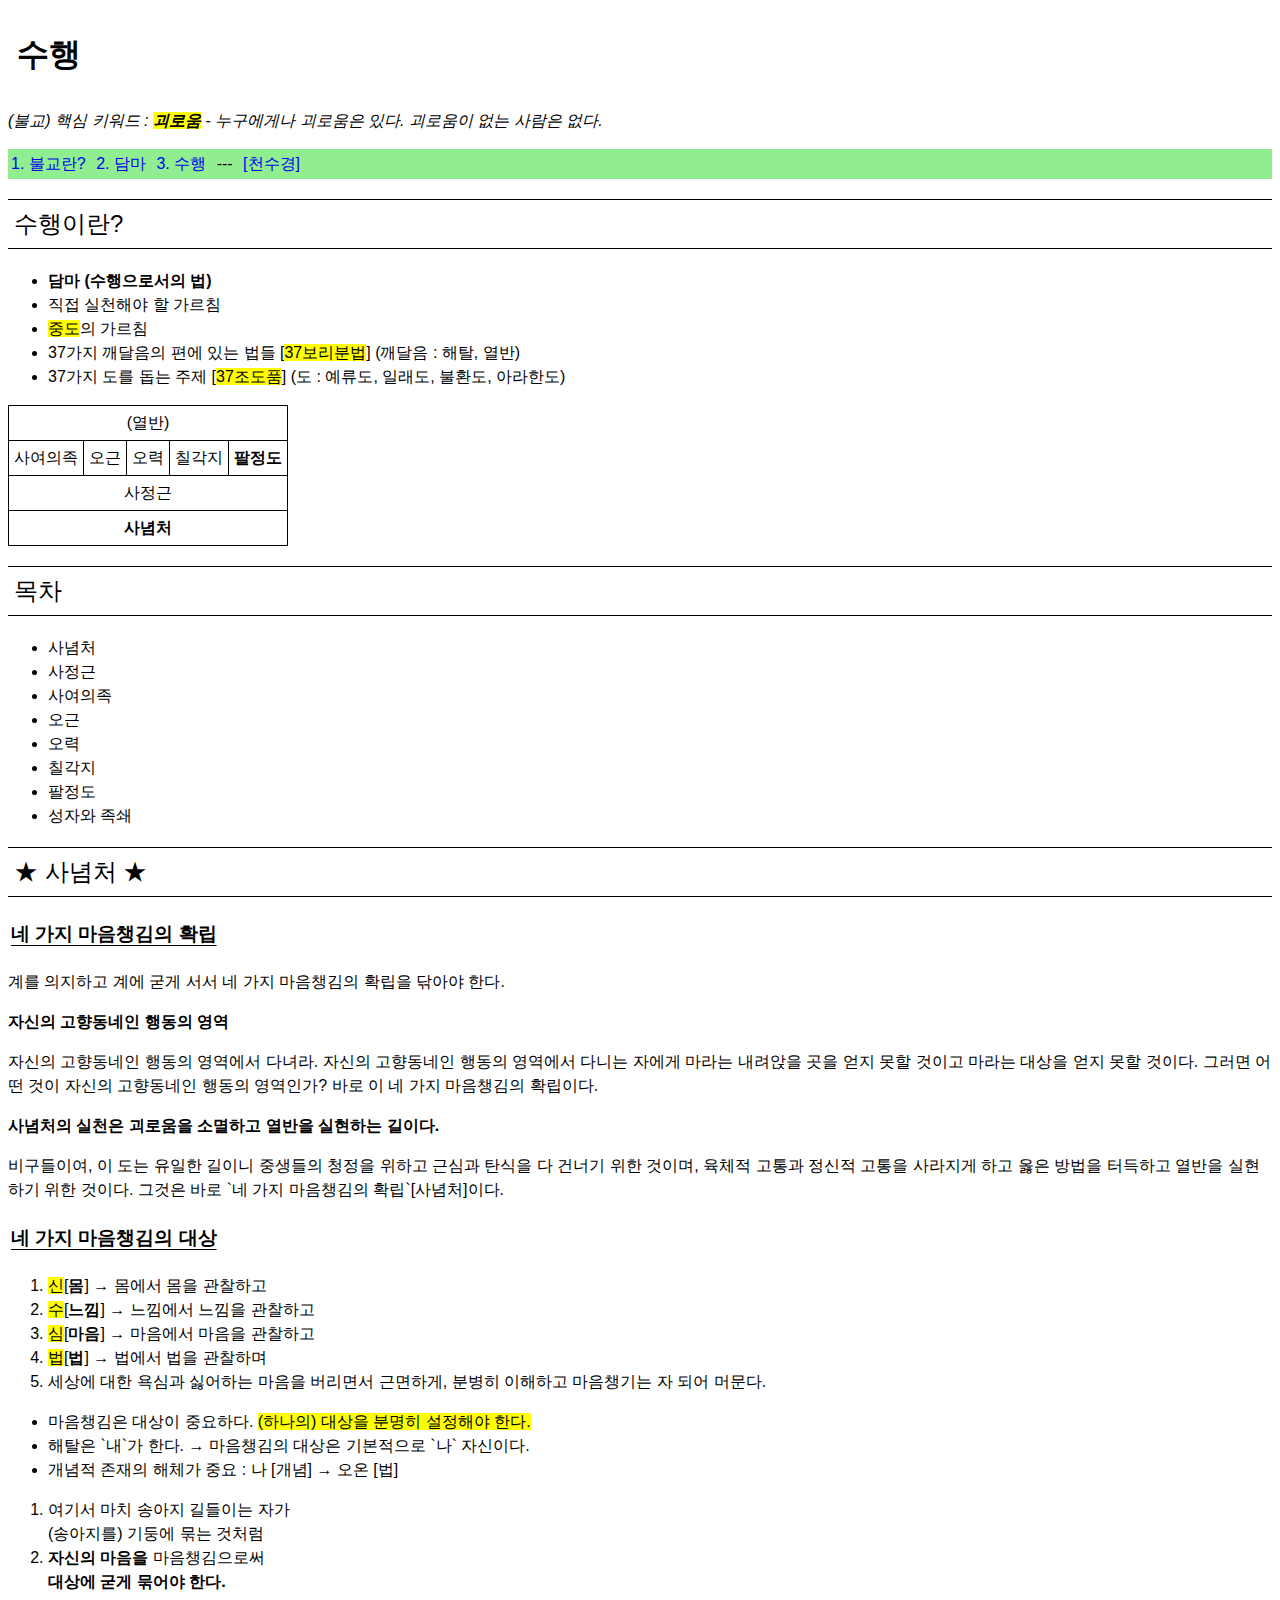
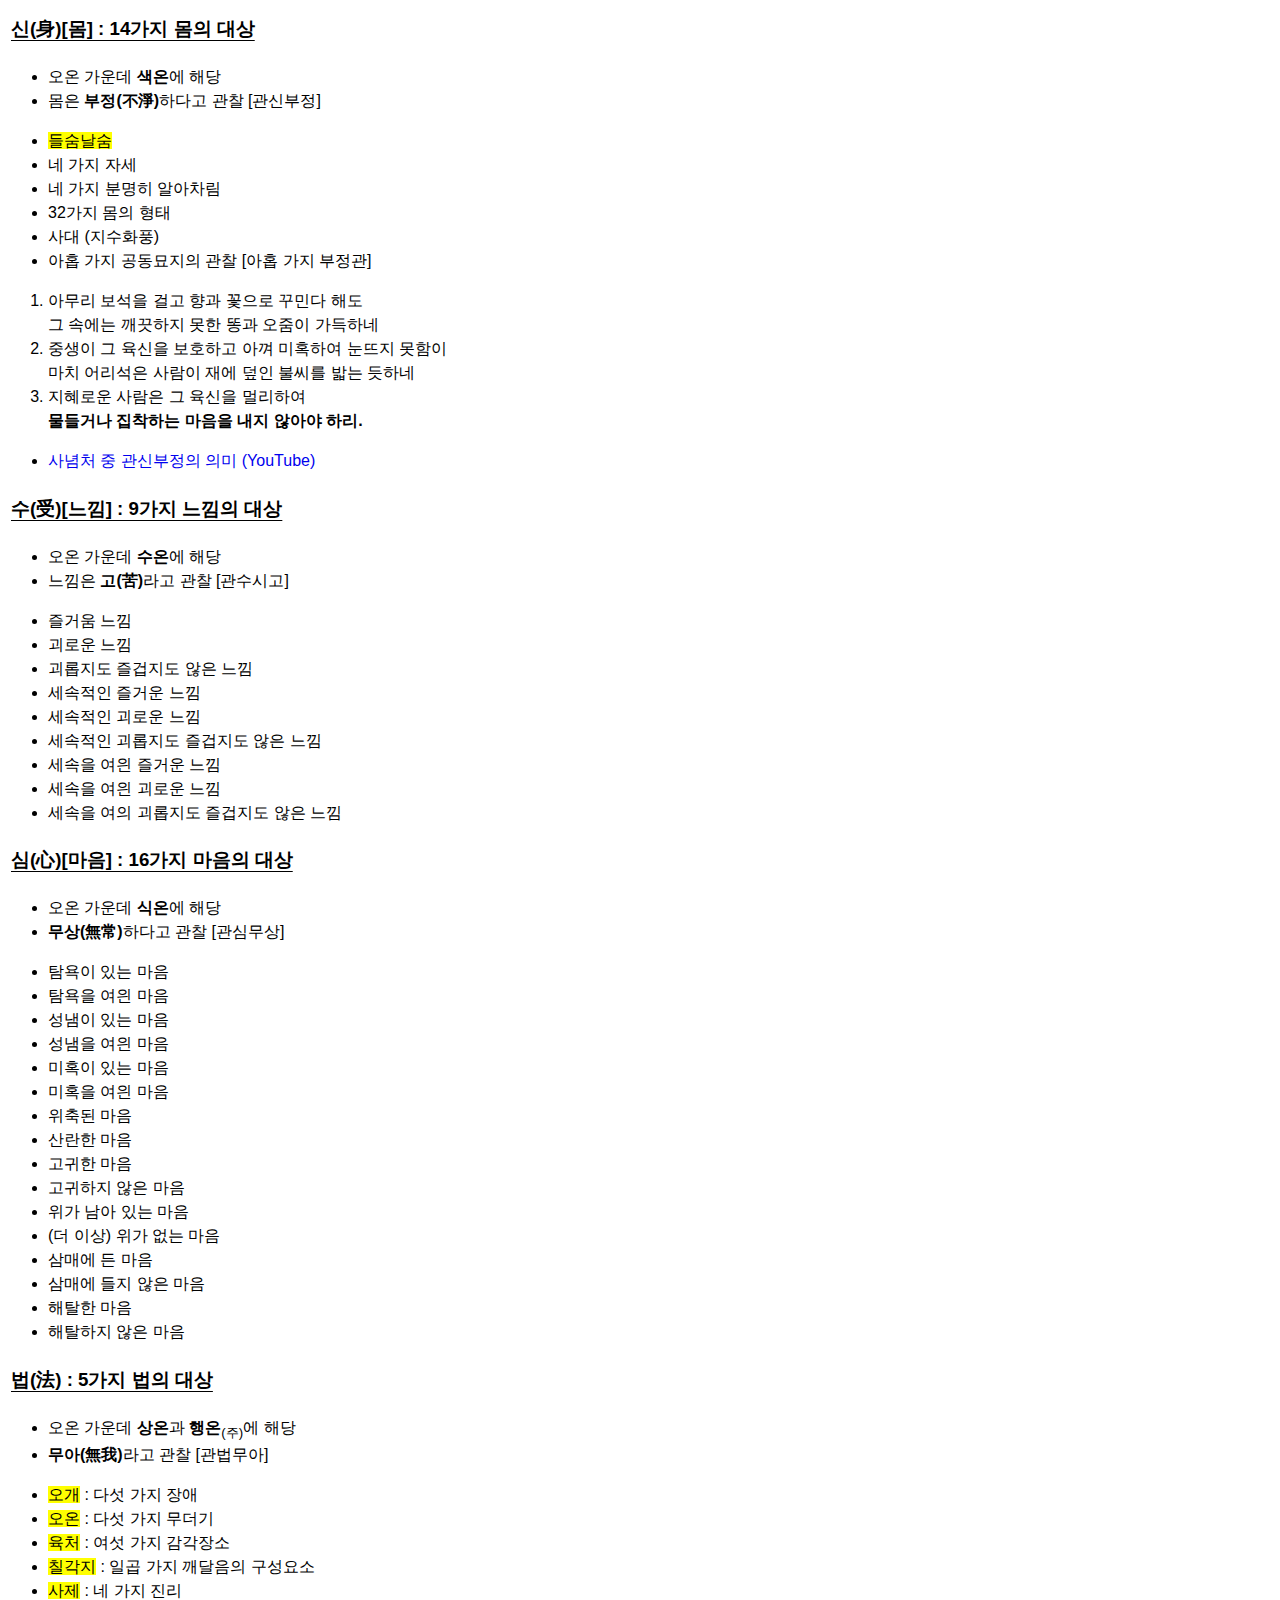
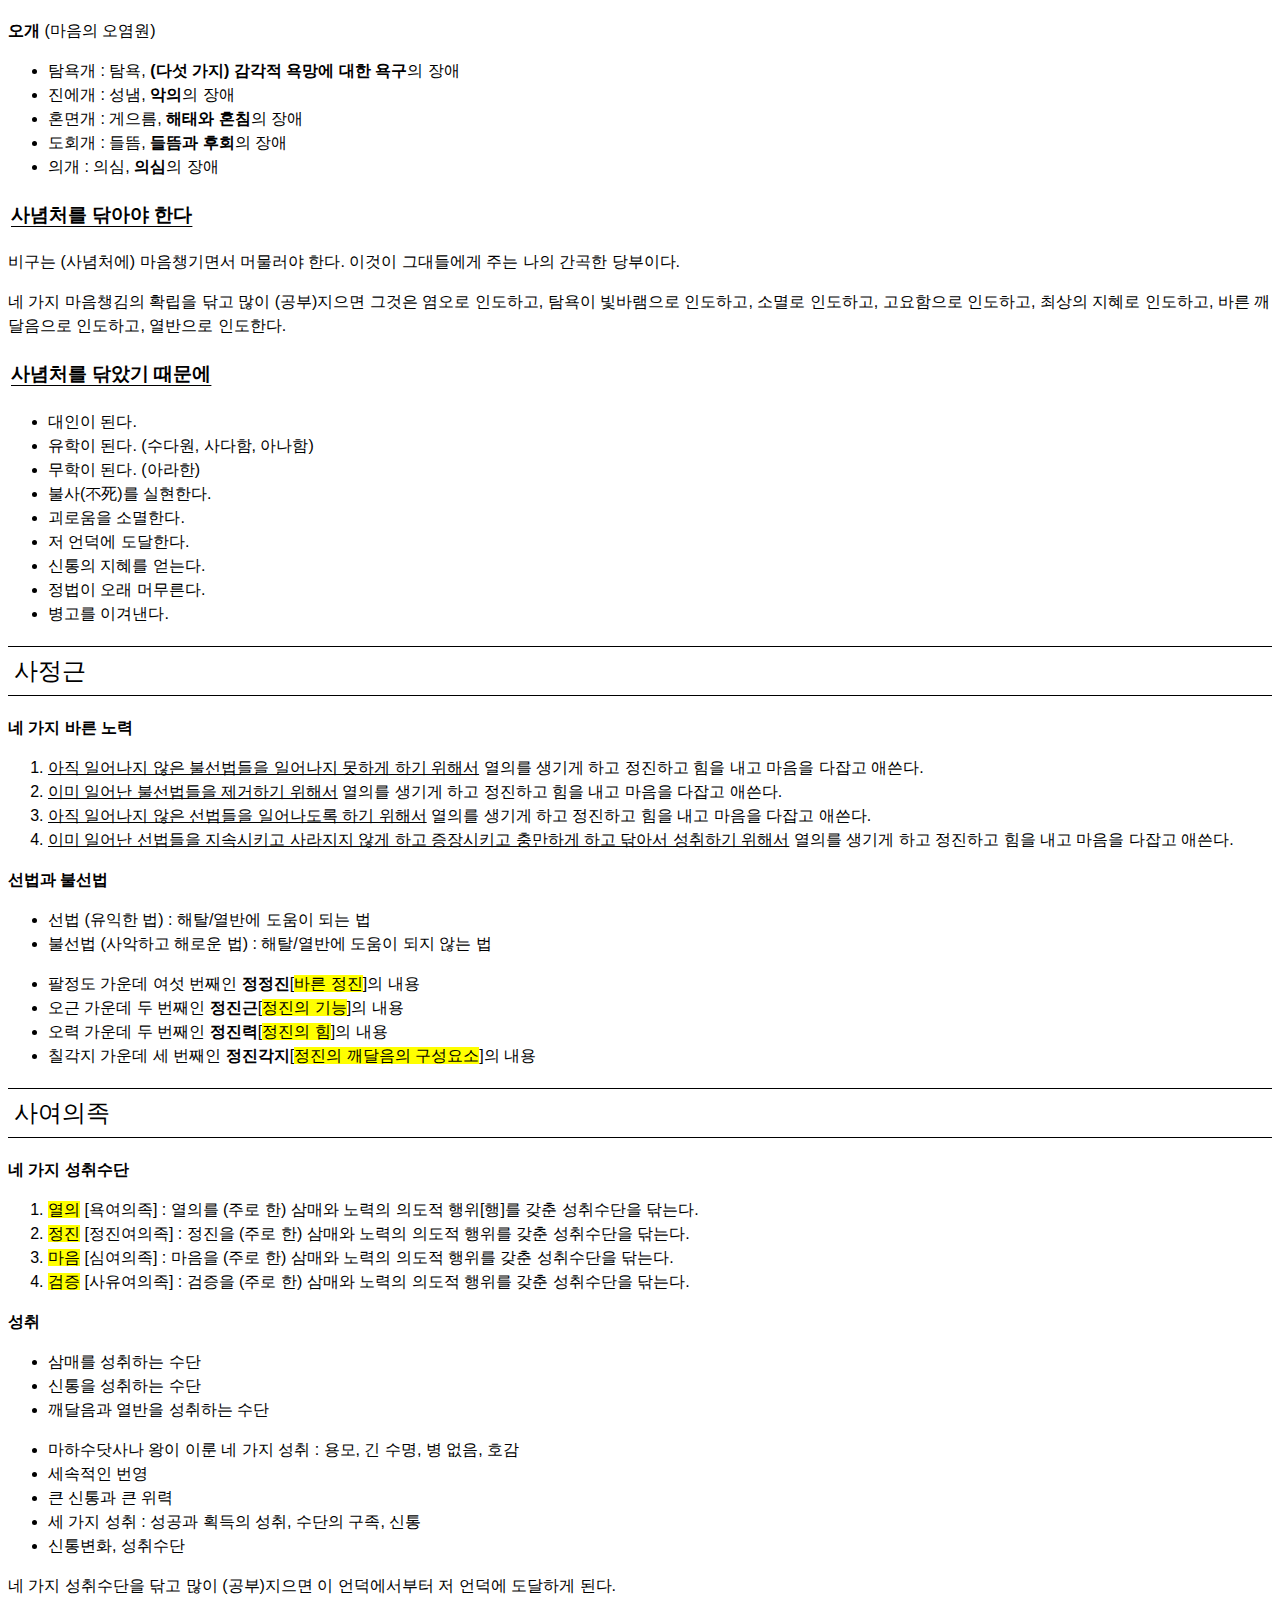
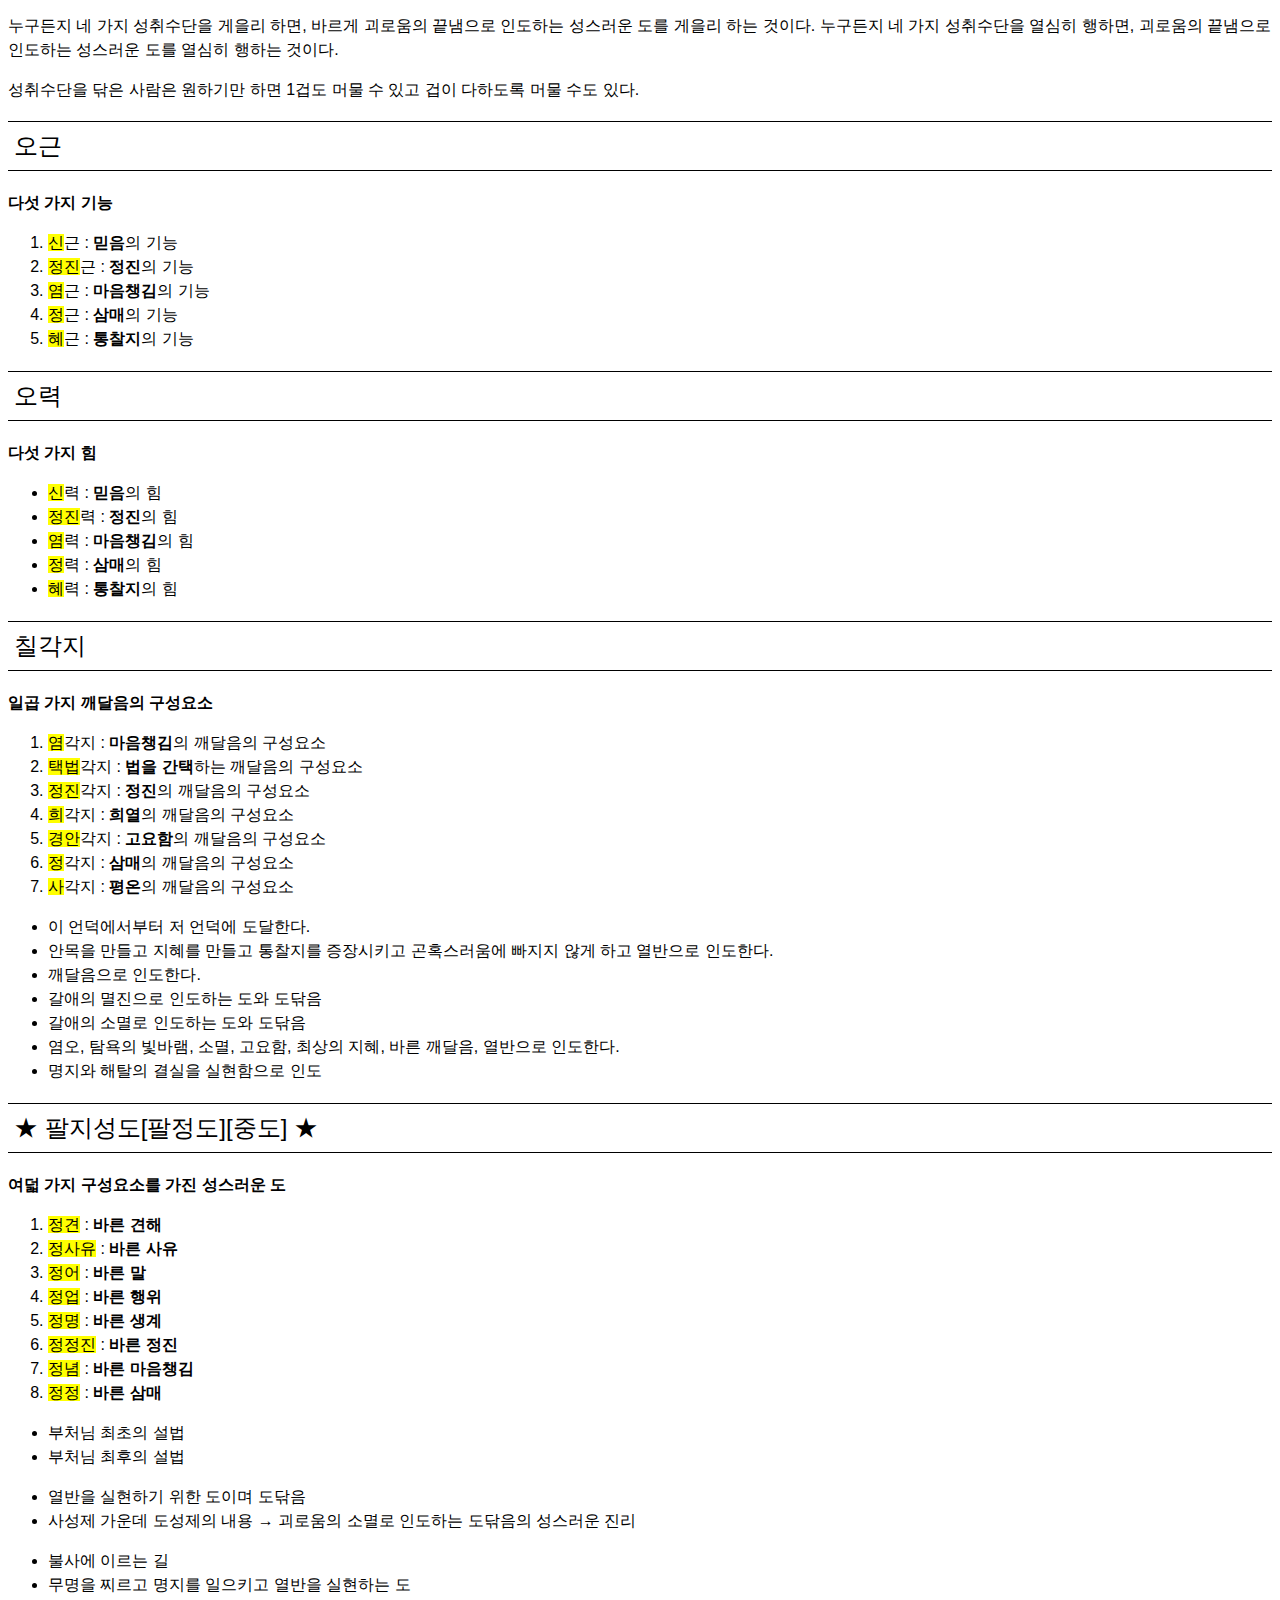
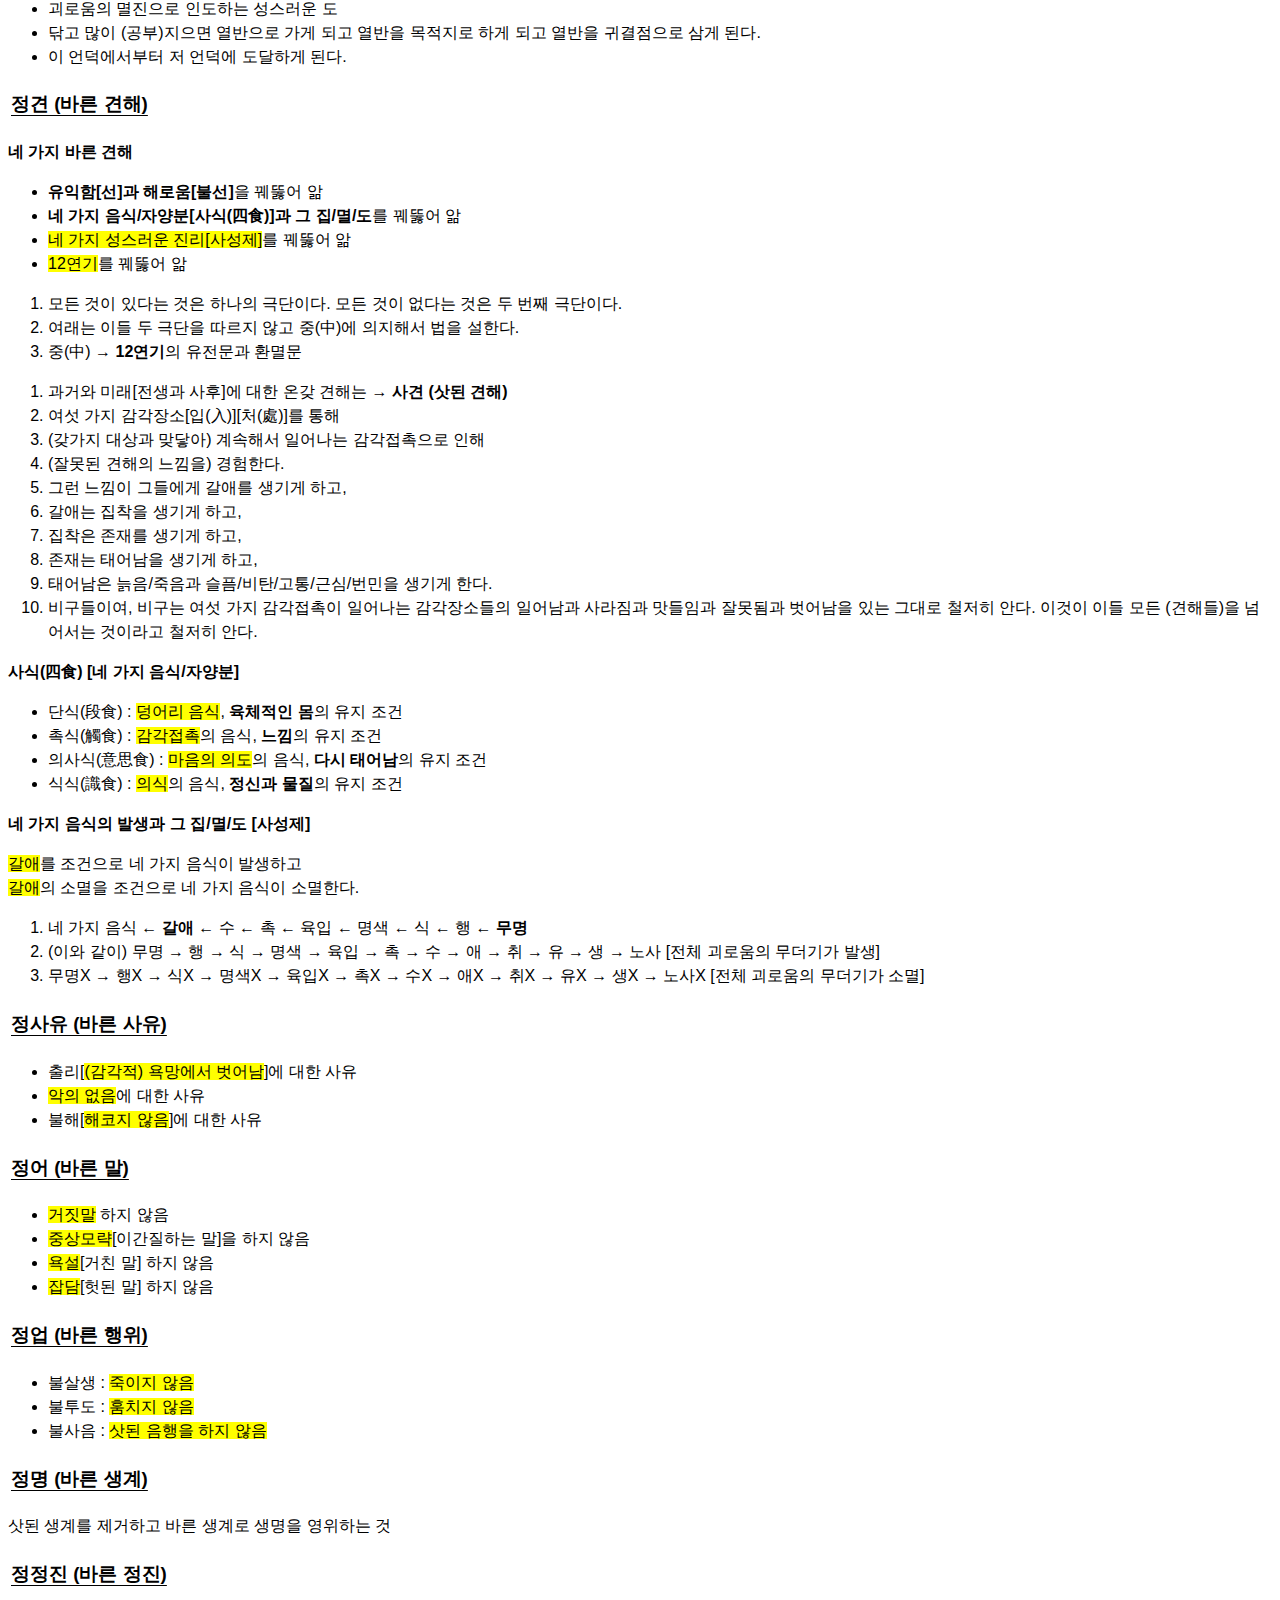
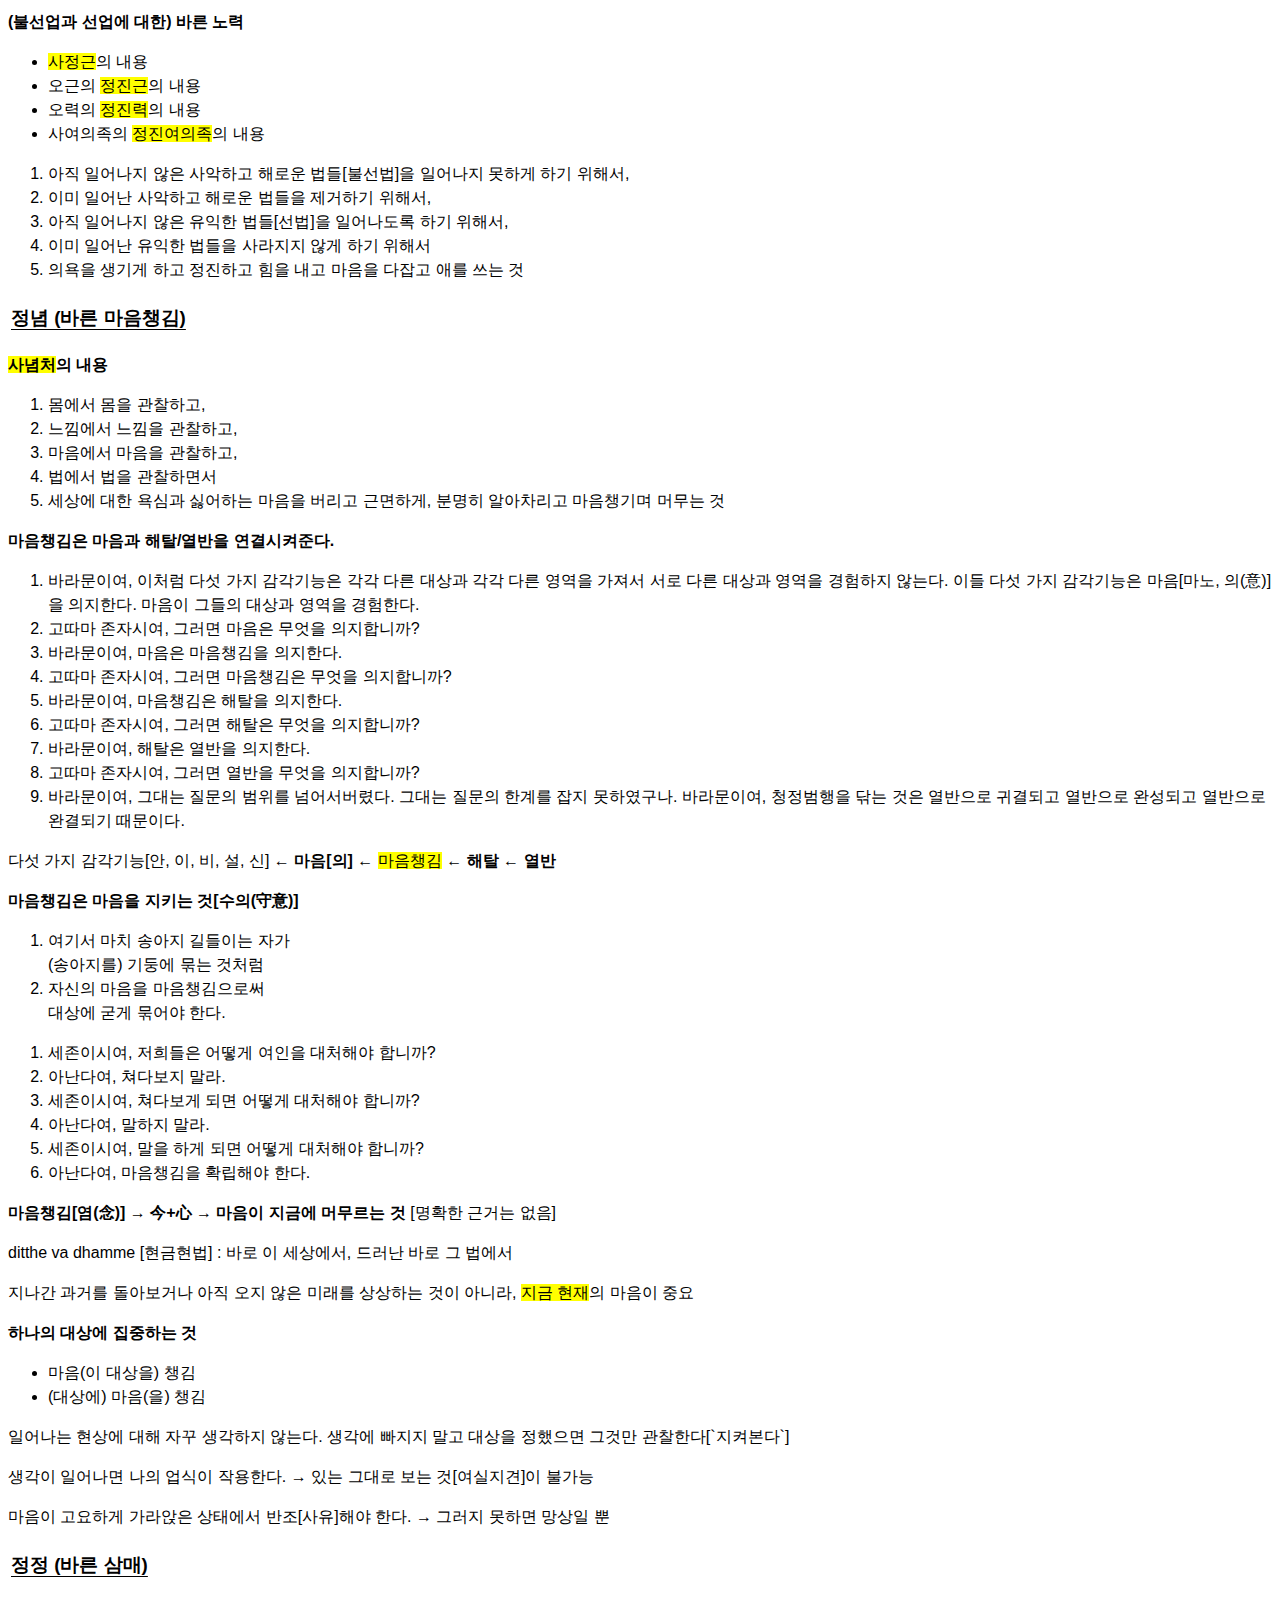
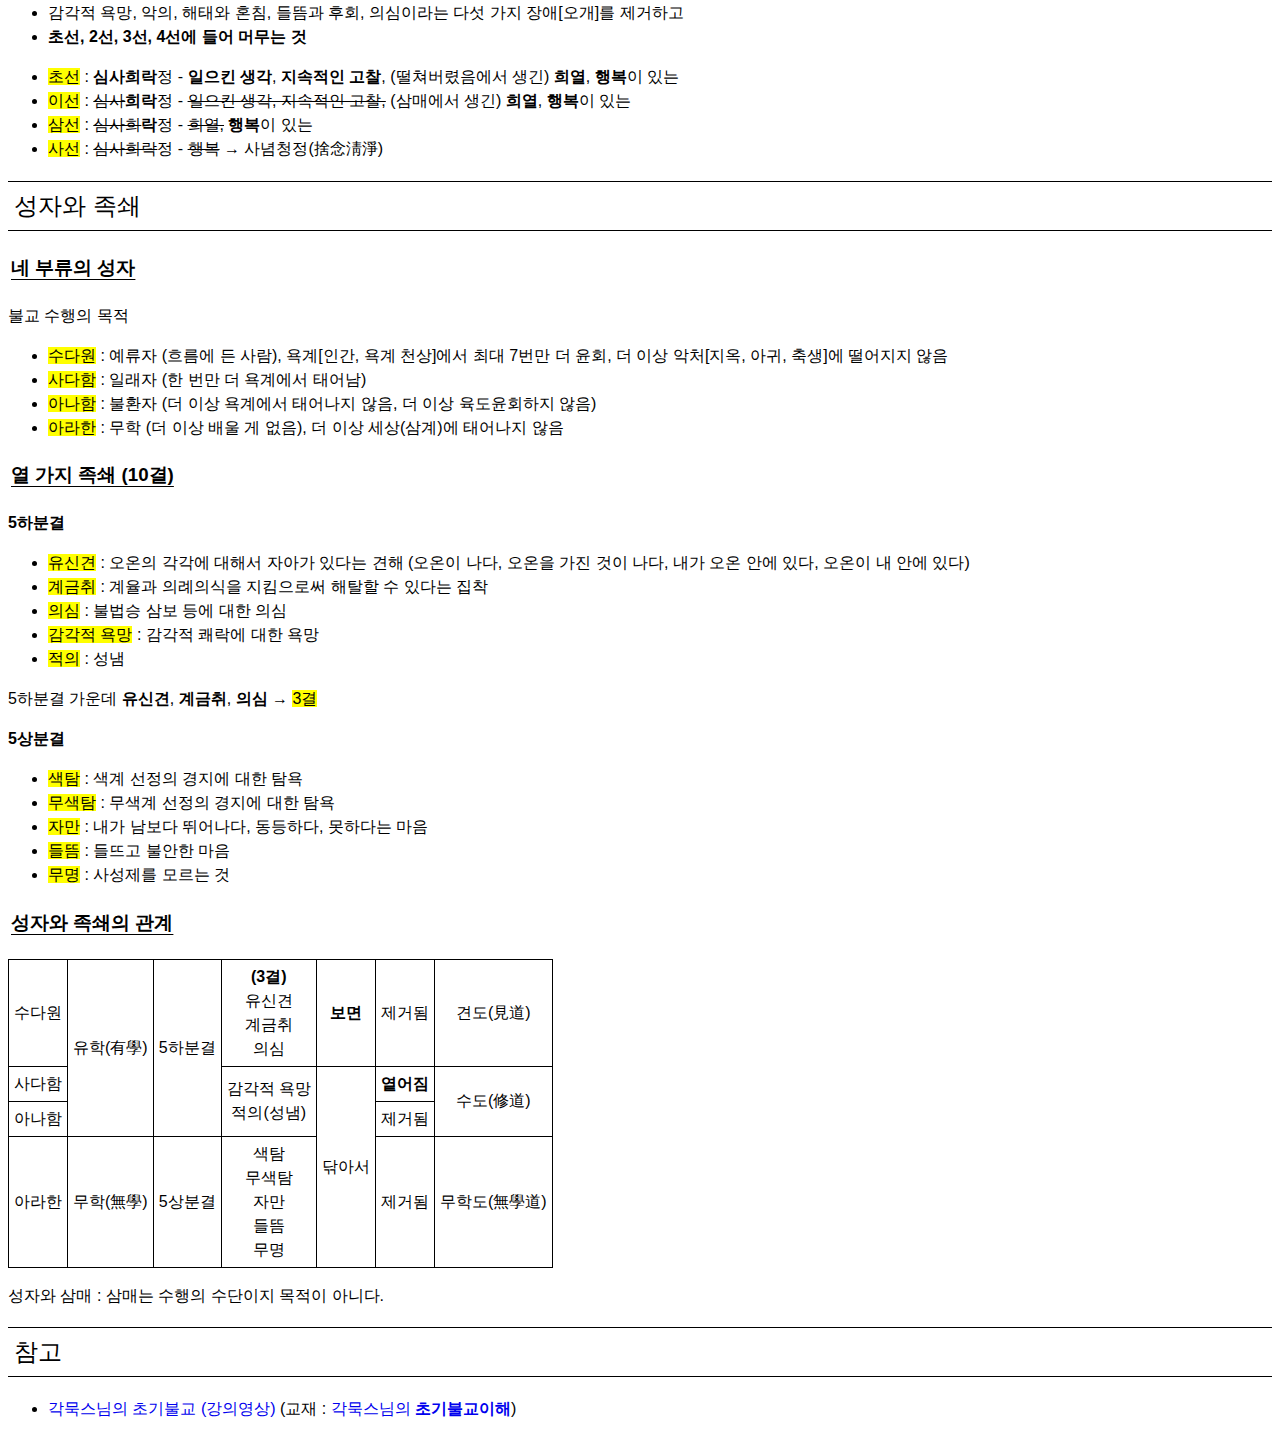
<file: practice.html>
<!DOCTYPE html>
<html lang="ko">
<head>
    <meta charset="UTF-8">
    <meta http-equiv="X-UA-Compatible" content="IE=edge">
    <meta name="viewport" content="width=device-width, initial-scale=1.0">
    <link rel="stylesheet" href="style.css">
    <title>불교 - 수행</title>
</head>
<body>
    <h1>수행</h1>
    
    <p><i>(불교) 핵심 키워드 : <mark><strong>괴로움</strong></mark> - 누구에게나 괴로움은 있다. 괴로움이 없는 사람은 없다.</i></p>
    
    <div id="nav">
        <div class="nav"><a href="index.html" target="_self" rel="noopener noreferrer">1. 불교란?</a></div>
        <div class="nav"><a href="dhamma.html" target="_self" rel="noopener noreferrer">2. 담마</a></div>
        <div class="nav"><a href="practice.html" target="_self" rel="noopener noreferrer">3. 수행</a></div>
        <div class="nav">---</div>
        <div class="nav"><a href="great_compassion_dharani.html" target="_self" rel="noopener noreferrer">[천수경]</a></div>
    </div>

    <h2>수행이란?</h2>

    <ul>
        <li><strong>담마 (수행으로서의 법)</strong></li>
        <li>직접 실천해야 할 가르침</li>
        <li><mark>중도</mark>의 가르침</li>
        <li>37가지 깨달음의 편에 있는 법들 [<mark>37보리분법</mark>] (깨달음 : 해탈, 열반)</li>
        <li>37가지 도를 돕는 주제 [<mark>37조도품</mark>] (도 : 예류도, 일래도, 불환도, 아라한도)</li>
    </ul>

    <table>
        <tr><td colspan="5">(열반)</td></tr>
        <tr>
            <td>사여의족</td>
            <td>오근</td>
            <td>오력</td>
            <td>칠각지</td>
            <td><strong>팔정도</strong></td>
        </tr>
        <tr><td colspan="5">사정근</td></tr>
        <tr><td colspan="5"><strong>사념처</strong></td></tr>
    </table>

    <h2>목차</h2>

    <ul>
        <li>사념처</li>
        <li>사정근</li>
        <li>사여의족</li>
        <li>오근</li>
        <li>오력</li>
        <li>칠각지</li>
        <li>팔정도</li>
        <li>성자와 족쇄</li>
    </ul>

    <h2>★ 사념처 ★</h2>

    <h3>네 가지 마음챙김의 확립</h3>

    <p>계를 의지하고 계에 굳게 서서 네 가지 마음챙김의 확립을 닦아야 한다.</p>

    <strong>자신의 고향동네인 행동의 영역</strong>
    
    <p>자신의 고향동네인 행동의 영역에서 다녀라. 자신의 고향동네인 행동의 영역에서 다니는 자에게 마라는 내려앉을 곳을 얻지 못할 것이고 마라는 대상을 얻지 못할 것이다. 그러면 어떤 것이 자신의 고향동네인 행동의 영역인가? 바로 이 네 가지 마음챙김의 확립이다.</p>

    <strong>사념처의 실천은 괴로움을 소멸하고 열반을 실현하는 길이다.</strong>

    <p>비구들이여, 이 도는 유일한 길이니 중생들의 청정을 위하고 근심과 탄식을 다 건너기 위한 것이며, 육체적 고통과 정신적 고통을 사라지게 하고 옳은 방법을 터득하고 열반을 실현하기 위한 것이다. 그것은 바로 `네 가지 마음챙김의 확립`[사념처]이다.</p>

    <h3>네 가지 마음챙김의 대상</h3>

    <ol>
        <li><mark>신</mark>[<strong>몸</strong>] → 몸에서 몸을 관찰하고</li>
        <li><mark>수</mark>[<strong>느낌</strong>] → 느낌에서 느낌을 관찰하고</li>
        <li><mark>심</mark>[<strong>마음</strong>] → 마음에서 마음을 관찰하고</li>
        <li><mark>법</mark>[<strong>법</strong>] → 법에서 법을 관찰하며</li>
        <li>세상에 대한 욕심과 싫어하는 마음을 버리면서 근면하게, 분병히 이해하고 마음챙기는 자 되어 머문다.</li>
    </ol>

    <ul>
        <li>마음챙김은 대상이 중요하다. <mark>(하나의) 대상을 분명히 설정해야 한다.</mark></li>
        <li>해탈은 `내`가 한다. → 마음챙김의 대상은 기본적으로 `나` 자신이다.</li>
        <li>개념적 존재의 해체가 중요 : 나 [개념] → 오온 [법]</li>
    </ul>

    <ol>
        <li>여기서 마치 송아지 길들이는 자가<br>(송아지를) 기둥에 묶는 것처럼</li>
        <li><strong>자신의 마음을</strong> 마음챙김으로써<br><strong>대상에 굳게 묶어야 한다.</strong></li>
    </ol>

    <h3>신(身)[몸] : 14가지 몸의 대상</h3>

    <ul>
        <li>오온 가운데 <strong>색온</strong>에 해당</li>
        <li>몸은 <strong>부정(不淨)</strong>하다고 관찰 [관신부정]</li>
    </ul>

    <ul>
        <li><mark>들숨날숨</mark></li>
        <li>네 가지 자세</li>
        <li>네 가지 분명히 알아차림</li>
        <li>32가지 몸의 형태</li>
        <li>사대 (지수화풍)</li>
        <li>아홉 가지 공동묘지의 관찰 [아홉 가지 부정관]</li>
    </ul>

    <ol>
        <li>아무리 보석을 걸고 향과 꽃으로 꾸민다 해도<br>그 속에는 깨끗하지 못한 똥과 오줌이 가득하네</li>
        <li>중생이 그 육신을 보호하고 아껴 미혹하여 눈뜨지 못함이<br>마치 어리석은 사람이 재에 덮인 불씨를 밟는 듯하네</li>
        <li>지혜로운 사람은 그 육신을 멀리하여<br><strong>물들거나 집착하는 마음을 내지 않아야 하리.</strong></li>
    </ol>

    <ul>
        <li><a href="https://www.youtube.com/watch?v=EQgcP2zlf-Q" target="_blank">사념처 중 관신부정의 의미 (YouTube)</a></li>
    </ul>

    <h3>수(受)[느낌] : 9가지 느낌의 대상</h3>

    <ul>
        <li>오온 가운데 <strong>수온</strong>에 해당</li>
        <li>느낌은 <strong>고(苦)</strong>라고 관찰 [관수시고]</li>
    </ul>

    <ul>
        <li>즐거움 느낌</li>
        <li>괴로운 느낌</li>
        <li>괴롭지도 즐겁지도 않은 느낌</li>
        <li>세속적인 즐거운 느낌</li>
        <li>세속적인 괴로운 느낌</li>
        <li>세속적인 괴롭지도 즐겁지도 않은 느낌</li>
        <li>세속을 여읜 즐거운 느낌</li>
        <li>세속을 여읜 괴로운 느낌</li>
        <li>세속을 여의 괴롭지도 즐겁지도 않은 느낌</li>
    </ul>

    <h3>심(心)[마음] : 16가지 마음의 대상</h3>

    <ul>
        <li>오온 가운데 <strong>식온</strong>에 해당</li>
        <li><strong>무상(無常)</strong>하다고 관찰 [관심무상]</li>
    </ul>

    <ul>
        <li>탐욕이 있는 마음</li>
        <li>탐욕을 여읜 마음</li>
        <li>성냄이 있는 마음</li>
        <li>성냄을 여읜 마음</li>
        <li>미혹이 있는 마음</li>
        <li>미혹을 여읜 마음</li>
        <li>위축된 마음</li>
        <li>산란한 마음</li>
        <li>고귀한 마음</li>
        <li>고귀하지 않은 마음</li>
        <li>위가 남아 있는 마음</li>
        <li>(더 이상) 위가 없는 마음</li>
        <li>삼매에 든 마음</li>
        <li>삼매에 들지 않은 마음</li>
        <li>해탈한 마음</li>
        <li>해탈하지 않은 마음</li>
    </ul>

    <h3>법(法) : 5가지 법의 대상</h3>

    <ul>
        <li>오온 가운데 <strong>상온</strong>과 <strong>행온</strong><sub>(주)</sub>에 해당</li>
        <li><strong>무아(無我)</strong>라고 관찰 [관법무아]</li>
    </ul>

    <ul>
        <li><mark>오개</mark> : 다섯 가지 장애</li>
        <li><mark>오온</mark> : 다섯 가지 무더기</li>
        <li><mark>육처</mark> : 여섯 가지 감각장소</li>
        <li><mark>칠각지</mark> : 일곱 가지 깨달음의 구성요소</li>
        <li><mark>사제</mark> : 네 가지 진리</li>
    </ul>

    <strong>오개</strong> (마음의 오염원)

    <ul>
        <li>탐욕개 : 탐욕, <strong>(다섯 가지) 감각적 욕망에 대한 욕구</strong>의 장애</li>
        <li>진에개 : 성냄, <strong>악의</strong>의 장애</li>
        <li>혼면개 : 게으름, <strong>해태와 혼침</strong>의 장애</li>
        <li>도회개 : 들뜸, <strong>들뜸과 후회</strong>의 장애</li>
        <li>의개 : 의심, <strong>의심</strong>의 장애</li>
    </ul>

    <h3>사념처를 닦아야 한다</h3>

    <p>비구는 (사념처에) 마음챙기면서 머물러야 한다. 이것이 그대들에게 주는 나의 간곡한 당부이다.</p>

    <p>네 가지 마음챙김의 확립을 닦고 많이 (공부)지으면 그것은 염오로 인도하고, 탐욕이 빛바램으로 인도하고, 소멸로 인도하고, 고요함으로 인도하고, 최상의 지혜로 인도하고, 바른 깨달음으로 인도하고, 열반으로 인도한다.</p>

    <h3>사념처를 닦았기 때문에</h3>

    <ul>
        <li>대인이 된다.</li>
        <li>유학이 된다. (수다원, 사다함, 아나함)</li>
        <li>무학이 된다. (아라한)</li>
        <li>불사(不死)를 실현한다.</li>
        <li>괴로움을 소멸한다.</li>
        <li>저 언덕에 도달한다.</li>
        <li>신통의 지혜를 얻는다.</li>
        <li>정법이 오래 머무른다.</li>
        <li>병고를 이겨낸다.</li>
    </ul>

    <h2>사정근</h2>

    <strong>네 가지 바른 노력</strong>
    
    <ol>
        <li><u>아직 일어나지 않은 불선법들을 일어나지 못하게 하기 위해서</u> 열의를 생기게 하고 정진하고 힘을 내고 마음을 다잡고 애쓴다.</li>
        <li><u>이미 일어난 불선법들을 제거하기 위해서</u> 열의를 생기게 하고 정진하고 힘을 내고 마음을 다잡고 애쓴다.</li>
        <li><u>아직 일어나지 않은 선법들을 일어나도록 하기 위해서</u> 열의를 생기게 하고 정진하고 힘을 내고 마음을 다잡고 애쓴다.</li>
        <li><u>이미 일어난 선법들을 지속시키고 사라지지 않게 하고 증장시키고 충만하게 하고 닦아서 성취하기 위해서</u> 열의를 생기게 하고 정진하고 힘을 내고 마음을 다잡고 애쓴다.</li>
    </ol>

    <strong>선법과 불선법</strong>

    <ul>
        <li>선법 (유익한 법) : 해탈/열반에 도움이 되는 법</li>
        <li>불선법 (사악하고 해로운 법) : 해탈/열반에 도움이 되지 않는 법</li>
    </ul>

    <ul>
        <li>팔정도 가운데 여섯 번째인 <strong>정정진</strong>[<mark>바른 정진</mark>]의 내용</li>
        <li>오근 가운데 두 번째인 <strong>정진근</strong>[<mark>정진의 기능</mark>]의 내용</li>
        <li>오력 가운데 두 번째인 <strong>정진력</strong>[<mark>정진의 힘</mark>]의 내용</li>
        <li>칠각지 가운데 세 번째인 <strong>정진각지</strong>[<mark>정진의 깨달음의 구성요소</mark>]의 내용</li>
    </ul>

    <h2>사여의족</h2>

    <strong>네 가지 성취수단</strong>

    <ol>
        <li><mark>열의</mark> [욕여의족] : 열의를 (주로 한) 삼매와 노력의 의도적 행위[행]를 갖춘 성취수단을 닦는다.</li>
        <li><mark>정진</mark> [정진여의족] : 정진을 (주로 한) 삼매와 노력의 의도적 행위를 갖춘 성취수단을 닦는다.</li>
        <li><mark>마음</mark> [심여의족] : 마음을 (주로 한) 삼매와 노력의 의도적 행위를 갖춘 성취수단을 닦는다.</li>
        <li><mark>검증</mark> [사유여의족] : 검증을 (주로 한) 삼매와 노력의 의도적 행위를 갖춘 성취수단을 닦는다.</li>
    </ol>

    <strong>성취</strong>

    <ul>
        <li>삼매를 성취하는 수단</li>
        <li>신통을 성취하는 수단</li>
        <li>깨달음과 열반을 성취하는 수단</li>
    </ul>

    <ul>
        <li>마하수닷사나 왕이 이룬 네 가지 성취 : 용모, 긴 수명, 병 없음, 호감</li>
        <li>세속적인 번영</li>
        <li>큰 신통과 큰 위력</li>
        <li>세 가지 성취 : 성공과 획득의 성취, 수단의 구족, 신통</li>
        <li>신통변화, 성취수단</li>
    </ul>

    <p>네 가지 성취수단을 닦고 많이 (공부)지으면 이 언덕에서부터 저 언덕에 도달하게 된다.</p>

    <p>누구든지 네 가지 성취수단을 게을리 하면, 바르게 괴로움의 끝냄으로 인도하는 성스러운 도를 게을리 하는 것이다. 누구든지 네 가지 성취수단을 열심히 행하면, 괴로움의 끝냄으로 인도하는 성스러운 도를 열심히 행하는 것이다.</p>

    <p>성취수단을 닦은 사람은 원하기만 하면 1겁도 머물 수 있고 겁이 다하도록 머물 수도 있다.</p>

    <h2>오근</h2>

    <strong>다섯 가지 기능</strong>

    <ol>
        <li><mark>신</mark>근 : <strong>믿음</strong>의 기능</li>
        <li><mark>정진</mark>근 : <strong>정진</strong>의 기능</li>
        <li><mark>염</mark>근 : <strong>마음챙김</strong>의 기능</li>
        <li><mark>정</mark>근 : <strong>삼매</strong>의 기능</li>
        <li><mark>혜</mark>근 : <strong>통찰지</strong>의 기능</li>
    </ol>

    <h2>오력</h2>

    <strong>다섯 가지 힘</strong>

    <ul>
        <li><mark>신</mark>력 : <strong>믿음</strong>의 힘</li>
        <li><mark>정진</mark>력 : <strong>정진</strong>의 힘</li>
        <li><mark>염</mark>력 : <strong>마음챙김</strong>의 힘</li>
        <li><mark>정</mark>력 : <strong>삼매</strong>의 힘</li>
        <li><mark>혜</mark>력 : <strong>통찰지</strong>의 힘</li>
    </ul>

    <h2>칠각지</h2>

    <strong>일곱 가지 깨달음의 구성요소</strong>

    <ol>
        <li><mark>염</mark>각지 : <strong>마음챙김</strong>의 깨달음의 구성요소</li>
        <li><mark>택법</mark>각지 : <strong>법을 간택</strong>하는 깨달음의 구성요소</li>
        <li><mark>정진</mark>각지 : <strong>정진</strong>의 깨달음의 구성요소</li>
        <li><mark>희</mark>각지 : <strong>희열</strong>의 깨달음의 구성요소</li>
        <li><mark>경안</mark>각지 : <strong>고요함</strong>의 깨달음의 구성요소</li>
        <li><mark>정</mark>각지 : <strong>삼매</strong>의 깨달음의 구성요소</li>
        <li><mark>사</mark>각지 : <strong>평온</strong>의 깨달음의 구성요소</li>
    </ol>

    <ul>
        <li>이 언덕에서부터 저 언덕에 도달한다.</li>
        <li>안목을 만들고 지혜를 만들고 통찰지를 증장시키고 곤혹스러움에 빠지지 않게 하고 열반으로 인도한다.</li>
        <li>깨달음으로 인도한다.</li>
        <li>갈애의 멸진으로 인도하는 도와 도닦음</li>
        <li>갈애의 소멸로 인도하는 도와 도닦음</li>
        <li>염오, 탐욕의 빛바램, 소멸, 고요함, 최상의 지혜, 바른 깨달음, 열반으로 인도한다.</li>
        <li>명지와 해탈의 결실을 실현함으로 인도</li>
    </ul>
    
    <h2>★ 팔지성도[팔정도][중도] ★</h2>

    <strong>여덟 가지 구성요소를 가진 성스러운 도</strong>

    <ol>
        <li><mark>정견</mark> : <strong>바른 견해</strong></li>
        <li><mark>정사유</mark> : <strong>바른 사유</strong></li>
        <li><mark>정어</mark> : <strong>바른 말</strong></li>
        <li><mark>정업</mark> : <strong>바른 행위</strong></li>
        <li><mark>정명</mark> : <strong>바른 생계</strong></li>
        <li><mark>정정진</mark> : <strong>바른 정진</strong></li>
        <li><mark>정념</mark> : <strong>바른 마음챙김</strong></li>
        <li><mark>정정</mark> : <strong>바른 삼매</strong></li>
    </ol>

    <ul>
        <li>부처님 최초의 설법</li>
        <li>부처님 최후의 설법</li>
    </ul>

    <ul>
        <li>열반을 실현하기 위한 도이며 도닦음</li>
        <li>사성제 가운데 도성제의 내용 → 괴로움의 소멸로 인도하는 도닦음의 성스러운 진리</li>
    </ul>

    <ul>
        <li>불사에 이르는 길</li>
        <li>무명을 찌르고 명지를 일으키고 열반을 실현하는 도</li>
        <li>괴로움의 멸진으로 인도하는 성스러운 도</li>
        <li>닦고 많이 (공부)지으면 열반으로 가게 되고 열반을 목적지로 하게 되고 열반을 귀결점으로 삼게 된다.</li>
        <li>이 언덕에서부터 저 언덕에 도달하게 된다.</li>
    </ul>

    <h3>정견 (바른 견해)</h3>

    <b>네 가지 바른 견해</b>

    <ul>
        <li><strong>유익함[선]과 해로움[불선]</strong>을 꿰뚫어 앎</li>
        <li><strong>네 가지 음식/자양분[사식(四食)]과 그 집/멸/도</strong>를 꿰뚫어 앎</li>
        <li><mark>네 가지 성스러운 진리[사성제]</mark>를 꿰뚫어 앎</li>
        <li><mark>12연기</mark>를 꿰뚫어 앎</li>
    </ul>

    <ol>
        <li>모든 것이 있다는 것은 하나의 극단이다. 모든 것이 없다는 것은 두 번째 극단이다.</li>
        <li>여래는 이들 두 극단을 따르지 않고 중(中)에 의지해서 법을 설한다.</li>
        <li>중(中) → <strong>12연기</strong>의 유전문과 환멸문</li>
    </ol>

    <ol>
        <li>과거와 미래[전생과 사후]에 대한 온갖 견해는 → <strong>사견 (삿된 견해)</strong></li>
        <li>여섯 가지 감각장소[입(入)][처(處)]를 통해</li>
        <li>(갖가지 대상과 맞닿아) 계속해서 일어나는 감각접촉으로 인해</li>
        <li>(잘못된 견해의 느낌을) 경험한다.</li>
        <li>그런 느낌이 그들에게 갈애를 생기게 하고,</li>
        <li>갈애는 집착을 생기게 하고,</li>
        <li>집착은 존재를 생기게 하고,</li>
        <li>존재는 태어남을 생기게 하고,</li>
        <li>태어남은 늙음/죽음과 슬픔/비탄/고통/근심/번민을 생기게 한다.</li>
        <li>비구들이여, 비구는 여섯 가지 감각접촉이 일어나는 감각장소들의 일어남과 사라짐과 맛들임과 잘못됨과 벗어남을 있는 그대로 철저히 안다. 이것이 이들 모든 (견해들)을 넘어서는 것이라고 철저히 안다.</li>
    </ol>

    <strong>사식(四食) [네 가지 음식/자양분]</strong>

    <ul>
        <li>단식(段食) : <mark>덩어리 음식</mark>, <strong>육체적인 몸</strong>의 유지 조건</li>
        <li>촉식(觸食) : <mark>감각접촉</mark>의 음식, <strong>느낌</strong>의 유지 조건</li>
        <li>의사식(意思食) : <mark>마음의 의도</mark>의 음식, <strong>다시 태어남</strong>의 유지 조건</li>
        <li>식식(識食) : <mark>의식</mark>의 음식, <strong>정신과 물질</strong>의 유지 조건</li>
    </ul>

    <p><strong>네 가지 음식의 발생과 그 집/멸/도 [사성제]</strong></p>

    <p><mark>갈애</mark>를 조건으로 네 가지 음식이 발생하고<br>
    <mark>갈애</mark>의 소멸을 조건으로 네 가지 음식이 소멸한다.</mark></p>

    <ol>
        <li>네 가지 음식 ← <strong>갈애</strong> ← 수 ← 촉 ← 육입 ← 명색 ← 식 ← 행 ← <strong>무명</strong></li>
        <li>(이와 같이) 무명 → 행 → 식 → 명색 → 육입 → 촉 → 수 → 애 → 취 → 유 → 생 → 노사 [전체 괴로움의 무더기가 발생]</li>
        <li>무명X → 행X → 식X → 명색X → 육입X → 촉X → 수X → 애X → 취X → 유X → 생X → 노사X [전체 괴로움의 무더기가 소멸]</li>
    </ol>

    <h3>정사유 (바른 사유)</h3>

    <ul>
        <li>출리[<mark>(감각적) 욕망에서 벗어남</mark>]에 대한 사유</li>
        <li><mark>악의 없음</mark>에 대한 사유</li>
        <li>불해[<mark>해코지 않음</mark>]에 대한 사유</li>
    </ul>

    <h3>정어 (바른 말)</h3>

    <ul>
        <li><mark>거짓말</mark> 하지 않음</li>
        <li><mark>중상모략</mark>[이간질하는 말]을 하지 않음</li>
        <li><mark>욕설</mark>[거친 말] 하지 않음</li>
        <li><mark>잡담</mark>[헛된 말] 하지 않음</li>
    </ul>

    <h3>정업 (바른 행위)</h3>

    <ul>
        <li>불살생 : <mark>죽이지 않음</mark></li>
        <li>불투도 : <mark>훔치지 않음</mark></li>
        <li>불사음 : <mark>삿된 음행을 하지 않음</mark></li>
    </ul>

    <h3>정명 (바른 생계)</h3>

    <p>삿된 생계를 제거하고 바른 생계로 생명을 영위하는 것</p>
    
    <h3>정정진 (바른 정진)</h3>

    <strong>(불선업과 선업에 대한) 바른 노력</strong>

    <ul>
        <li><mark>사정근</mark>의 내용</li>
        <li>오근의 <mark>정진근</mark>의 내용</li>
        <li>오력의 <mark>정진력</mark>의 내용</li>
        <li>사여의족의 <mark>정진여의족</mark>의 내용</li>
    </ul>

    <ol>
        <li>아직 일어나지 않은 사악하고 해로운 법들[불선법]을 일어나지 못하게 하기 위해서,</li>
        <li>이미 일어난 사악하고 해로운 법들을 제거하기 위해서,</li>
        <li>아직 일어나지 않은 유익한 법들[선법]을 일어나도록 하기 위해서,</li>
        <li>이미 일어난 유익한 법들을 사라지지 않게 하기 위해서</li>
        <li>의욕을 생기게 하고 정진하고 힘을 내고 마음을 다잡고 애를 쓰는 것</li>
    </ol>

    <h3>정념 (바른 마음챙김)</h3>

    <strong><mark>사념처</mark>의 내용</strong>
    
    <ol>
        <li>몸에서 몸을 관찰하고,</li>
        <li>느낌에서 느낌을 관찰하고,</li>
        <li>마음에서 마음을 관찰하고,</li>
        <li>법에서 법을 관찰하면서</li>
        <li>세상에 대한 욕심과 싫어하는 마음을 버리고 근면하게, 분명히 알아차리고 마음챙기며 머무는 것</li>
    </ol>

    <strong>마음챙김은 마음과 해탈/열반을 연결시켜준다.</strong>

    <ol>
        <li>바라문이여, 이처럼 다섯 가지 감각기능은 각각 다른 대상과 각각 다른 영역을 가져서 서로 다른 대상과 영역을 경험하지 않는다. 이들 다섯 가지 감각기능은 마음[마노, 의(意)]을 의지한다. 마음이 그들의 대상과 영역을 경험한다.</li>
        <li>고따마 존자시여, 그러면 마음은 무엇을 의지합니까?</li>
        <li>바라문이여, 마음은 마음챙김을 의지한다.</li>
        <li>고따마 존자시여, 그러면 마음챙김은 무엇을 의지합니까?</li>
        <li>바라문이여, 마음챙김은 해탈을 의지한다.</li>
        <li>고따마 존자시여, 그러면 해탈은 무엇을 의지합니까?</li>
        <li>바라문이여, 해탈은 열반을 의지한다.</li>
        <li>고따마 존자시여, 그러면 열반을 무엇을 의지합니까?</li>
        <li>바라문이여, 그대는 질문의 범위를 넘어서버렸다. 그대는 질문의 한계를 잡지 못하였구나. 바라문이여, 청정범행을 닦는 것은 열반으로 귀결되고 열반으로 완성되고 열반으로 완결되기 때문이다.</li>
    </ol>

    <p>다섯 가지 감각기능[안, 이, 비, 설, 신] ← <strong>마음[의]</strong> ← <mark>마음챙김</mark> ← <strong>해탈 ← 열반</strong></p>
    
    <strong>마음챙김은 마음을 지키는 것[수의(守意)]</strong>

    <ol>
        <li>여기서 마치 송아지 길들이는 자가<br>(송아지를) 기둥에 묶는 것처럼</li>
        <li>자신의 마음을 마음챙김으로써<br>대상에 굳게 묶어야 한다.</li>
    </ol>

    <ol>
        <li>세존이시여, 저희들은 어떻게 여인을 대처해야 합니까?</li>
        <li>아난다여, 쳐다보지 말라.</li>
        <li>세존이시여, 쳐다보게 되면 어떻게 대처해야 합니까?</li>
        <li>아난다여, 말하지 말라.</li>
        <li>세존이시여, 말을 하게 되면 어떻게 대처해야 합니까?</li>
        <li>아난다여, 마음챙김을 확립해야 한다.</li>
    </ol>

    <p><strong>마음챙김[염(念)] → 今+心 → 마음이 지금에 머무르는 것</strong> [명확한 근거는 없음]</p>

    <p>ditthe va dhamme [현금현법] : 바로 이 세상에서, 드러난 바로 그 법에서</p>

    <p>지나간 과거를 돌아보거나 아직 오지 않은 미래를 상상하는 것이 아니라, <mark>지금 현재</mark>의 마음이 중요</p>

    <strong>하나의 대상에 집중하는 것</strong>

    <ul>
        <li>마음(이 대상을) 챙김</li>
        <li>(대상에) 마음(을) 챙김</li>
    </ul>

    <p>일어나는 현상에 대해 자꾸 생각하지 않는다. 생각에 빠지지 말고 대상을 정했으면 그것만 관찰한다[`지켜본다`]</p>

    <p>생각이 일어나면 나의 업식이 작용한다. → 있는 그대로 보는 것[여실지견]이 불가능</p>

    <p>마음이 고요하게 가라앉은 상태에서 반조[사유]해야 한다. → 그러지 못하면 망상일 뿐</p>

    <h3>정정 (바른 삼매)</h3>

    <ul>
        <li>감각적 욕망, 악의, 해태와 혼침, 들뜸과 후회, 의심이라는 다섯 가지 장애[오개]를 제거하고</li>
        <li><strong>초선, 2선, 3선, 4선에 들어 머무는 것</strong></li>
    </ul>

    <ul>
        <li><mark>초선</mark> : <strong>심사희락</strong>정 - <strong>일으킨 생각</strong>, <strong>지속적인 고찰</strong>, (떨쳐버렸음에서 생긴) <strong>희열</strong>, <strong>행복</strong>이 있는</li>
        <li><mark>이선</mark> : <s>심사</s><strong>희락</strong>정 - <s>일으킨 생각, 지속적인 고찰,</s> (삼매에서 생긴) <strong>희열</strong>, <strong>행복</strong>이 있는</li>
        <li><mark>삼선</mark> : <s>심사희</s><strong>락</strong>정 - <s>희열,</s> <strong>행복</strong>이 있는</li>
        <li><mark>사선</mark> : <s>심사희락</s>정 - <s>행복</s> → 사념청정(捨念淸淨)</li>
    </ul>

    <h2>성자와 족쇄</h2>

    <h3>네 부류의 성자</h3>

    불교 수행의 목적

    <ul>
        <li><mark>수다원</mark> : 예류자 (흐름에 든 사람), 욕계[인간, 욕계 천상]에서 최대 7번만 더 윤회, 더 이상 악처[지옥, 아귀, 축생]에 떨어지지 않음</li>
        <li><mark>사다함</mark> : 일래자 (한 번만 더 욕계에서 태어남)</li>
        <li><mark>아나함</mark> : 불환자 (더 이상 욕계에서 태어나지 않음, 더 이상 육도윤회하지 않음)</li>
        <li><mark>아라한</mark> : 무학 (더 이상 배울 게 없음), 더 이상 세상(삼계)에 태어나지 않음</li>
    </ul>

    <h3>열 가지 족쇄 (10결)</h3>

    <p><strong>5하분결</strong></p>

    <ul>
        <li><mark>유신견</mark> : 오온의 각각에 대해서 자아가 있다는 견해 (오온이 나다, 오온을 가진 것이 나다, 내가 오온 안에 있다, 오온이 내 안에 있다)</li>
        <li><mark>계금취</mark> : 계율과 의례의식을 지킴으로써 해탈할 수 있다는 집착</li>
        <li><mark>의심</mark> : 불법승 삼보 등에 대한 의심</li>
        <li><mark>감각적 욕망</mark> : 감각적 쾌락에 대한 욕망</li>
        <li><mark>적의</mark> : 성냄</li>
    </ul>

    5하분결 가운데 <strong>유신견</strong>, <strong>계금취</strong>, <strong>의심</strong> → <mark>3결</mark>

    <p><strong>5상분결</strong></p>

    <ul>
        <li><mark>색탐</mark> : 색계 선정의 경지에 대한 탐욕</li>
        <li><mark>무색탐</mark> : 무색계 선정의 경지에 대한 탐욕</li>
        <li><mark>자만</mark> : 내가 남보다 뛰어나다, 동등하다, 못하다는 마음</li>
        <li><mark>들뜸</mark> : 들뜨고 불안한 마음</li>
        <li><mark>무명</mark> : 사성제를 모르는 것</li>
    </ul>

    <h3>성자와 족쇄의 관계</h3>

    <table>
        <tr>
            <td>수다원</td>
            <td rowspan="3">유학(有學)</td>
            <td rowspan="3">5하분결</td>
            <td><strong>(3결)</strong><br>유신견<br>계금취<br>의심</td>
            <td><b>보면</b><br></td>
            <td>제거됨</td>
            <td>견도(見道)</td>
        </tr>
        <tr>
            <td>사다함</td>
            <td rowspan="2">감각적 욕망<br>적의(성냄)<br></td>
            <td rowspan="3">닦아서</td>
            <td><b>옅어짐</b></td>
            <td rowspan="2">수도(修道)</td>
        </tr>
        <tr>
            <td>아나함</td>
            <td>제거됨</td>
        </tr>
        <tr>
            <td>아라한</td>
            <td>무학(無學)</td>
            <td>5상분결</td>
            <td>색탐<br>무색탐<br>자만<br>들뜸<br>무명</td>
            <td>제거됨</td>
            <td>무학도(無學道)</td>
        </tr>
    </table>

    <p>성자와 삼매 : 삼매는 수행의 수단이지 목적이 아니다.</p>

    <h2>참고</h2>
    
    <ul>
        <li><a href="https://www.youtube.com/playlist?list=PLEkCTKDH9lVhjmJr0vF6lt3T1iwIgdAV-" target="_blank">각묵스님의 초기불교 (강의영상)</a> (교재 : <a href="www.kyobobook.co.kr/product/detailViewKor.laf?ejkGb=KOR&mallGb=KOR&barcode=9788991743212" target="_blank">각묵스님의 <strong>초기불교이해</strong></a>)</li>
    </ul>
</body>
</html>
</file>
<file: style.css>
/* @import url(//fonts.googleapis.com/earlyaccess/nanumgothic.css); */
@import url(http://www.openhiun.com/hangul/nanumbarungothic.css);

#nav {
    background-color: lightgreen;
}

.nav {
    display: inline-block;
    padding: 3px;
    background-color: lightgreen;
}

.nav:hover {
    background-color: yellowgreen;
}

body {
    font-family: 'Nanum Barun Gothic', sans-serif;
    line-height: 1.5;
}

a {
    text-decoration: none;
}

h1 {
    padding: 9px;
}

h2 {
    font-weight: normal;
    border-top: 1px solid black;
    border-bottom: 1px solid black;
    padding: 6px;
}

h3 {
    padding: 3px;
    text-decoration: underline;
    text-underline-position: under;
}

table, th, tr, td {
    border: 1px solid black;
    border-collapse: collapse;
    padding: 5px;
    text-align: center;
}
</file>
